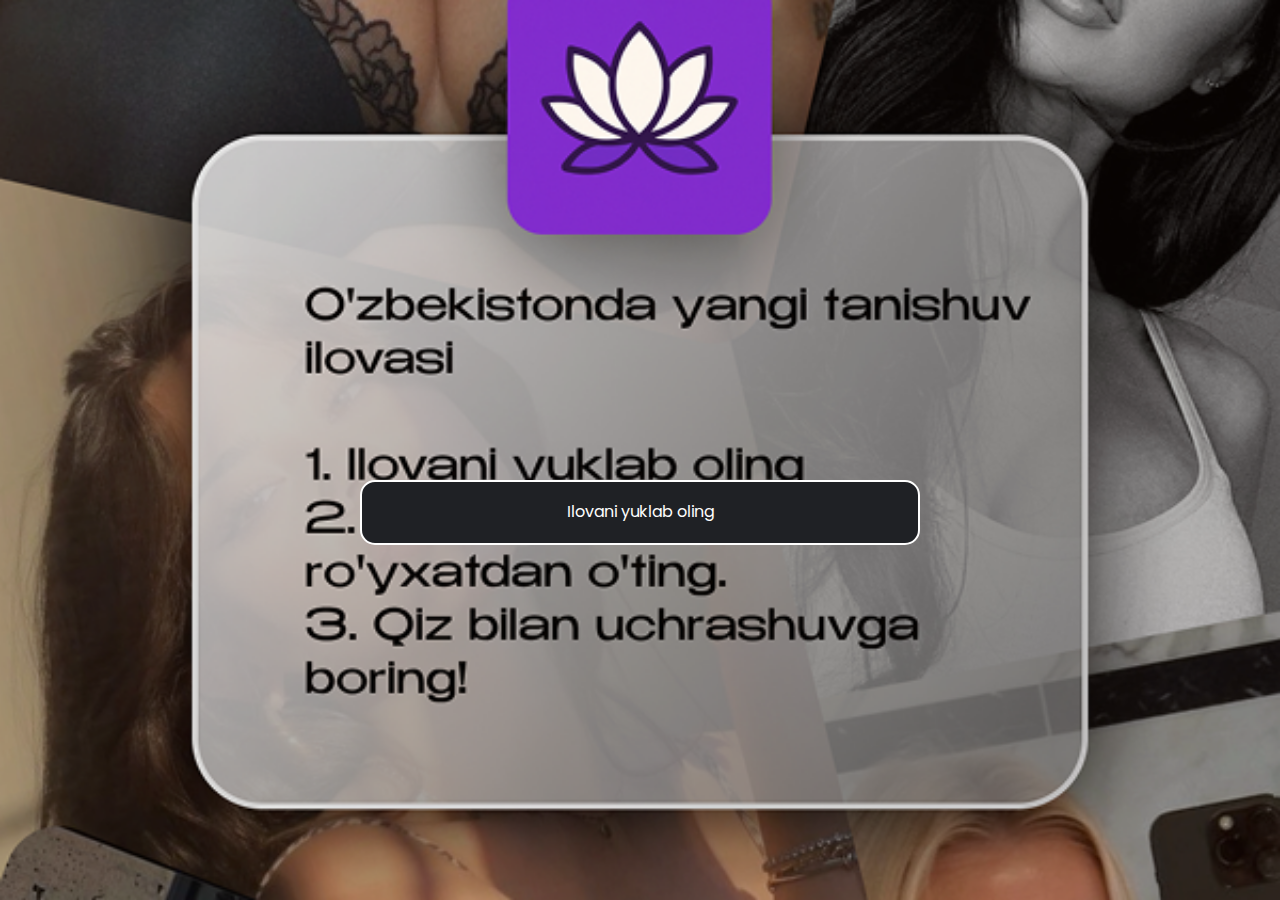
<file: index.html>
<!DOCTYPE html><html lang="en" data-scrapbook-source="https://beacons.ai/no_marketing" data-scrapbook-create="20250422134936005"><head>
<!-- Meta Pixel Code -->
<script>
!function(f,b,e,v,n,t,s)
{if(f.fbq)return;n=f.fbq=function(){n.callMethod?
n.callMethod.apply(n,arguments):n.queue.push(arguments)};
if(!f._fbq)f._fbq=n;n.push=n;n.loaded=!0;n.version='2.0';
n.queue=[];t=b.createElement(e);t.async=!0;
t.src=v;s=b.getElementsByTagName(e)[0];
s.parentNode.insertBefore(t,s)}(window, document,'script',
'https://connect.facebook.net/en_US/fbevents.js');
fbq('init', '3518824495080238');
fbq('track', 'PageView');
</script>
<noscript><img height="1" width="1" style="display:none"
src="https://www.facebook.com/tr?id=3518824495080238&ev=PageView&noscript=1"
/></noscript>
<!-- End Meta Pixel Code -->
  <meta name="emotion-insertion-point" content=""><style data-emotion="css" data-s="">.css-79b8a8 { width: 100%; margin-left: auto; box-sizing: border-box; margin-right: auto; padding-left: 8px; padding-right: 8px; }
@media (min-width: 600px) {
  .css-79b8a8 { padding-left: 12px; padding-right: 12px; }
}
@media (min-width: 600px) {
  .css-79b8a8 { max-width: 600px; }
}
.css-1d3bbye { box-sizing: border-box; display: flex; flex-flow: wrap; width: 100%; }
.css-1wxaqej { box-sizing: border-box; margin: 0px; flex-direction: row; }
.css-1f9cud9 { font-family: Poppins, Helvetica, sans-serif; font-weight: 500; line-height: 1.75; text-transform: uppercase; min-width: 64px; border: 0px; border-radius: 8px; color: var(--variant-containedColor); background-color: var(--variant-containedBg); box-shadow: rgba(0, 0, 0, 0.2) 0px 3px 1px -2px, rgba(0, 0, 0, 0.14) 0px 2px 2px 0px, rgba(0, 0, 0, 0.12) 0px 1px 5px 0px; --variant-textColor: #1976d2; --variant-outlinedColor: #1976d2; --variant-outlinedBorder: rgba(25, 118, 210, 0.5); --variant-containedColor: #fff; --variant-containedBg: #1976d2; padding: 8px 22px; font-size: 0.9375rem; width: 100%; transition: background-color 250ms cubic-bezier(0.4, 0, 0.2, 1), box-shadow 250ms cubic-bezier(0.4, 0, 0.2, 1), border-color 250ms cubic-bezier(0.4, 0, 0.2, 1); }
.css-1f9cud9:hover { text-decoration: none; }
.css-1f9cud9.Mui-disabled { color: rgba(0, 0, 0, 0.26); }
.css-1f9cud9:hover { box-shadow: rgba(0, 0, 0, 0.2) 0px 2px 4px -1px, rgba(0, 0, 0, 0.14) 0px 4px 5px 0px, rgba(0, 0, 0, 0.12) 0px 1px 10px 0px; }
@media (hover: none) {
  .css-1f9cud9:hover { box-shadow: rgba(0, 0, 0, 0.2) 0px 3px 1px -2px, rgba(0, 0, 0, 0.14) 0px 2px 2px 0px, rgba(0, 0, 0, 0.12) 0px 1px 5px 0px; }
}
.css-1f9cud9:active { box-shadow: rgba(0, 0, 0, 0.2) 0px 5px 5px -3px, rgba(0, 0, 0, 0.14) 0px 8px 10px 1px, rgba(0, 0, 0, 0.12) 0px 3px 14px 2px; }
.css-1f9cud9.Mui-focusVisible { box-shadow: rgba(0, 0, 0, 0.2) 0px 3px 5px -1px, rgba(0, 0, 0, 0.14) 0px 6px 10px 0px, rgba(0, 0, 0, 0.12) 0px 1px 18px 0px; }
.css-1f9cud9.Mui-disabled { color: rgba(0, 0, 0, 0.26); box-shadow: none; background-color: rgba(0, 0, 0, 0.12); }
@media (hover: hover) {
  .css-1f9cud9:hover { --variant-containedBg: #1565c0; --variant-textBg: rgba(25, 118, 210, 0.04); --variant-outlinedBorder: #1976d2; --variant-outlinedBg: rgba(25, 118, 210, 0.04); }
}
.css-1f9cud9.MuiButton-loading { color: transparent; }
.css-f9dlpb { display: inline-flex; -webkit-box-align: center; align-items: center; -webkit-box-pack: center; justify-content: center; position: relative; box-sizing: border-box; -webkit-tap-highlight-color: transparent; outline: 0px; margin: 0px; cursor: pointer; user-select: none; vertical-align: middle; appearance: none; text-decoration: none; font-family: Poppins, Helvetica, sans-serif; font-weight: 500; line-height: 1.75; text-transform: uppercase; min-width: 64px; border: 0px; border-radius: 8px; color: var(--variant-containedColor); background-color: var(--variant-containedBg); box-shadow: rgba(0, 0, 0, 0.2) 0px 3px 1px -2px, rgba(0, 0, 0, 0.14) 0px 2px 2px 0px, rgba(0, 0, 0, 0.12) 0px 1px 5px 0px; --variant-textColor: #1976d2; --variant-outlinedColor: #1976d2; --variant-outlinedBorder: rgba(25, 118, 210, 0.5); --variant-containedColor: #fff; --variant-containedBg: #1976d2; padding: 8px 22px; font-size: 0.9375rem; width: 100%; transition: background-color 250ms cubic-bezier(0.4, 0, 0.2, 1), box-shadow 250ms cubic-bezier(0.4, 0, 0.2, 1), border-color 250ms cubic-bezier(0.4, 0, 0.2, 1); }
.css-f9dlpb.Mui-disabled { pointer-events: none; cursor: default; }
@media print {
  .css-f9dlpb { -webkit-print-color-adjust: exact; }
}
.css-f9dlpb:hover { text-decoration: none; }
.css-f9dlpb.Mui-disabled { color: rgba(0, 0, 0, 0.26); }
.css-f9dlpb:hover { box-shadow: rgba(0, 0, 0, 0.2) 0px 2px 4px -1px, rgba(0, 0, 0, 0.14) 0px 4px 5px 0px, rgba(0, 0, 0, 0.12) 0px 1px 10px 0px; }
@media (hover: none) {
  .css-f9dlpb:hover { box-shadow: rgba(0, 0, 0, 0.2) 0px 3px 1px -2px, rgba(0, 0, 0, 0.14) 0px 2px 2px 0px, rgba(0, 0, 0, 0.12) 0px 1px 5px 0px; }
}
.css-f9dlpb:active { box-shadow: rgba(0, 0, 0, 0.2) 0px 5px 5px -3px, rgba(0, 0, 0, 0.14) 0px 8px 10px 1px, rgba(0, 0, 0, 0.12) 0px 3px 14px 2px; }
.css-f9dlpb.Mui-focusVisible { box-shadow: rgba(0, 0, 0, 0.2) 0px 3px 5px -1px, rgba(0, 0, 0, 0.14) 0px 6px 10px 0px, rgba(0, 0, 0, 0.12) 0px 1px 18px 0px; }
.css-f9dlpb.Mui-disabled { color: rgba(0, 0, 0, 0.26); box-shadow: none; background-color: rgba(0, 0, 0, 0.12); }
@media (hover: hover) {
  .css-f9dlpb:hover { --variant-containedBg: #1565c0; --variant-textBg: rgba(25, 118, 210, 0.04); --variant-outlinedBorder: #1976d2; --variant-outlinedBg: rgba(25, 118, 210, 0.04); }
}
.css-f9dlpb.MuiButton-loading { color: transparent; }
@media print {
  .css-depviu { position: absolute !important; }
}
.css-4mb1j7 { overflow: hidden; pointer-events: none; position: absolute; z-index: 0; inset: 0px; border-radius: inherit; }</style><meta charset="UTF-8"><meta name="viewport" content="width=device-width, initial-scale=1, maximum-scale=1, viewport-fit=contain, user-scalable=no"><link rel="stylesheet" href="c095367173eab0b0.css" data-precedence="next"><link rel="stylesheet" href="fca59e7c5ca010dc.css" data-precedence="next"><link rel="stylesheet" href="f1c1b11210d202b4.css" data-precedence="next"><link href="https://beacons.ai/splashscreens/iphone5_splash.png" media="(device-width: 320px) and (device-height: 568px) and (-webkit-device-pixel-ratio: 2)" rel="apple-touch-startup-image"><link href="https://beacons.ai/splashscreens/iphone6_splash.png" media="(device-width: 375px) and (device-height: 667px) and (-webkit-device-pixel-ratio: 2)" rel="apple-touch-startup-image"><link href="https://beacons.ai/splashscreens/iphoneplus_splash.png" media="(device-width: 621px) and (device-height: 1104px) and (-webkit-device-pixel-ratio: 3)" rel="apple-touch-startup-image"><link href="https://beacons.ai/splashscreens/iphonex_splash.png" media="(device-width: 375px) and (device-height: 812px) and (-webkit-device-pixel-ratio: 3)" rel="apple-touch-startup-image"><link href="https://beacons.ai/splashscreens/iphonexr_splash.png" media="(device-width: 414px) and (device-height: 896px) and (-webkit-device-pixel-ratio: 2)" rel="apple-touch-startup-image"><link href="https://beacons.ai/splashscreens/iphonexsmax_splash.png" media="(device-width: 414px) and (device-height: 896px) and (-webkit-device-pixel-ratio: 3)" rel="apple-touch-startup-image"><link href="https://beacons.ai/splashscreens/ipad_splash.png" media="(device-width: 768px) and (device-height: 1024px) and (-webkit-device-pixel-ratio: 2)" rel="apple-touch-startup-image"><link href="https://beacons.ai/splashscreens/ipadpro1_splash.png" media="(device-width: 834px) and (device-height: 1112px) and (-webkit-device-pixel-ratio: 2)" rel="apple-touch-startup-image"><link href="https://beacons.ai/splashscreens/ipadpro3_splash.png" media="(device-width: 834px) and (device-height: 1194px) and (-webkit-device-pixel-ratio: 2)" rel="apple-touch-startup-image"><link href="https://beacons.ai/splashscreens/ipadpro2_splash.png" media="(device-width: 1024px) and (device-height: 1366px) and (-webkit-device-pixel-ratio: 2)" rel="apple-touch-startup-image"><meta name="theme-color" content="#000000"><title>no_marketing - Link in Bio &amp; Creator Tools | Beacons</title><meta name="description" content="@no_marketing | Subscribe to my email list.Check out my links to (Join group chat on Telegram, Join group chat on Telegram, Join group chat on Telegram)."><link rel="manifest" href="https://beacons.ai/manifest.json" crossorigin="use-credentials"><meta name="robots" content="index, follow"><meta name="fb:app_id" content="3294868390539011"><link rel="canonical" href="https://beacons.ai/no_marketing"><meta name="apple-mobile-web-app-capable" content="yes"><meta name="apple-mobile-web-app-title" content="Beacons"><meta name="apple-mobile-web-app-status-bar-style" content="default"><meta property="og:title" content="no_marketing - Link in Bio &amp; Creator Tools | Beacons"><meta property="og:description" content="@no_marketing | Subscribe to my email list.Check out my links to (Join group chat on Telegram, Join group chat on Telegram, Join group chat on Telegram)."><meta property="og:url" content="https://beacons.ai/no_marketing"><meta property="og:site_name" content="Beacons"><meta property="og:image" content="https://cdn.beacons.ai/user_content/yhUM17IlHSU2ulPTpBWp7DPmgQ32/profile_no_marketing.png?t=1743757595999"><meta property="og:image:width" content="600"><meta property="og:image:height" content="600"><meta name="twitter:card" content="summary_large_image"><meta name="twitter:creator" content="no_marketing"><meta name="twitter:title" content="no_marketing - Link in Bio &amp; Creator Tools | Beacons"><meta name="twitter:description" content="@no_marketing | Subscribe to my email list.Check out my links to (Join group chat on Telegram, Join group chat on Telegram, Join group chat on Telegram)."><meta name="twitter:image" content="https://cdn.beacons.ai/user_content/yhUM17IlHSU2ulPTpBWp7DPmgQ32/profile_no_marketing.png?t=1743757595999"><link rel="shortcut icon" href="favicon.ico"><link rel="icon" href="favicon.ico"><link rel="apple-touch-icon" href="https://beacons.ai/favicon.ico"><style type="text/css">#_copy{align-items:center;background:#4494d5;border-radius:3px;color:#fff;cursor:pointer;display:flex;font-size:13px;height:30px;justify-content:center;position:absolute;width:60px;z-index:1000}#select-tooltip,#sfModal,.modal-backdrop,div[id^=reader-helper]{display:none!important}.modal-open{overflow:auto!important}._sf_adjust_body{padding-right:0!important}.enable_copy_btns_div{position:fixed;width:154px;left:10px;top:45%;background:#e7f1ff;border:2px solid #4595d5;font-weight:600;border-radius:2px;font-family:-apple-system,BlinkMacSystemFont,Segoe UI,PingFang SC,Hiragino Sans GB,Microsoft YaHei,Helvetica Neue,Helvetica,Arial,sans-serif,Apple Color Emoji,Segoe UI Emoji,Segoe UI Symbol;z-index:5000}.enable_copy_btns_logo{width:100%;background:#4595d5;text-align:center;font-size:12px;color:#e7f1ff;line-height:30px;height:30px}.enable_copy_btns_btn{display:block;width:128px;height:28px;background:#7f5711;border-radius:4px;color:#fff;font-size:12px;border:0;outline:0;margin:8px auto;font-weight:700;cursor:pointer;opacity:.9}.enable_copy_btns_btn:hover{opacity:.8}.enable_copy_btns_btn:active{opacity:1}</style><style id="enablecopy_user_select">*{user-select: text !important;-webkit-user-select: text !important;-webkit-touch-callout: text !important;}</style><link rel="stylesheet" type="text/css" href="2713c85d82d9cdb6.css"><link rel="stylesheet" type="text/css" href="6dea5569ecf8e338.css"><style>@keyframes react-spinners-PulseLoader-pulse { 
  0% { transform: scale(1); opacity: 1; }
  45% { transform: scale(0.1); opacity: 0.7; }
  80% { transform: scale(1); opacity: 1; }
}</style><link rel="stylesheet" type="text/css" href="defc17eb6e6e4f98.css"><style>@keyframes react-spinners-PulseLoader-pulse { 
  0% { transform: scale(1); opacity: 1; }
  45% { transform: scale(0.1); opacity: 0.7; }
  80% { transform: scale(1); opacity: 1; }
}</style><meta property="profile:username" content="no_marketing" data-react-helmet="true"><link href="css.css" rel="stylesheet"><link href="css-1.css" rel="stylesheet"><script data-scrapbook-elem="custom-elements-loader">(function (names) { if (!customElements) { return; } for (const name of names) { customElements.define(name, class CustomElement extends HTMLElement {}); } })(["beacons-tag","next-route-announcer"])</script></head><body inmaintabuse="1"><beacons-tag></beacons-tag><div id="root"><div id="__image__" style="display:none;opacity:0;position:fixed;visibility:hidden">[base64]</div><div><div class="h-full"><div class="h-full w-full"><div class="Profile h-full false"><div aria-label="profile background style"><div style="display: block; position: fixed; left: 0px; top: 0px; width: 100%; height: 100%; z-index: -10; background-position: center center; background-size: cover; background-image: url(&quot;mobile_background_no_marketing.png&quot;);"></div><div class="MuiContainer-root MuiContainer-maxWidthSm css-79b8a8" style="padding: 0px 20px 100px; min-height: 100vh;"><div role="region" aria-label="profile page" class="relative"><div class="py-4"><div class="py-4"><div class="py-4"><div class="py-4"></div><div class="py-4"><div class="py-4"><div class="py-4"><div class="py-4"></div><div class="py-4"></div></div><div class="py-4"></div></div><div class="py-4"></div></div><div class="py-4"></div></div><div class="py-4"></div></div><div class="py-4"></div></div><div class="MuiGrid-root MuiGrid-container css-1d3bbye"><div class="MuiGrid-root MuiGrid-item mb-4 w-full css-1wxaqej"></div><div class="MuiGrid-root MuiGrid-item Section false css-1wxaqej"><div data-testid="5cd1d1fa-d3d8-4158-b8b4-1edf23d8dc20"><div aria-label="links block link buttons" class="Links classic" style="grid-template-columns: repeat(1, minmax(0px, 1fr)); gap: 16px;"><center class=" RowLink relative"></center><center class=" RowLink relative"></center><center class=" RowLink relative"></center><center class=" RowLink relative"></center><center class=" RowLink relative"></center><center class=" RowLink relative"></center><center class=" RowLink relative"><a class="MuiButtonBase-root MuiButton-root MuiButton-contained MuiButton-containedPrimary MuiButton-sizeLarge MuiButton-containedSizeLarge MuiButton-colorPrimary MuiButton-fullWidth MuiButton-root MuiButton-contained MuiButton-containedPrimary MuiButton-sizeLarge MuiButton-containedSizeLarge MuiButton-colorPrimary MuiButton-fullWidth css-f9dlpb" tabindex="0" href="https://google.com/" aria-label="Ilovani yuklab oling" style="border-radius: 15px; background-color: rgb(31, 33, 37); color: rgb(254, 254, 254); font-family: Poppins, sans-serif; text-transform: none; box-shadow: none; font-size: 15px; min-height: 65px; padding: 8px; margin: 16px 0px; border: 2px solid rgb(254, 254, 254); display: flex; pointer-events: auto;"><div class="w-full min-w-0 whitespace-pre-wrap text-center"><div class="text-16">Ilovani yuklab oling</div><div class="text-sm-normal"></div></div><span class="MuiTouchRipple-root css-4mb1j7"></span></a></center></div></div></div></div><div class="mt-12"><div class="ProfileLogo flex justify-center"><a href="https://account.beacons.ai/signup?referral_type=footer_logo&amp;referring_user=no_marketing&amp;utm_source=bUnknown&amp;utm_medium=self_referral&amp;utm_campaign=no_marketing&amp;utm_content=linkinbio_footer_logo" aria-label="home" style="color: inherit;"></a></div></div></div></div><div id="turnstile-container" class="text-center hidden"><div data-scrapbook-shadowdom="<iframe src=&quot;index_1.html&quot; allow=&quot;cross-origin-isolated; fullscreen; autoplay&quot; sandbox=&quot;allow-same-origin allow-scripts allow-popups&quot; id=&quot;cf-chl-widget-zj0lh&quot; tabindex=&quot;-1&quot; title=&quot;Виджет с действием &amp;quot;challenge&amp;quot; Cloudflare&quot; aria-hidden=&quot;true&quot; style=&quot;border: none; overflow: hidden; width: 0px; height: 0px; position: absolute; visibility: hidden;&quot;></iframe>" data-scrapbook-shadowdom-mode="closed"><input type="hidden" name="cf-turnstile-response" id="cf-chl-widget-zj0lh_response" value="0.[base64].44eOB8sCNd8fkNcM0mH7rQ.6907be4da50b6ce84e2ed4e5af37b4eb6e636de30293ee0a18c666f4457e3275"></div></div></div></div></div></div></div></div>
<next-route-announcer style="position: absolute;" data-scrapbook-shadowdom="<div aria-live=&quot;assertive&quot; id=&quot;__next-route-announcer__&quot; role=&quot;alert&quot; style=&quot;position: absolute; border: 0px; height: 1px; margin: -1px; padding: 0px; width: 1px; clip: rect(0px, 0px, 0px, 0px); overflow: hidden; white-space: nowrap; overflow-wrap: normal;&quot;></div>"></next-route-announcer><script data-scrapbook-elem="basic-loader">(function () { var k1 = "data-scrapbook-shadowdom", k2 = "data-scrapbook-canvas", k3 = "data-scrapbook-input-indeterminate", k4 = "data-scrapbook-input-checked", k5 = "data-scrapbook-option-selected", k6 = "data-scrapbook-input-value", k7 = "data-scrapbook-textarea-value", k8 = "data-scrapbook-adoptedstylesheets", k9 = /^data-scrapbook-adoptedstylesheet-(\d+)$/, k10 = "data-scrapbook-shadowdom-mode", k11 = "data-scrapbook-shadowdom-clonable", k12 = "data-scrapbook-shadowdom-delegates-focus", k13 = "data-scrapbook-shadowdom-serializable", k14 = "data-scrapbook-shadowdom-slot-assignment", k15 = "data-scrapbook-slot-assigned", k16 = "data-scrapbook-slot-index", k17 = /^scrapbook-slot-index=(\d+)$/, k18 = '/scrapbook-slot-index', d = document, r = d.documentElement, $s = !!r.attachShadow, $as = !!d.adoptedStyleSheets, $c = !!window.HTMLCanvasElement, $sa = !!d.createElement('slot').assign, sle = [], sls = [], slt = function (r) { if ($sa) { var E = r.childNodes, i, e, s, m; for (i = 0; i < E.length; i++) { e = E[i]; if (e.nodeType === 8) { s = e.nodeValue; if (m = s.match(k17)) { s = e.nextSibling; if (s.nodeType === 3) { sls[m[1]] = s; } r.removeChild(e); i--; } else if (s === k18) { r.removeChild(e); i--; } } } } }, sl = function () { var i = sle.length, j, d, e; while (i--) { d = sle[i]; e = d.elem; d = d.value.split(','); j = d.length; while (j--) { d[j] = sls[parseInt(d[j], 10)]; } try { e.assign.apply(e, d); } catch (ex) { console.error(ex); } } }, asl = (function (r) { var l = [], E, i, e, m, c, j; if ($as) { E = r.attributes; i = E.length; while (i--) { e = E[i]; if (!(m = e.nodeName.match(k9))) { continue; } c = l[m[1]] = new CSSStyleSheet(); r.removeAttribute(m[0]); m = e.nodeValue.split('\n\n'); j = m.length; while (j--) { try { m[j] && c.insertRule(m[j]); } catch (ex) { console.error(ex); } } } } return l; })(r), as = function (d, e) { var l, i, I; if ($as && (l = e.getAttribute(k8)) !== null) { l = l.split(','); for (i = 0, I = l.length; i < I; i++) { d.adoptedStyleSheets.push(asl[l[i]]); } e.removeAttribute(k8); } }, fn = function (r) { var E = r.querySelectorAll ? r.querySelectorAll("*") : r.getElementsByTagName("*"), i = E.length, e, d, s, m; while (i--) { e = E[i]; s = e.shadowRoot; if ($s && (d = e.getAttribute(k1))) { if (!s) { try { s = e.attachShadow({ mode: (m = e.getAttribute(k10)) !== null ? m : 'open', clonable: e.hasAttribute(k11), delegatesFocus: e.hasAttribute(k12), serializable: e.hasAttribute(k13), slotAssignment: (m = e.getAttribute(k14)) !== null ? m : void 0, }); s.innerHTML = d; } catch (ex) { console.error(ex); } } e.removeAttribute(k1); e.removeAttribute(k10); e.removeAttribute(k11); e.removeAttribute(k12); e.removeAttribute(k13); e.removeAttribute(k14); } if ($c && (d = e.getAttribute(k2)) !== null) { (function () { var c = e, g = new Image(); g.onload = function () { c.getContext('2d').drawImage(g, 0, 0); }; g.src = d; })(); e.removeAttribute(k2); } if ((d = e.getAttribute(k3)) !== null) { e.indeterminate = true; e.removeAttribute(k3); } if ((d = e.getAttribute(k4)) !== null) { e.checked = d === 'true'; e.removeAttribute(k4); } if ((d = e.getAttribute(k5)) !== null) { e.selected = d === 'true'; e.removeAttribute(k5); } if ((d = e.getAttribute(k6)) !== null) { e.value = d; e.removeAttribute(k6); } if ((d = e.getAttribute(k7)) !== null) { e.value = d; e.removeAttribute(k7); } if ($sa && (d = e.getAttribute(k15)) !== null) { sle.push({elem: e, value: d}); e.removeAttribute(k15); } if ($sa && (d = e.getAttribute(k16)) !== null) { sls[d] = e; e.removeAttribute(k16); } if (s) { slt(e); as(s, e); fn(s); } } }; as(d, r); fn(d); sl(); })()</script></body></html>
</file>
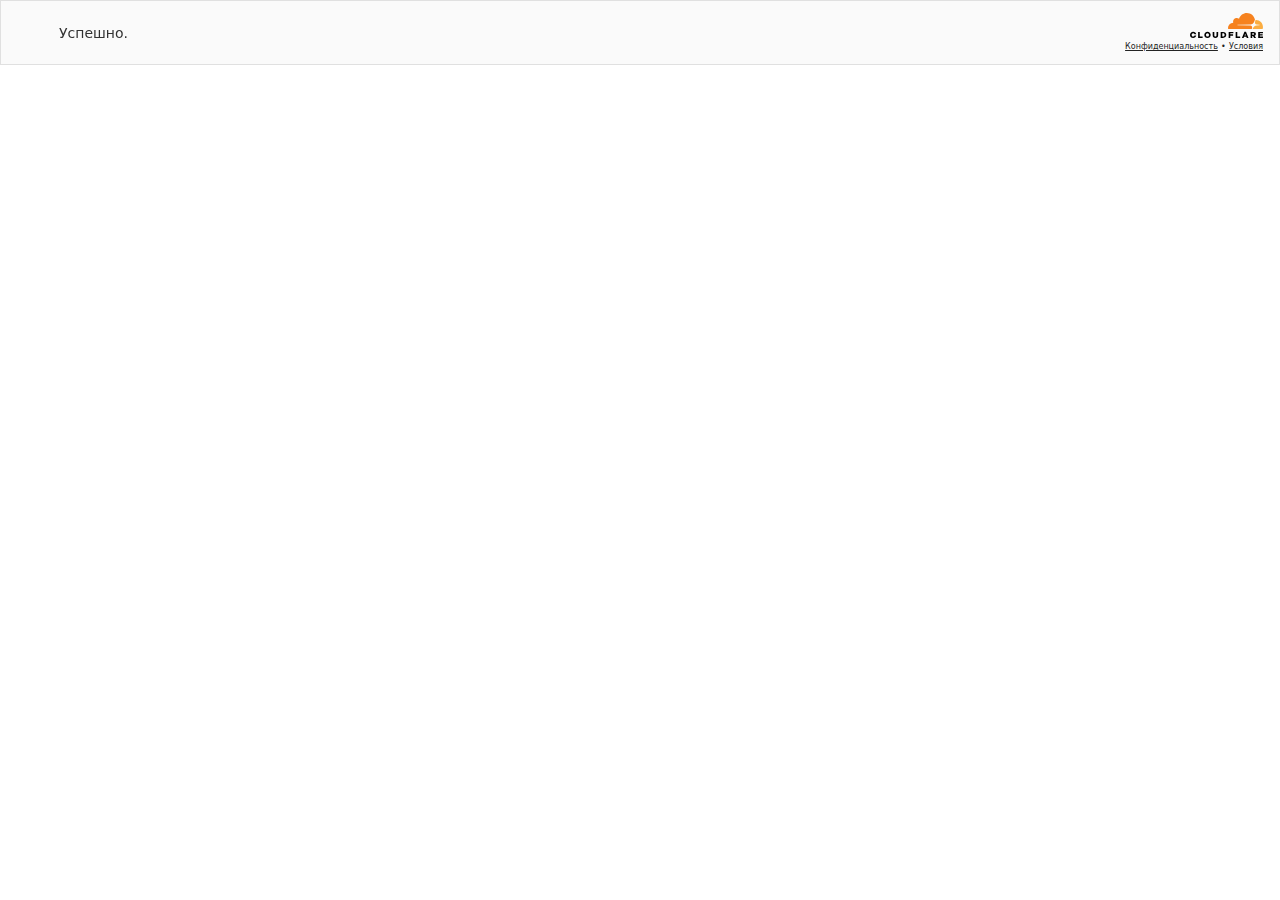
<file: index_1.html>
<!DOCTYPE html><html lang="en-US" dir="ltr" data-scrapbook-source="https://challenges.cloudflare.com/cdn-cgi/challenge-platform/h/g/turnstile/if/ov2/av0/rcv/zj0lh/0x4AAAAAAAFoj7GQylUP7p9Z/light/fbE/new/normal/auto/"><head><meta charset="UTF-8">
    <meta http-equiv="x-ua-compatible" content="IE=Edge,chrome=1">
    
    <meta name="robots" content="noindex, nofollow">
    <meta name="viewport" content="width=device-width, initial-scale=1, maximum-scale=1">
    
    <title>Checking your Browser…</title>
    <style id="FBXk5">@keyframes spin{to{transform:rotate(1turn)}}@keyframes stroke{to{stroke-dashoffset:0}}@keyframes scale{0%,to{transform:none}50%{transform:scaleX(1)}}@keyframes fill{to{transform:scale(1)}}@keyframes fillfail{to{box-shadow:inset 0 30px 0 0 #de1303}}@keyframes fillfail-offlabel{to{box-shadow:inset 0 0 0 30px #232323}}@keyframes fillfail-offlabel-dark{to{box-shadow:inset 0 0 0 30px #fff}}@keyframes scale-up-center{0%{transform:scale(.01)}to{transform:scale(1)}}@keyframes fade-in{0%{opacity:0}to{opacity:1}}@keyframes fireworks{0%{opacity:0;transform:scale(0)}50%{opacity:1;transform:scale(1.5)}to{opacity:0;transform:scale(2)}}@keyframes firework{0%{opacity:0;stroke-dashoffset:8}30%{opacity:1}to{stroke-dashoffset:-8}}@keyframes unspin{40%{stroke-width:1px;stroke-linecap:square;stroke-dashoffset:192}to{stroke-width:0}}.main-wrapper,body,html{height:100%;margin:0;overflow:hidden;padding:0;width:100%}.main-wrapper,body{background-color:#fff;color:#232323;font-family:-apple-system,system-ui,blinkmacsystemfont,Segoe UI,roboto,oxygen,ubuntu,Helvetica Neue,arial,sans-serif;font-size:14px;font-weight:400;-webkit-font-smoothing:antialiased;font-style:normal}h1{color:#232323;font-size:16px;font-weight:700;line-height:1.25;margin:16px 0}h1,p{text-align:center}p{font-size:20px;font-weight:400;margin:8px 0}#content{align-items:center;background-color:#fafafa;border:1px solid #e0e0e0;box-sizing:border-box;display:flex;gap:7px;height:65px;justify-content:space-between;user-select:none}#branding{display:inline-flex;flex-direction:column;margin:0 16px 0 0;text-align:right}#overrun-i,#verifying-i{animation:spin 5s linear infinite;display:flex;height:30px;width:30px}#fail-i{animation:scale-up-center .6s cubic-bezier(.55,.085,.68,.53) both;box-shadow:inset 0 0 0 #de1303}#fail-i,#success-i{border-radius:50%;display:flex;height:30px;width:30px;stroke-width:1px;fill:#f8f8f8;stroke:#f8f8f8;stroke-miterlimit:10}#success-i{animation:scale-up-center .3s cubic-bezier(.55,.085,.68,.53) both;stroke-width:6px}#success-i,#success-i .p1{box-shadow:inset 0 0 0 #038127}#success-i .p1{stroke-dasharray:242;stroke-dashoffset:242;animation:stroke .4s cubic-bezier(.65,0,.45,1) forwards;animation-delay:.3s}#success-pre-i{height:30px;width:30px}#success-pre-i line{stroke:#038127;animation:firework .3s ease-out 1;stroke-width:1;stroke-dasharray:32 32;stroke-dashoffset:-8}#success-text{animation:fade-in 1s forwards;opacity:0}.success-circle{stroke-dashoffset:0;stroke-width:2;stroke-miterlimit:10;stroke:#038127;fill:#038127}#expired-text,#overrun-text,#timeout-text{font-size:14px;font-weight:400;margin:0;text-align:inherit}#error-overrun{margin-top:2px}#error-overrun,#expired-refresh-link,#expired-text,#fr-overrun,#timeout-refresh-link,#timeout-text{display:inline-block}#fr-helper,#fr-overrun{margin-left:0;margin-right:.25em}#fr-helper-link,#fr-overrun-link{display:inline-block}.theme-dark #success-i,.theme-dark #success-i .p1{box-shadow:inset 0 0 0 #0aa937}.theme-dark .success-circle{stroke:#0aa937;fill:#0aa937}.theme-dark .expired-circle,.theme-dark .timeout-circle{stroke-dasharray:166;stroke-dashoffset:166;stroke-width:2;stroke-miterlimit:10;stroke:#999;fill:#999}.theme-dark #expired-i,.theme-dark #timeout-i{border-radius:50%;box-shadow:inset 0 0 0 #999;display:flex;height:30px;width:30px;stroke-width:1px;fill:#f8f8f8;stroke:#f8f8f8;stroke-miterlimit:10}.theme-dark #challenge-overlay{background-color:#222}.theme-dark #challenge-error-text,.theme-dark #challenge-overlay{color:#ffa299}.theme-dark #challenge-error-text a,.theme-dark #challenge-error-text a:link,.theme-dark #challenge-error-text a:visited,.theme-dark #challenge-overlay a,.theme-dark #challenge-overlay a:link,.theme-dark #challenge-overlay a:visited{color:#bbb}.theme-dark #challenge-error-text a:active,.theme-dark #challenge-error-text a:focus,.theme-dark #challenge-error-text a:hover,.theme-dark #challenge-overlay a:active,.theme-dark #challenge-overlay a:focus,.theme-dark #challenge-overlay a:hover{color:#949494}.theme-dark .cb-lb .cb-i{background-color:#222;border:2px solid #dadada}.theme-dark .cb-lb input:active~.cb-i,.theme-dark .cb-lb input:focus~.cb-i{border:2px solid #fbad41}.theme-dark .cb-lb input:checked~.cb-i{background-color:#6d6d6d}.theme-dark .cb-lb input:checked~.cb-i:after{border-color:#fbad41}.theme-dark h1{color:#fff}.theme-dark #challenge-error-title{color:#ffa299}.theme-dark #challenge-error-title a,.theme-dark #challenge-error-title a:link,.theme-dark #challenge-error-title a:visited{color:#bbb}.theme-dark #challenge-error-title a:active,.theme-dark #challenge-error-title a:focus,.theme-dark #challenge-error-title a:hover{color:#949494}.theme-dark #terms{color:#bbb}.theme-dark #terms a{color:#bbb;white-space:nowrap}.theme-dark #terms a:link,.theme-dark #terms a:visited{color:#bbb}.theme-dark #terms a:active,.theme-dark #terms a:focus,.theme-dark #terms a:hover{color:#949494}.theme-dark #content{background-color:#232323;border-color:#797979}.theme-dark #qr{fill:#f38020}.theme-dark .logo-text{fill:#fff}.theme-dark #fr-helper-loop>a,.theme-dark #fr-helper-loop>a:link,.theme-dark #fr-helper-loop>a:visited{color:#bbb}.theme-dark #fr-helper-loop>a:active,.theme-dark #fr-helper-loop>a:focus,.theme-dark #fr-helper-loop>a:hover{color:#949494}.theme-dark #expired-refresh-link,.theme-dark #expired-refresh-link:link,.theme-dark #expired-refresh-link:visited,.theme-dark #timeout-refresh-link,.theme-dark #timeout-refresh-link:link,.theme-dark #timeout-refresh-link:visited{color:#bbb}.theme-dark #expired-refresh-link:active,.theme-dark #expired-refresh-link:focus,.theme-dark #expired-refresh-link:hover,.theme-dark #timeout-refresh-link:active,.theme-dark #timeout-refresh-link:focus,.theme-dark #timeout-refresh-link:hover{color:#949494}.theme-dark .overlay{border-color:#ffa299;color:#ffa299}.theme-dark .error-message,.theme-dark .error-message a,.theme-dark .error-message a:link,.theme-dark .error-message a:visited{color:#ffa299}#challenge-overlay{background-color:#fafafa;color:#de1303;font-size:9px;line-height:10px;position:absolute;top:0;z-index:9999}#challenge-overlay a,#challenge-overlay a:link,#challenge-overlay a:visited{color:#232323}#challenge-overlay a:active,#challenge-overlay a:focus,#challenge-overlay a:hover{color:#166379}#logo{height:25px;margin-bottom:1px}.failure-circle{stroke-dasharray:166;stroke-dashoffset:166;stroke-width:2;stroke-miterlimit:10;stroke:#de1303;fill:#de1303;animation:stroke .6s cubic-bezier(.65,0,.45,1) forwards}.failure-cross{fill:#fff;transform-origin:bottom center}@keyframes fade-in.animation{0%{fill:#de1303;stroke:#de1303}to{fill:#fff;stroke:#fff}}.failure-cross{animation:fade-in.animation .1s cubic-bezier(1,1,0,1) .4s backwards}.cb-c{align-items:center;cursor:pointer;display:flex;margin-left:16px;text-align:left}.cb-lb{display:grid;place-items:center}.cb-lb input{cursor:pointer;grid-area:1/1;height:24px;margin:0;opacity:0;width:24px;z-index:9999}.cb-lb input:active~.cb-i,.cb-lb input:focus~.cb-i{border:2px solid #c44d0e}.cb-lb input:checked~.cb-i{background-color:#fff;border-radius:5px;opacity:1;transform:rotate(0deg) scale(1)}.cb-lb input:checked~.cb-i:after{border:solid #c44d0e;border-radius:0;border-width:0 4px 4px 0;height:12px;left:5px;top:0;transform:rotate(45deg) scale(1);width:6px}.cb-lb .cb-i{animation:scale-up-center .4s cubic-bezier(.55,.085,.68,.53) both;background:#fff;border:2px solid #6d6d6d;border-radius:3px;box-sizing:border-box;grid-area:1/1;height:24px;transition:all .1s ease-in;width:24px;z-index:9998}.cb-lb .cb-i:after{border-radius:5px;content:"";position:absolute}.cb-lb .cb-lb-t{grid-column:2;margin-left:8px}.size-compact{font-size:14px}.size-compact #content{align-items:flex-start;display:flex;flex-flow:column nowrap;gap:0;height:140px;padding:12px 0;place-content:space-between}.size-compact .link-spacer{margin-left:3px;margin-right:3px}.size-compact .cb-c{margin:0 12px;text-align:left}.size-compact .cb-container{margin:0 12px}.size-compact #logo{height:25px;margin-bottom:0}.size-compact #branding{align-self:flex-end;flex-flow:row-reverse wrap;margin:0 12px;padding-right:0;place-content:center flex-start;text-align:right}.size-compact #terms{text-align:right}.size-compact #qr{text-align:center}.size-compact #challenge-error-title{margin-top:3px;width:auto}.size-compact #fail{align-items:center;display:flex;flex-flow:row nowrap;line-height:13px;place-content:center space-evenly;visibility:visible}.size-compact #expired-text,.size-compact #overrun-text,.size-compact #timeout-text{display:block}.size-compact #expired-refresh-link,.size-compact #timeout-refresh-link,.size-compact .error-message a{margin:0}.size-compact .error-message span{display:block}.size-compact .error-message.ltr{text-align:end}.size-compact .error-message.ltr #fr-overrun{margin-left:0;margin-right:0}.cb-lb-t{align-items:center;display:flex;flex-flow:row-reverse nowrap;place-content:center flex-end}.rtl{direction:rtl}.rtl .cb-lb-t{margin-left:0;margin-right:8px;padding:0}.rtl #expired-i,.rtl #fail-i,.rtl #overrun-i,.rtl #success-i,.rtl #timeout-i,.rtl #verifying-i{left:255px}.rtl #fr-helper,.rtl #fr-overrun{margin-left:.25em;margin-right:0}.rtl #branding{margin:0 0 0 16px;width:90px}.rtl #branding,.rtl.size-compact #branding{padding-left:0;padding-right:0;text-align:left}.rtl.size-compact #branding{align-self:flex-start;justify-content:flex-end;margin:0 12px 0 0}.rtl.size-compact #terms{text-align:right}.rtl.size-compact #cf-stage{padding-right:48px}.rtl.size-compact .cb-c,.rtl.size-compact .cb-container{margin:0 12px}.rtl .cb-lb{text-align:right}.rtl .cb-lb input{right:18px}.rtl .cb-lb input:checked~.cb-i:after{right:6px}.rtl .cb-lb .cb-i{right:18px}.rtl .cb-c{margin-left:0;margin-right:15px;text-align:right}.rtl .cb-container{margin-left:0;margin-right:16px}#terms{color:#232323;display:inline-flex;font-size:8px;font-style:normal;justify-content:flex-end;line-height:10px}#terms .link-spacer{margin:0 .2rem}#terms a{display:inline-block}#terms a,#terms a:link,#terms a:visited{color:#232323;font-size:8px;font-style:normal;font-weight:400;line-height:10px;text-decoration:underline}#terms a:active,#terms a:focus,#terms a:hover{color:#166379;text-decoration:underline}#challenge-error-title{color:#de1303;font-size:11px;height:55px;margin:5px 0;position:absolute;top:0;width:200px}#challenge-error-title a{color:#232323}#challenge-error-title a:active,#challenge-error-title a:focus,#challenge-error-title a:hover{color:#166379;text-decoration:underline}#challenge-error-title a:link,#challenge-error-title a:visited{color:#232323}#challenge-error-title .i-wrapper{display:none}.unspun .circle{animation:unspin .7s cubic-bezier(.65,0,.45,1) forwards}.circle{stroke-width:3px;stroke-linecap:round;stroke:#038127;stroke-dasharray:0,100,0;stroke-dashoffset:200;stroke-miterlimit:1;stroke-linejoin:round}.main-wrapper{border-spacing:0}.p1{fill:none;stroke:#fff}.offlabel.size-compact #content{place-content:center center}.offlabel.size-compact .cb-lb .cb-i,.offlabel.size-compact .cb-lb input{top:58px}.expired-circle,.timeout-circle{stroke-dasharray:166;stroke-dashoffset:166;stroke-width:2;stroke-miterlimit:10;stroke:#797979;fill:#797979}#expired-i,#timeout-i{border-radius:50%;box-shadow:inset 0 0 0 #797979;display:flex;height:30px;width:30px;stroke-width:1px;fill:#f8f8f8;stroke:#f8f8f8;stroke-miterlimit:10;animation:scale .3s ease-in-out .9s both}.cb-container{align-items:center;display:grid;gap:12px;grid-template-columns:30px auto;margin-left:16px}.logo-text{fill:#000}#qr{fill:#232323}#qr svg{height:40px;width:40px}.main-wrapper.theme-dark,body.theme-dark{background-color:#232323;color:#fff}#fr-helper-loop>a,#fr-helper-loop>a:link,#fr-helper-loop>a:visited{color:#232323;display:block}#fr-helper-loop>a:active,#fr-helper-loop>a:focus,#fr-helper-loop>a:hover{color:#166379}.error-message{color:#de1303;font-size:9px;font-weight:500}.error-message a:link,.error-message a:visited{color:#de1303}.error-message a:active,.error-message a:focus,.error-message a:hover{color:#166379}.error-message.ltr{direction:ltr}.error-message.ltr #fr-overrun{margin-left:0;margin-right:.25em}#expired-refresh-link,#expired-refresh-link:link,#expired-refresh-link:visited,#timeout-refresh-link,#timeout-refresh-link:link,#timeout-refresh-link:visited{color:#232323}#expired-refresh-link:active,#expired-refresh-link:focus,#expired-refresh-link:hover,#timeout-refresh-link:active,#timeout-refresh-link:focus,#timeout-refresh-link:hover{color:#166379}html.rtl{direction:rtl}.lang-bg-bg.size-compact #branding,.lang-de-de.size-compact #branding,.lang-el-gr.size-compact #branding,.lang-hi-in.size-compact #branding,.lang-ko-kr.size-compact #branding,.lang-sv-se.size-compact #branding,.lang-vi-vn.size-compact #branding,.lang-zh-cn.size-compact #branding,.lang-zh-tw.size-compact #branding,.lang-zh.size-compact #branding{flex-direction:column}@media (max-width:350px){.lang-ja-jp #terms,.lang-lt-lt #terms,.lang-pl-pl #terms,.lang-ro-ro #terms,.lang-ru-ru #terms,.lang-sk-sk #terms,.lang-tl-ph #terms,.lang-uk-ua #terms,.lang-vi-vn #terms{display:flex;flex-direction:column}.lang-ja-jp #terms .link-spacer,.lang-lt-lt #terms .link-spacer,.lang-pl-pl #terms .link-spacer,.lang-ro-ro #terms .link-spacer,.lang-ru-ru #terms .link-spacer,.lang-sk-sk #terms .link-spacer,.lang-tl-ph #terms .link-spacer,.lang-uk-ua #terms .link-spacer,.lang-vi-vn #terms .link-spacer{display:none}}.lang-ja-jp.size-compact #terms,.lang-pl-pl.size-compact #terms,.lang-tl-ph.size-compact #terms,.lang-uk-ua.size-compact #terms,.lang-vi-vn.size-compact #terms{display:inline-flex;flex-direction:row}.lang-ja-jp.size-compact #terms .link-spacer,.lang-pl-pl.size-compact #terms .link-spacer,.lang-tl-ph.size-compact #terms .link-spacer,.lang-uk-ua.size-compact #terms .link-spacer,.lang-vi-vn.size-compact #terms .link-spacer{display:block}.lang-bg-bg.size-compact #verifying-text,.lang-el-gr.size-compact #verifying-text{font-size:12px}.lang-bg-bg.size-compact #challenge-error-text,.lang-bg-bg.size-compact #challenge-overlay,.lang-el-gr.size-compact #challenge-error-text,.lang-el-gr.size-compact #challenge-overlay{font-size:9px;line-height:10px}.lang-bg-bg.size-compact #challenge-error,.lang-el-gr.size-compact #challenge-error{margin:0 10px}.lang-bg-bg.size-compact #branding,.lang-el-gr.size-compact #branding{margin:0 10px 0 0}.lang-de-de.size-compact #challenge-error-text,.lang-de-de.size-compact #challenge-overlay,.lang-vi-vn.size-compact #challenge-error-text,.lang-vi-vn.size-compact #challenge-overlay{font-size:9px;line-height:10px}.lang-de-de.size-compact #challenge-error,.lang-vi-vn.size-compact #challenge-error{margin:0 10px}.lang-de-de.size-compact #branding,.lang-vi-vn.size-compact #branding{margin:0 10px 0 0}.lang-de-de #expiry-msg #expired-refresh-link,.lang-de-de #expiry-msg #timeout-refresh-link,.lang-de-de #timeout-msg #expired-refresh-link,.lang-de-de #timeout-msg #timeout-refresh-link,.lang-fi-fi #expiry-msg #expired-refresh-link,.lang-fi-fi #expiry-msg #timeout-refresh-link,.lang-fi-fi #timeout-msg #expired-refresh-link,.lang-fi-fi #timeout-msg #timeout-refresh-link,.lang-fr-fr #expiry-msg #expired-refresh-link,.lang-fr-fr #expiry-msg #timeout-refresh-link,.lang-fr-fr #timeout-msg #expired-refresh-link,.lang-fr-fr #timeout-msg #timeout-refresh-link,.lang-hu-hu #expiry-msg #expired-refresh-link,.lang-hu-hu #expiry-msg #timeout-refresh-link,.lang-hu-hu #timeout-msg #expired-refresh-link,.lang-hu-hu #timeout-msg #timeout-refresh-link,.lang-lt-lt #expiry-msg #expired-refresh-link,.lang-lt-lt #expiry-msg #timeout-refresh-link,.lang-lt-lt #timeout-msg #expired-refresh-link,.lang-lt-lt #timeout-msg #timeout-refresh-link,.lang-ms-my #expiry-msg #expired-refresh-link,.lang-ms-my #expiry-msg #timeout-refresh-link,.lang-ms-my #timeout-msg #expired-refresh-link,.lang-ms-my #timeout-msg #timeout-refresh-link,.lang-ro-ro #expiry-msg #expired-refresh-link,.lang-ro-ro #expiry-msg #timeout-refresh-link,.lang-ro-ro #timeout-msg #expired-refresh-link,.lang-ro-ro #timeout-msg #timeout-refresh-link,.lang-uk-ua #expiry-msg #expired-refresh-link,.lang-uk-ua #expiry-msg #timeout-refresh-link,.lang-uk-ua #timeout-msg #expired-refresh-link,.lang-uk-ua #timeout-msg #timeout-refresh-link{margin-left:0}.lang-hr-hr.size-compact #verifying-text,.lang-ms-my.size-compact #verifying-text,.lang-pl-pl.size-compact #verifying-text{font-size:12px}@media (max-width:350px){.lang-es-es #success-text{font-size:12px}}.lang-pl-pl.size-compact #fail{gap:6px}.lang-pl-pl.size-compact #fail-text,.lang-pl-pl.size-compact #timeout-refresh-link,.lang-pl-pl.size-compact #timeout-text{font-size:12px}.lang-pl-pl.size-compact #terms{display:inline-flex}.lang-pl-pl.size-compact #terms .link-spacer{display:block}.lang-ja-jp #expired-text,.lang-ja-jp #timeout-text,.lang-pl-pl #expired-text,.lang-pl-pl #timeout-text,.lang-ro-ro #expired-text,.lang-ro-ro #timeout-text,.lang-tl-ph #expired-text,.lang-tl-ph #timeout-text,.lang-tr-tr #expired-text,.lang-tr-tr #timeout-text,.lang-uk-ua #expired-text,.lang-uk-ua #timeout-text{display:block}.lang-fi-fi.size-compact #expired,.lang-fi-fi.size-compact #timeout{gap:6px}@media (max-width:350px){.lang-de-de #terms{display:flex;flex-direction:column}.lang-de-de #terms .link-spacer{display:none}.lang-de-de #expired-text,.lang-de-de #expiry-msg,.lang-de-de #timeout-msg,.lang-de-de #timeout-text{font-size:12px}}.lang-de-de.size-compact #timeout{gap:6px;margin-left:4px}.lang-de-de.size-compact #timeout-refresh-link,.lang-de-de.size-compact #timeout-text{font-size:11px}.lang-de-de.size-compact .cb-lb-t{font-size:12px}.lang-ja-jp #branding{display:flex;flex-direction:column;margin:0 16px 0 0;padding-top:5px;text-align:right}.lang-ja-jp .cb-lb-t{font-size:11px}.lang-ja-jp.size-compact #challenge-error-text,.lang-ja-jp.size-compact #challenge-overlay{line-height:10px}@media (max-width:350px){.lang-ru-ru #terms{display:flex;flex-direction:column}.lang-ru-ru #terms .link-spacer{display:none}}.lang-ru-ru.size-compact #verifying-text{font-size:10px}.lang-ru-ru.size-compact .cb-lb .cb-i,.lang-ru-ru.size-compact .cb-lb input{left:11px}.lang-ru-ru.size-compact #challenge-error-text,.lang-ru-ru.size-compact #challenge-overlay{font-size:8px;line-height:10px}.lang-ru-ru #challenge-error{margin:8px 4px}.lang-bg-bg.size-compact #verifying-text{font-size:12px}.overlay{background-color:#fff;border:1px solid #de1303;color:#de1303;font-family:consolas,Liberation Mono,courier,monospace;font-size:8px;height:auto;left:5px;line-height:8px;opacity:.9;padding:2px;position:absolute;top:5px;z-index:2147483647}.lang-it-it.size-compact #challenge-error-text,.lang-it-it.size-compact #challenge-overlay{font-size:9px;line-height:10px}.lang-id-id.size-compact #challenge-error-text,.lang-id-id.size-compact #challenge-overlay{line-height:10px}@media (prefers-color-scheme:dark){.main-wrapper.theme-auto,body.theme-auto{background-color:#232323;color:#fff}.theme-auto #success-i,.theme-auto #success-i .p1{box-shadow:inset 0 0 0 #0aa937}.theme-auto .success-circle{stroke:#0aa937;fill:#0aa937}.theme-auto .expired-circle,.theme-auto .timeout-circle{stroke-dasharray:166;stroke-dashoffset:166;stroke-width:2;stroke-miterlimit:10;stroke:#999;fill:#999}.theme-auto #expired-i,.theme-auto #timeout-i{border-radius:50%;box-shadow:inset 0 0 0 #999;display:flex;height:30px;width:30px;stroke-width:1px;fill:#f8f8f8;stroke:#f8f8f8;stroke-miterlimit:10}.theme-auto #challenge-overlay{background-color:#222}.theme-auto #challenge-error-text,.theme-auto #challenge-overlay{color:#ffa299}.theme-auto #challenge-error-text a,.theme-auto #challenge-error-text a:link,.theme-auto #challenge-error-text a:visited,.theme-auto #challenge-overlay a,.theme-auto #challenge-overlay a:link,.theme-auto #challenge-overlay a:visited{color:#bbb}.theme-auto #challenge-error-text a:active,.theme-auto #challenge-error-text a:focus,.theme-auto #challenge-error-text a:hover,.theme-auto #challenge-overlay a:active,.theme-auto #challenge-overlay a:focus,.theme-auto #challenge-overlay a:hover{color:#949494}.theme-auto .cb-lb .cb-i{background-color:#222;border:2px solid #dadada}.theme-auto .cb-lb input:active~.cb-i,.theme-auto .cb-lb input:focus~.cb-i{border:2px solid #fbad41}.theme-auto .cb-lb input:checked~.cb-i{background-color:#6d6d6d}.theme-auto .cb-lb input:checked~.cb-i:after{border-color:#fbad41}.theme-auto h1{color:#fff}.theme-auto #challenge-error-title{color:#ffa299}.theme-auto #challenge-error-title a,.theme-auto #challenge-error-title a:link,.theme-auto #challenge-error-title a:visited{color:#bbb}.theme-auto #challenge-error-title a:active,.theme-auto #challenge-error-title a:focus,.theme-auto #challenge-error-title a:hover{color:#949494}.theme-auto #terms{color:#bbb}.theme-auto #terms a{color:#bbb;white-space:nowrap}.theme-auto #terms a:link,.theme-auto #terms a:visited{color:#bbb}.theme-auto #terms a:active,.theme-auto #terms a:focus,.theme-auto #terms a:hover{color:#949494}.theme-auto #content{background-color:#232323;border-color:#797979}.theme-auto #qr{fill:#f38020}.theme-auto .logo-text{fill:#fff}.theme-auto #fr-helper-loop>a,.theme-auto #fr-helper-loop>a:link,.theme-auto #fr-helper-loop>a:visited{color:#bbb}.theme-auto #fr-helper-loop>a:active,.theme-auto #fr-helper-loop>a:focus,.theme-auto #fr-helper-loop>a:hover{color:#949494}.theme-auto #expired-refresh-link,.theme-auto #expired-refresh-link:link,.theme-auto #expired-refresh-link:visited,.theme-auto #timeout-refresh-link,.theme-auto #timeout-refresh-link:link,.theme-auto #timeout-refresh-link:visited{color:#bbb}.theme-auto #expired-refresh-link:active,.theme-auto #expired-refresh-link:focus,.theme-auto #expired-refresh-link:hover,.theme-auto #timeout-refresh-link:active,.theme-auto #timeout-refresh-link:focus,.theme-auto #timeout-refresh-link:hover{color:#949494}.theme-auto .overlay{border-color:#ffa299;color:#ffa299}.theme-auto .error-message,.theme-auto .error-message a,.theme-auto .error-message a:link,.theme-auto .error-message a:visited{color:#ffa299}}.PuOxW0{display:grid!important}</style>
    <style>.WtPB3{background-image:url(""); background-position: -1px -1px; background-repeat:no-repeat;}</style>
    <link rel="shortcut icon" href="favicon-1.ico"></head>
<body data-scrapbook-shadowdom="<style>@keyframes spin{to{transform:rotate(1turn)}}@keyframes stroke{to{stroke-dashoffset:0}}@keyframes scale{0%,to{transform:none}50%{transform:scaleX(1)}}@keyframes fill{to{transform:scale(1)}}@keyframes fillfail{to{box-shadow:inset 0 30px 0 0 #de1303}}@keyframes fillfail-offlabel{to{box-shadow:inset 0 0 0 30px #232323}}@keyframes fillfail-offlabel-dark{to{box-shadow:inset 0 0 0 30px #fff}}@keyframes scale-up-center{0%{transform:scale(.01)}to{transform:scale(1)}}@keyframes fade-in{0%{opacity:0}to{opacity:1}}@keyframes fireworks{0%{opacity:0;transform:scale(0)}50%{opacity:1;transform:scale(1.5)}to{opacity:0;transform:scale(2)}}@keyframes firework{0%{opacity:0;stroke-dashoffset:8}30%{opacity:1}to{stroke-dashoffset:-8}}@keyframes unspin{40%{stroke-width:1px;stroke-linecap:square;stroke-dashoffset:192}to{stroke-width:0}}.main-wrapper,body,html{height:100%;margin:0;overflow:hidden;padding:0;width:100%}.main-wrapper,body{background-color:#fff;color:#232323;font-family:-apple-system,system-ui,blinkmacsystemfont,Segoe UI,roboto,oxygen,ubuntu,Helvetica Neue,arial,sans-serif;font-size:14px;font-weight:400;-webkit-font-smoothing:antialiased;font-style:normal}h1{color:#232323;font-size:16px;font-weight:700;line-height:1.25;margin:16px 0}h1,p{text-align:center}p{font-size:20px;font-weight:400;margin:8px 0}#content{align-items:center;background-color:#fafafa;border:1px solid #e0e0e0;box-sizing:border-box;display:flex;gap:7px;height:65px;justify-content:space-between;user-select:none}#branding{display:inline-flex;flex-direction:column;margin:0 16px 0 0;text-align:right}#overrun-i,#verifying-i{animation:spin 5s linear infinite;display:flex;height:30px;width:30px}#fail-i{animation:scale-up-center .6s cubic-bezier(.55,.085,.68,.53) both;box-shadow:inset 0 0 0 #de1303}#fail-i,#success-i{border-radius:50%;display:flex;height:30px;width:30px;stroke-width:1px;fill:#f8f8f8;stroke:#f8f8f8;stroke-miterlimit:10}#success-i{animation:scale-up-center .3s cubic-bezier(.55,.085,.68,.53) both;stroke-width:6px}#success-i,#success-i .p1{box-shadow:inset 0 0 0 #038127}#success-i .p1{stroke-dasharray:242;stroke-dashoffset:242;animation:stroke .4s cubic-bezier(.65,0,.45,1) forwards;animation-delay:.3s}#success-pre-i{height:30px;width:30px}#success-pre-i line{stroke:#038127;animation:firework .3s ease-out 1;stroke-width:1;stroke-dasharray:32 32;stroke-dashoffset:-8}#success-text{animation:fade-in 1s forwards;opacity:0}.success-circle{stroke-dashoffset:0;stroke-width:2;stroke-miterlimit:10;stroke:#038127;fill:#038127}#expired-text,#overrun-text,#timeout-text{font-size:14px;font-weight:400;margin:0;text-align:inherit}#error-overrun{margin-top:2px}#error-overrun,#expired-refresh-link,#expired-text,#fr-overrun,#timeout-refresh-link,#timeout-text{display:inline-block}#fr-helper,#fr-overrun{margin-left:0;margin-right:.25em}#fr-helper-link,#fr-overrun-link{display:inline-block}.theme-dark #success-i,.theme-dark #success-i .p1{box-shadow:inset 0 0 0 #0aa937}.theme-dark .success-circle{stroke:#0aa937;fill:#0aa937}.theme-dark .expired-circle,.theme-dark .timeout-circle{stroke-dasharray:166;stroke-dashoffset:166;stroke-width:2;stroke-miterlimit:10;stroke:#999;fill:#999}.theme-dark #expired-i,.theme-dark #timeout-i{border-radius:50%;box-shadow:inset 0 0 0 #999;display:flex;height:30px;width:30px;stroke-width:1px;fill:#f8f8f8;stroke:#f8f8f8;stroke-miterlimit:10}.theme-dark #challenge-overlay{background-color:#222}.theme-dark #challenge-error-text,.theme-dark #challenge-overlay{color:#ffa299}.theme-dark #challenge-error-text a,.theme-dark #challenge-error-text a:link,.theme-dark #challenge-error-text a:visited,.theme-dark #challenge-overlay a,.theme-dark #challenge-overlay a:link,.theme-dark #challenge-overlay a:visited{color:#bbb}.theme-dark #challenge-error-text a:active,.theme-dark #challenge-error-text a:focus,.theme-dark #challenge-error-text a:hover,.theme-dark #challenge-overlay a:active,.theme-dark #challenge-overlay a:focus,.theme-dark #challenge-overlay a:hover{color:#949494}.theme-dark .cb-lb .cb-i{background-color:#222;border:2px solid #dadada}.theme-dark .cb-lb input:active~.cb-i,.theme-dark .cb-lb input:focus~.cb-i{border:2px solid #fbad41}.theme-dark .cb-lb input:checked~.cb-i{background-color:#6d6d6d}.theme-dark .cb-lb input:checked~.cb-i:after{border-color:#fbad41}.theme-dark h1{color:#fff}.theme-dark #challenge-error-title{color:#ffa299}.theme-dark #challenge-error-title a,.theme-dark #challenge-error-title a:link,.theme-dark #challenge-error-title a:visited{color:#bbb}.theme-dark #challenge-error-title a:active,.theme-dark #challenge-error-title a:focus,.theme-dark #challenge-error-title a:hover{color:#949494}.theme-dark #terms{color:#bbb}.theme-dark #terms a{color:#bbb;white-space:nowrap}.theme-dark #terms a:link,.theme-dark #terms a:visited{color:#bbb}.theme-dark #terms a:active,.theme-dark #terms a:focus,.theme-dark #terms a:hover{color:#949494}.theme-dark #content{background-color:#232323;border-color:#797979}.theme-dark #qr{fill:#f38020}.theme-dark .logo-text{fill:#fff}.theme-dark #fr-helper-loop>a,.theme-dark #fr-helper-loop>a:link,.theme-dark #fr-helper-loop>a:visited{color:#bbb}.theme-dark #fr-helper-loop>a:active,.theme-dark #fr-helper-loop>a:focus,.theme-dark #fr-helper-loop>a:hover{color:#949494}.theme-dark #expired-refresh-link,.theme-dark #expired-refresh-link:link,.theme-dark #expired-refresh-link:visited,.theme-dark #timeout-refresh-link,.theme-dark #timeout-refresh-link:link,.theme-dark #timeout-refresh-link:visited{color:#bbb}.theme-dark #expired-refresh-link:active,.theme-dark #expired-refresh-link:focus,.theme-dark #expired-refresh-link:hover,.theme-dark #timeout-refresh-link:active,.theme-dark #timeout-refresh-link:focus,.theme-dark #timeout-refresh-link:hover{color:#949494}.theme-dark .overlay{border-color:#ffa299;color:#ffa299}.theme-dark .error-message,.theme-dark .error-message a,.theme-dark .error-message a:link,.theme-dark .error-message a:visited{color:#ffa299}#challenge-overlay{background-color:#fafafa;color:#de1303;font-size:9px;line-height:10px;position:absolute;top:0;z-index:9999}#challenge-overlay a,#challenge-overlay a:link,#challenge-overlay a:visited{color:#232323}#challenge-overlay a:active,#challenge-overlay a:focus,#challenge-overlay a:hover{color:#166379}#logo{height:25px;margin-bottom:1px}.failure-circle{stroke-dasharray:166;stroke-dashoffset:166;stroke-width:2;stroke-miterlimit:10;stroke:#de1303;fill:#de1303;animation:stroke .6s cubic-bezier(.65,0,.45,1) forwards}.failure-cross{fill:#fff;transform-origin:bottom center}@keyframes fade-in.animation{0%{fill:#de1303;stroke:#de1303}to{fill:#fff;stroke:#fff}}.failure-cross{animation:fade-in.animation .1s cubic-bezier(1,1,0,1) .4s backwards}.cb-c{align-items:center;cursor:pointer;display:flex;margin-left:16px;text-align:left}.cb-lb{display:grid;place-items:center}.cb-lb input{cursor:pointer;grid-area:1/1;height:24px;margin:0;opacity:0;width:24px;z-index:9999}.cb-lb input:active~.cb-i,.cb-lb input:focus~.cb-i{border:2px solid #c44d0e}.cb-lb input:checked~.cb-i{background-color:#fff;border-radius:5px;opacity:1;transform:rotate(0deg) scale(1)}.cb-lb input:checked~.cb-i:after{border:solid #c44d0e;border-radius:0;border-width:0 4px 4px 0;height:12px;left:5px;top:0;transform:rotate(45deg) scale(1);width:6px}.cb-lb .cb-i{animation:scale-up-center .4s cubic-bezier(.55,.085,.68,.53) both;background:#fff;border:2px solid #6d6d6d;border-radius:3px;box-sizing:border-box;grid-area:1/1;height:24px;transition:all .1s ease-in;width:24px;z-index:9998}.cb-lb .cb-i:after{border-radius:5px;content:&quot;&quot;;position:absolute}.cb-lb .cb-lb-t{grid-column:2;margin-left:8px}.size-compact{font-size:14px}.size-compact #content{align-items:flex-start;display:flex;flex-flow:column nowrap;gap:0;height:140px;padding:12px 0;place-content:space-between}.size-compact .link-spacer{margin-left:3px;margin-right:3px}.size-compact .cb-c{margin:0 12px;text-align:left}.size-compact .cb-container{margin:0 12px}.size-compact #logo{height:25px;margin-bottom:0}.size-compact #branding{align-self:flex-end;flex-flow:row-reverse wrap;margin:0 12px;padding-right:0;place-content:center flex-start;text-align:right}.size-compact #terms{text-align:right}.size-compact #qr{text-align:center}.size-compact #challenge-error-title{margin-top:3px;width:auto}.size-compact #fail{align-items:center;display:flex;flex-flow:row nowrap;line-height:13px;place-content:center space-evenly;visibility:visible}.size-compact #expired-text,.size-compact #overrun-text,.size-compact #timeout-text{display:block}.size-compact #expired-refresh-link,.size-compact #timeout-refresh-link,.size-compact .error-message a{margin:0}.size-compact .error-message span{display:block}.size-compact .error-message.ltr{text-align:end}.size-compact .error-message.ltr #fr-overrun{margin-left:0;margin-right:0}.cb-lb-t{align-items:center;display:flex;flex-flow:row-reverse nowrap;place-content:center flex-end}.rtl{direction:rtl}.rtl .cb-lb-t{margin-left:0;margin-right:8px;padding:0}.rtl #expired-i,.rtl #fail-i,.rtl #overrun-i,.rtl #success-i,.rtl #timeout-i,.rtl #verifying-i{left:255px}.rtl #fr-helper,.rtl #fr-overrun{margin-left:.25em;margin-right:0}.rtl #branding{margin:0 0 0 16px;width:90px}.rtl #branding,.rtl.size-compact #branding{padding-left:0;padding-right:0;text-align:left}.rtl.size-compact #branding{align-self:flex-start;justify-content:flex-end;margin:0 12px 0 0}.rtl.size-compact #terms{text-align:right}.rtl.size-compact #cf-stage{padding-right:48px}.rtl.size-compact .cb-c,.rtl.size-compact .cb-container{margin:0 12px}.rtl .cb-lb{text-align:right}.rtl .cb-lb input{right:18px}.rtl .cb-lb input:checked~.cb-i:after{right:6px}.rtl .cb-lb .cb-i{right:18px}.rtl .cb-c{margin-left:0;margin-right:15px;text-align:right}.rtl .cb-container{margin-left:0;margin-right:16px}#terms{color:#232323;display:inline-flex;font-size:8px;font-style:normal;justify-content:flex-end;line-height:10px}#terms .link-spacer{margin:0 .2rem}#terms a{display:inline-block}#terms a,#terms a:link,#terms a:visited{color:#232323;font-size:8px;font-style:normal;font-weight:400;line-height:10px;text-decoration:underline}#terms a:active,#terms a:focus,#terms a:hover{color:#166379;text-decoration:underline}#challenge-error-title{color:#de1303;font-size:11px;height:55px;margin:5px 0;position:absolute;top:0;width:200px}#challenge-error-title a{color:#232323}#challenge-error-title a:active,#challenge-error-title a:focus,#challenge-error-title a:hover{color:#166379;text-decoration:underline}#challenge-error-title a:link,#challenge-error-title a:visited{color:#232323}#challenge-error-title .i-wrapper{display:none}.unspun .circle{animation:unspin .7s cubic-bezier(.65,0,.45,1) forwards}.circle{stroke-width:3px;stroke-linecap:round;stroke:#038127;stroke-dasharray:0,100,0;stroke-dashoffset:200;stroke-miterlimit:1;stroke-linejoin:round}.main-wrapper{border-spacing:0}.p1{fill:none;stroke:#fff}.offlabel.size-compact #content{place-content:center center}.offlabel.size-compact .cb-lb .cb-i,.offlabel.size-compact .cb-lb input{top:58px}.expired-circle,.timeout-circle{stroke-dasharray:166;stroke-dashoffset:166;stroke-width:2;stroke-miterlimit:10;stroke:#797979;fill:#797979}#expired-i,#timeout-i{border-radius:50%;box-shadow:inset 0 0 0 #797979;display:flex;height:30px;width:30px;stroke-width:1px;fill:#f8f8f8;stroke:#f8f8f8;stroke-miterlimit:10;animation:scale .3s ease-in-out .9s both}.cb-container{align-items:center;display:grid;gap:12px;grid-template-columns:30px auto;margin-left:16px}.logo-text{fill:#000}#qr{fill:#232323}#qr svg{height:40px;width:40px}.main-wrapper.theme-dark,body.theme-dark{background-color:#232323;color:#fff}#fr-helper-loop>a,#fr-helper-loop>a:link,#fr-helper-loop>a:visited{color:#232323;display:block}#fr-helper-loop>a:active,#fr-helper-loop>a:focus,#fr-helper-loop>a:hover{color:#166379}.error-message{color:#de1303;font-size:9px;font-weight:500}.error-message a:link,.error-message a:visited{color:#de1303}.error-message a:active,.error-message a:focus,.error-message a:hover{color:#166379}.error-message.ltr{direction:ltr}.error-message.ltr #fr-overrun{margin-left:0;margin-right:.25em}#expired-refresh-link,#expired-refresh-link:link,#expired-refresh-link:visited,#timeout-refresh-link,#timeout-refresh-link:link,#timeout-refresh-link:visited{color:#232323}#expired-refresh-link:active,#expired-refresh-link:focus,#expired-refresh-link:hover,#timeout-refresh-link:active,#timeout-refresh-link:focus,#timeout-refresh-link:hover{color:#166379}html.rtl{direction:rtl}.lang-bg-bg.size-compact #branding,.lang-de-de.size-compact #branding,.lang-el-gr.size-compact #branding,.lang-hi-in.size-compact #branding,.lang-ko-kr.size-compact #branding,.lang-sv-se.size-compact #branding,.lang-vi-vn.size-compact #branding,.lang-zh-cn.size-compact #branding,.lang-zh-tw.size-compact #branding,.lang-zh.size-compact #branding{flex-direction:column}@media (max-width:350px){.lang-ja-jp #terms,.lang-lt-lt #terms,.lang-pl-pl #terms,.lang-ro-ro #terms,.lang-ru-ru #terms,.lang-sk-sk #terms,.lang-tl-ph #terms,.lang-uk-ua #terms,.lang-vi-vn #terms{display:flex;flex-direction:column}.lang-ja-jp #terms .link-spacer,.lang-lt-lt #terms .link-spacer,.lang-pl-pl #terms .link-spacer,.lang-ro-ro #terms .link-spacer,.lang-ru-ru #terms .link-spacer,.lang-sk-sk #terms .link-spacer,.lang-tl-ph #terms .link-spacer,.lang-uk-ua #terms .link-spacer,.lang-vi-vn #terms .link-spacer{display:none}}.lang-ja-jp.size-compact #terms,.lang-pl-pl.size-compact #terms,.lang-tl-ph.size-compact #terms,.lang-uk-ua.size-compact #terms,.lang-vi-vn.size-compact #terms{display:inline-flex;flex-direction:row}.lang-ja-jp.size-compact #terms .link-spacer,.lang-pl-pl.size-compact #terms .link-spacer,.lang-tl-ph.size-compact #terms .link-spacer,.lang-uk-ua.size-compact #terms .link-spacer,.lang-vi-vn.size-compact #terms .link-spacer{display:block}.lang-bg-bg.size-compact #verifying-text,.lang-el-gr.size-compact #verifying-text{font-size:12px}.lang-bg-bg.size-compact #challenge-error-text,.lang-bg-bg.size-compact #challenge-overlay,.lang-el-gr.size-compact #challenge-error-text,.lang-el-gr.size-compact #challenge-overlay{font-size:9px;line-height:10px}.lang-bg-bg.size-compact #challenge-error,.lang-el-gr.size-compact #challenge-error{margin:0 10px}.lang-bg-bg.size-compact #branding,.lang-el-gr.size-compact #branding{margin:0 10px 0 0}.lang-de-de.size-compact #challenge-error-text,.lang-de-de.size-compact #challenge-overlay,.lang-vi-vn.size-compact #challenge-error-text,.lang-vi-vn.size-compact #challenge-overlay{font-size:9px;line-height:10px}.lang-de-de.size-compact #challenge-error,.lang-vi-vn.size-compact #challenge-error{margin:0 10px}.lang-de-de.size-compact #branding,.lang-vi-vn.size-compact #branding{margin:0 10px 0 0}.lang-de-de #expiry-msg #expired-refresh-link,.lang-de-de #expiry-msg #timeout-refresh-link,.lang-de-de #timeout-msg #expired-refresh-link,.lang-de-de #timeout-msg #timeout-refresh-link,.lang-fi-fi #expiry-msg #expired-refresh-link,.lang-fi-fi #expiry-msg #timeout-refresh-link,.lang-fi-fi #timeout-msg #expired-refresh-link,.lang-fi-fi #timeout-msg #timeout-refresh-link,.lang-fr-fr #expiry-msg #expired-refresh-link,.lang-fr-fr #expiry-msg #timeout-refresh-link,.lang-fr-fr #timeout-msg #expired-refresh-link,.lang-fr-fr #timeout-msg #timeout-refresh-link,.lang-hu-hu #expiry-msg #expired-refresh-link,.lang-hu-hu #expiry-msg #timeout-refresh-link,.lang-hu-hu #timeout-msg #expired-refresh-link,.lang-hu-hu #timeout-msg #timeout-refresh-link,.lang-lt-lt #expiry-msg #expired-refresh-link,.lang-lt-lt #expiry-msg #timeout-refresh-link,.lang-lt-lt #timeout-msg #expired-refresh-link,.lang-lt-lt #timeout-msg #timeout-refresh-link,.lang-ms-my #expiry-msg #expired-refresh-link,.lang-ms-my #expiry-msg #timeout-refresh-link,.lang-ms-my #timeout-msg #expired-refresh-link,.lang-ms-my #timeout-msg #timeout-refresh-link,.lang-ro-ro #expiry-msg #expired-refresh-link,.lang-ro-ro #expiry-msg #timeout-refresh-link,.lang-ro-ro #timeout-msg #expired-refresh-link,.lang-ro-ro #timeout-msg #timeout-refresh-link,.lang-uk-ua #expiry-msg #expired-refresh-link,.lang-uk-ua #expiry-msg #timeout-refresh-link,.lang-uk-ua #timeout-msg #expired-refresh-link,.lang-uk-ua #timeout-msg #timeout-refresh-link{margin-left:0}.lang-hr-hr.size-compact #verifying-text,.lang-ms-my.size-compact #verifying-text,.lang-pl-pl.size-compact #verifying-text{font-size:12px}@media (max-width:350px){.lang-es-es #success-text{font-size:12px}}.lang-pl-pl.size-compact #fail{gap:6px}.lang-pl-pl.size-compact #fail-text,.lang-pl-pl.size-compact #timeout-refresh-link,.lang-pl-pl.size-compact #timeout-text{font-size:12px}.lang-pl-pl.size-compact #terms{display:inline-flex}.lang-pl-pl.size-compact #terms .link-spacer{display:block}.lang-ja-jp #expired-text,.lang-ja-jp #timeout-text,.lang-pl-pl #expired-text,.lang-pl-pl #timeout-text,.lang-ro-ro #expired-text,.lang-ro-ro #timeout-text,.lang-tl-ph #expired-text,.lang-tl-ph #timeout-text,.lang-tr-tr #expired-text,.lang-tr-tr #timeout-text,.lang-uk-ua #expired-text,.lang-uk-ua #timeout-text{display:block}.lang-fi-fi.size-compact #expired,.lang-fi-fi.size-compact #timeout{gap:6px}@media (max-width:350px){.lang-de-de #terms{display:flex;flex-direction:column}.lang-de-de #terms .link-spacer{display:none}.lang-de-de #expired-text,.lang-de-de #expiry-msg,.lang-de-de #timeout-msg,.lang-de-de #timeout-text{font-size:12px}}.lang-de-de.size-compact #timeout{gap:6px;margin-left:4px}.lang-de-de.size-compact #timeout-refresh-link,.lang-de-de.size-compact #timeout-text{font-size:11px}.lang-de-de.size-compact .cb-lb-t{font-size:12px}.lang-ja-jp #branding{display:flex;flex-direction:column;margin:0 16px 0 0;padding-top:5px;text-align:right}.lang-ja-jp .cb-lb-t{font-size:11px}.lang-ja-jp.size-compact #challenge-error-text,.lang-ja-jp.size-compact #challenge-overlay{line-height:10px}@media (max-width:350px){.lang-ru-ru #terms{display:flex;flex-direction:column}.lang-ru-ru #terms .link-spacer{display:none}}.lang-ru-ru.size-compact #verifying-text{font-size:10px}.lang-ru-ru.size-compact .cb-lb .cb-i,.lang-ru-ru.size-compact .cb-lb input{left:11px}.lang-ru-ru.size-compact #challenge-error-text,.lang-ru-ru.size-compact #challenge-overlay{font-size:8px;line-height:10px}.lang-ru-ru #challenge-error{margin:8px 4px}.lang-bg-bg.size-compact #verifying-text{font-size:12px}.overlay{background-color:#fff;border:1px solid #de1303;color:#de1303;font-family:consolas,Liberation Mono,courier,monospace;font-size:8px;height:auto;left:5px;line-height:8px;opacity:.9;padding:2px;position:absolute;top:5px;z-index:2147483647}.lang-it-it.size-compact #challenge-error-text,.lang-it-it.size-compact #challenge-overlay{font-size:9px;line-height:10px}.lang-id-id.size-compact #challenge-error-text,.lang-id-id.size-compact #challenge-overlay{line-height:10px}@media (prefers-color-scheme:dark){.main-wrapper.theme-auto,body.theme-auto{background-color:#232323;color:#fff}.theme-auto #success-i,.theme-auto #success-i .p1{box-shadow:inset 0 0 0 #0aa937}.theme-auto .success-circle{stroke:#0aa937;fill:#0aa937}.theme-auto .expired-circle,.theme-auto .timeout-circle{stroke-dasharray:166;stroke-dashoffset:166;stroke-width:2;stroke-miterlimit:10;stroke:#999;fill:#999}.theme-auto #expired-i,.theme-auto #timeout-i{border-radius:50%;box-shadow:inset 0 0 0 #999;display:flex;height:30px;width:30px;stroke-width:1px;fill:#f8f8f8;stroke:#f8f8f8;stroke-miterlimit:10}.theme-auto #challenge-overlay{background-color:#222}.theme-auto #challenge-error-text,.theme-auto #challenge-overlay{color:#ffa299}.theme-auto #challenge-error-text a,.theme-auto #challenge-error-text a:link,.theme-auto #challenge-error-text a:visited,.theme-auto #challenge-overlay a,.theme-auto #challenge-overlay a:link,.theme-auto #challenge-overlay a:visited{color:#bbb}.theme-auto #challenge-error-text a:active,.theme-auto #challenge-error-text a:focus,.theme-auto #challenge-error-text a:hover,.theme-auto #challenge-overlay a:active,.theme-auto #challenge-overlay a:focus,.theme-auto #challenge-overlay a:hover{color:#949494}.theme-auto .cb-lb .cb-i{background-color:#222;border:2px solid #dadada}.theme-auto .cb-lb input:active~.cb-i,.theme-auto .cb-lb input:focus~.cb-i{border:2px solid #fbad41}.theme-auto .cb-lb input:checked~.cb-i{background-color:#6d6d6d}.theme-auto .cb-lb input:checked~.cb-i:after{border-color:#fbad41}.theme-auto h1{color:#fff}.theme-auto #challenge-error-title{color:#ffa299}.theme-auto #challenge-error-title a,.theme-auto #challenge-error-title a:link,.theme-auto #challenge-error-title a:visited{color:#bbb}.theme-auto #challenge-error-title a:active,.theme-auto #challenge-error-title a:focus,.theme-auto #challenge-error-title a:hover{color:#949494}.theme-auto #terms{color:#bbb}.theme-auto #terms a{color:#bbb;white-space:nowrap}.theme-auto #terms a:link,.theme-auto #terms a:visited{color:#bbb}.theme-auto #terms a:active,.theme-auto #terms a:focus,.theme-auto #terms a:hover{color:#949494}.theme-auto #content{background-color:#232323;border-color:#797979}.theme-auto #qr{fill:#f38020}.theme-auto .logo-text{fill:#fff}.theme-auto #fr-helper-loop>a,.theme-auto #fr-helper-loop>a:link,.theme-auto #fr-helper-loop>a:visited{color:#bbb}.theme-auto #fr-helper-loop>a:active,.theme-auto #fr-helper-loop>a:focus,.theme-auto #fr-helper-loop>a:hover{color:#949494}.theme-auto #expired-refresh-link,.theme-auto #expired-refresh-link:link,.theme-auto #expired-refresh-link:visited,.theme-auto #timeout-refresh-link,.theme-auto #timeout-refresh-link:link,.theme-auto #timeout-refresh-link:visited{color:#bbb}.theme-auto #expired-refresh-link:active,.theme-auto #expired-refresh-link:focus,.theme-auto #expired-refresh-link:hover,.theme-auto #timeout-refresh-link:active,.theme-auto #timeout-refresh-link:focus,.theme-auto #timeout-refresh-link:hover{color:#949494}.theme-auto .overlay{border-color:#ffa299;color:#ffa299}.theme-auto .error-message,.theme-auto .error-message a,.theme-auto .error-message a:link,.theme-auto .error-message a:visited{color:#ffa299}}.PuOxW0{display:grid!important}</style><div class=&quot;main-wrapper .WtPB3 theme-light size-normal lang-ru-ru&quot;><div id=&quot;content&quot; aria-live=&quot;polite&quot; aria-atomic=&quot;true&quot; style=&quot;display: flex;&quot;><div id=&quot;ppIS7&quot; style=&quot;display: none;&quot;></div><div id=&quot;verifying&quot; class=&quot;cb-container&quot; style=&quot;display: none; visibility: hidden;&quot;><div class=&quot;verifying-container&quot;><svg id=&quot;verifying-i&quot; viewBox=&quot;0 0 30 30&quot; fill=&quot;none&quot; xmlns=&quot;http://www.w3.org/2000/svg&quot; aria-hidden=&quot;true&quot; class=&quot;unspun&quot;><line x1=&quot;15&quot; x2=&quot;15&quot; y1=&quot;1.5&quot; y2=&quot;5.5&quot; class=&quot;circle&quot;></line><line x1=&quot;24.5459&quot; x2=&quot;24.5459&quot; y1=&quot;5.45405&quot; y2=&quot;10.45405&quot; transform=&quot;rotate(45 24.5459 5.45405)&quot; class=&quot;circle&quot;></line><line x1=&quot;28.5&quot; x2=&quot;28.5&quot; y1=&quot;15&quot; y2=&quot;20&quot; transform=&quot;rotate(90 28.5 15)&quot; class=&quot;circle&quot;></line><line x1=&quot;24.5459&quot; x2=&quot;24.5459&quot; y1=&quot;24.546&quot; y2=&quot;29.546&quot; transform=&quot;rotate(135 24.5459 24.546)&quot; class=&quot;circle&quot;></line><line x1=&quot;15&quot; x2=&quot;15&quot; y1=&quot;28.5&quot; y2=&quot;33.5&quot; transform=&quot;rotate(180 15 28.5)&quot; class=&quot;circle&quot;></line><line x1=&quot;5.4541&quot; x2=&quot;5.4541&quot; y1=&quot;24.5459&quot; y2=&quot;29.5459&quot; transform=&quot;rotate(-135 5.4541 24.5459)&quot; class=&quot;circle&quot;></line><line x1=&quot;1.5&quot; x2=&quot;1.5&quot; y1=&quot;15&quot; y2=&quot;20&quot; transform=&quot;rotate(-90 1.5 15)&quot; class=&quot;circle&quot;></line><line x1=&quot;5.45408&quot; x2=&quot;5.45408&quot; y1=&quot;5.45404&quot; y2=&quot;10.45404&quot; transform=&quot;rotate(-45 5.45408 5.45404)&quot; class=&quot;circle&quot;></line></svg></div><div id=&quot;verifying-msg&quot;><span id=&quot;verifying-text&quot;>Идет проверка...</span><br><div id=&quot;error-overrun&quot; class=&quot;error-message&quot; style=&quot;display: none;&quot;><span id=&quot;fr-overrun&quot;>Stuck here?</span><a href=&quot;#refresh&quot; id=&quot;fr-overrun-link&quot;>Send Feedback</a></div></div></div><div id=&quot;success&quot; class=&quot;cb-container&quot; role=&quot;alert&quot; style=&quot;display: grid; visibility: visible;&quot;><svg id=&quot;success-pre-i&quot; viewBox=&quot;0 0 30 30&quot;><g><line x1=&quot;15&quot; x2=&quot;15&quot; y1=&quot;7.5&quot; y2=&quot;0&quot;></line><line x1=&quot;20.303&quot; x2=&quot;23.787&quot; y1=&quot;9.697&quot; y2=&quot;5.303&quot;></line><line x1=&quot;22.5&quot; x2=&quot;30&quot; y1=&quot;15&quot; y2=&quot;15&quot;></line><line x1=&quot;20.303&quot; x2=&quot;23.787&quot; y1=&quot;20.303&quot; y2=&quot;24.697&quot;></line><line x1=&quot;15&quot; x2=&quot;15&quot; y1=&quot;22.5&quot; y2=&quot;30&quot;></line><line x1=&quot;9.697&quot; x2=&quot;5.303&quot; y1=&quot;20.303&quot; y2=&quot;23.787&quot;></line><line x1=&quot;7.5&quot; x2=&quot;0&quot; y1=&quot;15&quot; y2=&quot;15&quot;></line><line x1=&quot;9.697&quot; x2=&quot;5.303&quot; y1=&quot;9.697&quot; y2=&quot;5.303&quot;></line></g></svg><svg id=&quot;success-i&quot; viewBox=&quot;0 0 52 52&quot; aria-hidden=&quot;true&quot; style=&quot;display: none;&quot;><circle class=&quot;success-circle&quot; cx=&quot;26&quot; cy=&quot;26&quot; r=&quot;25&quot;></circle><path class=&quot;p1&quot; d=&quot;m13,26l9.37,9l17.63,-18&quot;></path></svg><span id=&quot;success-text&quot;>Успешно.</span></div><div id=&quot;fail&quot; class=&quot;cb-container&quot; role=&quot;alert&quot; style=&quot;display: none;&quot;><svg id=&quot;fail-i&quot; viewBox=&quot;0 0 30 30&quot; aria-hidden=&quot;true&quot; fill=&quot;none&quot;><circle class=&quot;failure-circle&quot; cx=&quot;15&quot; cy=&quot;15&quot; r=&quot;15&quot; fill=&quot;none&quot;></circle><path class=&quot;failure-cross&quot; d=&quot;M15.9288 16.2308H13.4273L13.073 7H16.2832L15.9288 16.2308ZM14.6781 19.1636C15.1853 19.1636 15.5918 19.3129 15.8976 19.6117C16.2103 19.9105 16.3666 20.2927 16.3666 20.7583C16.3666 21.2169 16.2103 21.5956 15.8976 21.8944C15.5918 22.1932 15.1853 22.3425 14.6781 22.3425C14.1778 22.3425 13.7713 22.1932 13.4586 21.8944C13.1529 21.5956 13 21.2169 13 20.7583C13 20.2997 13.1529 19.921 13.4586 19.6222C13.7713 19.3164 14.1778 19.1636 14.6781 19.1636Z&quot;></path></svg><div id=&quot;failure-msg&quot;><span id=&quot;fail-text&quot;>Сбой</span><div id=&quot;having-trouble-message&quot; class=&quot;error-message&quot;><span id=&quot;fr-helper&quot;>Проблемы?</span><a href=&quot;#refresh&quot; id=&quot;fr-helper-link&quot;>Send Feedback</a></div></div></div><div id=&quot;expired&quot; class=&quot;cb-container&quot; role=&quot;alert&quot; style=&quot;display: none;&quot;><svg id=&quot;expired-i&quot; viewBox=&quot;0 0 30 30&quot; aria-hidden=&quot;true&quot;><circle class=&quot;expired-circle&quot; cx=&quot;15&quot; cy=&quot;15&quot; r=&quot;15&quot;></circle><path class=&quot;expired-p1&quot; d=&quot;M15.3125 6H13V16.7184L19.2438 23.2108L20.9088 21.6094L15.3125 15.7877V6Z&quot;></path></svg><div id=&quot;expiry-msg&quot;><p id=&quot;expired-text&quot;>Сессия устарела<span id=&quot;full-stop-expired-text&quot;>. </span><a href=&quot;#refresh&quot; id=&quot;expired-refresh-link&quot;>Обновить</a></p></div></div><div id=&quot;timeout&quot; class=&quot;cb-container&quot; role=&quot;alert&quot; style=&quot;display: none;&quot;><svg id=&quot;timeout-i&quot; viewBox=&quot;0 0 30 30&quot; aria-hidden=&quot;true&quot;><circle class=&quot;timeout-circle&quot; cx=&quot;15&quot; cy=&quot;15&quot; r=&quot;15&quot;></circle><path class=&quot;timeout-p1&quot; d=&quot;M15.3125 6H13V16.7184L19.2438 23.2108L20.9088 21.6094L15.3125 15.7877V6Z&quot;></path></svg><div id=&quot;timeout-msg&quot;><p id=&quot;timeout-text&quot;>Время истекло<span id=&quot;full-stop-timeout-text&quot;>. </span><a href=&quot;#refresh&quot; id=&quot;timeout-refresh-link&quot;>Обновить</a></p></div></div><div id=&quot;challenge-error&quot; class=&quot;cb-container error-message-wrapper&quot; role=&quot;alert&quot; style=&quot;display: none;&quot;><span id=&quot;challenge-error-text&quot; class=&quot;error-message&quot;></span></div><div id=&quot;branding&quot;><a class=&quot;cf-link&quot; target=&quot;_blank&quot; href=&quot;https://www.cloudflare.com/products/turnstile/?utm_source=turnstile&amp;amp;utm_campaign=widget&quot; rel=&quot;noopener noreferrer&quot;><svg role=&quot;img&quot; aria-label=&quot;Cloudflare&quot; id=&quot;logo&quot; viewBox=&quot;0 0 73 25&quot; fill=&quot;none&quot; xmlns=&quot;http://www.w3.org/2000/svg&quot;><path d=&quot;M61.8848 15.7841L62.0632 15.1578C62.2758 14.4126 62.1967 13.7239 61.8401 13.2178C61.5118 12.7517 60.9649 12.4773 60.3007 12.4453L47.7201 12.2836C47.6811 12.2829 47.6428 12.2728 47.6083 12.2542C47.5738 12.2356 47.5442 12.209 47.5217 12.1766C47.4996 12.1431 47.4856 12.1049 47.4807 12.0649C47.4758 12.025 47.4801 11.9844 47.4933 11.9465C47.5149 11.8839 47.5541 11.8291 47.6061 11.7888C47.658 11.7486 47.7204 11.7247 47.7856 11.72L60.4827 11.5566C61.9889 11.4864 63.6196 10.2462 64.1905 8.73372L64.9146 6.81361C64.9443 6.73242 64.951 6.64444 64.9341 6.55957C64.112 2.80652 60.8115 0 56.8652 0C53.2293 0 50.1421 2.38158 49.0347 5.69186C48.2864 5.12186 47.3535 4.85982 46.4228 4.95823C44.6785 5.13401 43.276 6.55928 43.1034 8.32979C43.059 8.77189 43.0915 9.21845 43.1992 9.64918C40.3497 9.73347 38.0645 12.1027 38.0645 15.0151C38.0649 15.2751 38.0838 15.5347 38.1212 15.7919C38.1294 15.8513 38.1584 15.9057 38.2029 15.9452C38.2474 15.9847 38.3044 16.0067 38.3635 16.0071L61.5894 16.0099C61.5916 16.0101 61.5938 16.0101 61.596 16.0099C61.6616 16.0088 61.7252 15.9862 61.7772 15.9455C61.8293 15.9049 61.867 15.8483 61.8848 15.7841Z&quot; fill=&quot;#F6821F&quot;></path><path d=&quot;M66.0758 6.95285C65.9592 6.95285 65.843 6.95582 65.7274 6.96177C65.7087 6.96312 65.6904 6.96719 65.6729 6.97385C65.6426 6.98437 65.6152 7.00219 65.5931 7.02579C65.5711 7.04939 65.555 7.07806 65.5462 7.10936L65.0515 8.84333C64.8389 9.58847 64.918 10.2766 65.2749 10.7827C65.6029 11.2494 66.1498 11.5233 66.814 11.5552L69.4959 11.7186C69.5336 11.7199 69.5705 11.73 69.6037 11.7483C69.6369 11.7666 69.6654 11.7925 69.687 11.8239C69.7092 11.8576 69.7234 11.896 69.7283 11.9363C69.7332 11.9765 69.7288 12.0173 69.7153 12.0555C69.6937 12.118 69.6546 12.1727 69.6028 12.2129C69.5509 12.2531 69.4887 12.2771 69.4236 12.2819L66.6371 12.4453C65.1241 12.5161 63.4937 13.7558 62.9233 15.2682L62.722 15.8022C62.7136 15.8245 62.7105 15.8486 62.713 15.8724C62.7155 15.8961 62.7236 15.9189 62.7365 15.9389C62.7495 15.9589 62.7669 15.9755 62.7874 15.9873C62.8079 15.9991 62.8309 16.0058 62.8544 16.0068C62.8569 16.0068 62.8592 16.0068 62.8618 16.0068H72.4502C72.506 16.0073 72.5604 15.9893 72.6051 15.9554C72.6498 15.9216 72.6823 15.8739 72.6977 15.8195C72.8677 15.2043 72.9535 14.5684 72.9529 13.9296C72.9517 10.0767 69.8732 6.95285 66.0758 6.95285Z&quot; fill=&quot;#FBAD41&quot;></path><path d=&quot;M8.11963 18.8904H9.75541V23.4254H12.6139V24.8798H8.11963V18.8904Z&quot; class=&quot;logo-text&quot;></path><path d=&quot;M14.3081 21.9023V21.8853C14.3081 20.1655 15.674 18.7704 17.4952 18.7704C19.3164 18.7704 20.6653 20.1482 20.6653 21.8681V21.8853C20.6653 23.6052 19.2991 24.9994 17.4785 24.9994C15.6578 24.9994 14.3081 23.6222 14.3081 21.9023ZM18.9958 21.9023V21.8853C18.9958 21.0222 18.3806 20.2679 17.4785 20.2679C16.5846 20.2679 15.9858 21.0038 15.9858 21.8681V21.8853C15.9858 22.7484 16.6013 23.5025 17.4952 23.5025C18.3973 23.5025 18.9958 22.7666 18.9958 21.9023Z&quot; class=&quot;logo-text&quot;></path><path d=&quot;M22.6674 22.253V18.8901H24.3284V22.2191C24.3284 23.0822 24.7584 23.4939 25.4159 23.4939C26.0733 23.4939 26.5034 23.1003 26.5034 22.2617V18.8901H28.1647V22.2093C28.1647 24.1432 27.0772 24.9899 25.3991 24.9899C23.7211 24.9899 22.6674 24.1268 22.6674 22.2522&quot; class=&quot;logo-text&quot;></path><path d=&quot;M30.668 18.8907H32.9445C35.0526 18.8907 36.275 20.1226 36.275 21.8508V21.8684C36.275 23.5963 35.0355 24.88 32.911 24.88H30.668V18.8907ZM32.97 23.4076C33.9483 23.4076 34.597 22.8609 34.597 21.8928V21.8759C34.597 20.9178 33.9483 20.3614 32.97 20.3614H32.3038V23.4082L32.97 23.4076Z&quot; class=&quot;logo-text&quot;></path><path d=&quot;M38.6525 18.8904H43.3738V20.3453H40.2883V21.3632H43.079V22.7407H40.2883V24.8798H38.6525V18.8904Z&quot; class=&quot;logo-text&quot;></path><path d=&quot;M45.65 18.8904H47.2858V23.4254H50.1443V24.8798H45.65V18.8904Z&quot; class=&quot;logo-text&quot;></path><path d=&quot;M54.4187 18.8475H55.9949L58.5079 24.8797H56.7541L56.3238 23.8101H54.047L53.6257 24.8797H51.9058L54.4187 18.8475ZM55.8518 22.5183L55.1941 20.8154L54.5278 22.5183H55.8518Z&quot; class=&quot;logo-text&quot;></path><path d=&quot;M60.6149 18.8901H63.4056C64.3083 18.8901 64.9317 19.13 65.328 19.5406C65.6742 19.883 65.8511 20.3462 65.8511 20.9357V20.9526C65.8511 21.8678 65.3691 22.4754 64.6369 22.7919L66.045 24.88H64.1558L62.9671 23.0658H62.2507V24.88H60.6149V18.8901ZM63.3299 21.7654C63.8864 21.7654 64.2071 21.4915 64.2071 21.0551V21.0381C64.2071 20.5674 63.8697 20.328 63.3211 20.328H62.2507V21.7665L63.3299 21.7654Z&quot; class=&quot;logo-text&quot;></path><path d=&quot;M68.2112 18.8904H72.9578V20.3024H69.8302V21.209H72.6632V22.5183H69.8302V23.4683H73V24.8798H68.2112V18.8904Z&quot; class=&quot;logo-text&quot;></path><path d=&quot;M4.53824 22.6043C4.30918 23.13 3.82723 23.5022 3.18681 23.5022C2.29265 23.5022 1.67746 22.7493 1.67746 21.8851V21.8678C1.67746 21.0047 2.27593 20.2676 3.1698 20.2676C3.84367 20.2676 4.35681 20.6882 4.5734 21.2605H6.29764C6.02151 19.8349 4.78716 18.7707 3.18681 18.7707C1.36533 18.7707 0 20.1666 0 21.8851V21.9021C0 23.6219 1.3486 25 3.1698 25C4.72762 25 5.94525 23.9764 6.26645 22.6046L4.53824 22.6043Z&quot; class=&quot;logo-text&quot;></path></svg></a><div id=&quot;terms&quot;><a id=&quot;privacy-link&quot; target=&quot;_blank&quot; rel=&quot;noopener noreferrer&quot; href=&quot;https://www.cloudflare.com/privacypolicy/&quot;>Конфиденциальность</a><span class=&quot;link-spacer&quot;> • </span><a id=&quot;terms-link&quot; target=&quot;_blank&quot; rel=&quot;noopener noreferrer&quot; href=&quot;https://www.cloudflare.com/ru-ru/website-terms/&quot;>Условия</a></div></div></div></div><iframe width=&quot;0&quot; height=&quot;0&quot; src=&quot;urn:scrapbook:download:error:blob:&quot; style=&quot;position: absolute; top: 0px; left: 0px; border: none; visibility: hidden; display: none;&quot;></iframe><div><div class=&quot;PuOxW0&quot;><div class=&quot;PuOxW0&quot;><div class=&quot;PuOxW0&quot;><div class=&quot;PuOxW0&quot;><div class=&quot;PuOxW0&quot;><div class=&quot;PuOxW0&quot;><div class=&quot;PuOxW0&quot;><div class=&quot;PuOxW0&quot;><div class=&quot;PuOxW0&quot;><div class=&quot;PuOxW0&quot;><div class=&quot;PuOxW0&quot;><div class=&quot;PuOxW0&quot;><div class=&quot;PuOxW0&quot;><div class=&quot;PuOxW0&quot;><div class=&quot;PuOxW0&quot;><div class=&quot;PuOxW0&quot;><div class=&quot;PuOxW0&quot;><div class=&quot;PuOxW0&quot;></div></div></div></div></div></div></div></div></div></div></div></div></div></div></div></div></div></div></div><div><div style=&quot;height: 100vh; width: 100vw; position: absolute; left: -10000px; visibility: hidden;&quot;><iframe src=&quot;index_2.html&quot;></iframe></div></div>" data-scrapbook-shadowdom-mode="closed">
<script data-scrapbook-elem="basic-loader">(function () { var k1 = "data-scrapbook-shadowdom", k2 = "data-scrapbook-canvas", k3 = "data-scrapbook-input-indeterminate", k4 = "data-scrapbook-input-checked", k5 = "data-scrapbook-option-selected", k6 = "data-scrapbook-input-value", k7 = "data-scrapbook-textarea-value", k8 = "data-scrapbook-adoptedstylesheets", k9 = /^data-scrapbook-adoptedstylesheet-(\d+)$/, k10 = "data-scrapbook-shadowdom-mode", k11 = "data-scrapbook-shadowdom-clonable", k12 = "data-scrapbook-shadowdom-delegates-focus", k13 = "data-scrapbook-shadowdom-serializable", k14 = "data-scrapbook-shadowdom-slot-assignment", k15 = "data-scrapbook-slot-assigned", k16 = "data-scrapbook-slot-index", k17 = /^scrapbook-slot-index=(\d+)$/, k18 = '/scrapbook-slot-index', d = document, r = d.documentElement, $s = !!r.attachShadow, $as = !!d.adoptedStyleSheets, $c = !!window.HTMLCanvasElement, $sa = !!d.createElement('slot').assign, sle = [], sls = [], slt = function (r) { if ($sa) { var E = r.childNodes, i, e, s, m; for (i = 0; i < E.length; i++) { e = E[i]; if (e.nodeType === 8) { s = e.nodeValue; if (m = s.match(k17)) { s = e.nextSibling; if (s.nodeType === 3) { sls[m[1]] = s; } r.removeChild(e); i--; } else if (s === k18) { r.removeChild(e); i--; } } } } }, sl = function () { var i = sle.length, j, d, e; while (i--) { d = sle[i]; e = d.elem; d = d.value.split(','); j = d.length; while (j--) { d[j] = sls[parseInt(d[j], 10)]; } try { e.assign.apply(e, d); } catch (ex) { console.error(ex); } } }, asl = (function (r) { var l = [], E, i, e, m, c, j; if ($as) { E = r.attributes; i = E.length; while (i--) { e = E[i]; if (!(m = e.nodeName.match(k9))) { continue; } c = l[m[1]] = new CSSStyleSheet(); r.removeAttribute(m[0]); m = e.nodeValue.split('\n\n'); j = m.length; while (j--) { try { m[j] && c.insertRule(m[j]); } catch (ex) { console.error(ex); } } } } return l; })(r), as = function (d, e) { var l, i, I; if ($as && (l = e.getAttribute(k8)) !== null) { l = l.split(','); for (i = 0, I = l.length; i < I; i++) { d.adoptedStyleSheets.push(asl[l[i]]); } e.removeAttribute(k8); } }, fn = function (r) { var E = r.querySelectorAll ? r.querySelectorAll("*") : r.getElementsByTagName("*"), i = E.length, e, d, s, m; while (i--) { e = E[i]; s = e.shadowRoot; if ($s && (d = e.getAttribute(k1))) { if (!s) { try { s = e.attachShadow({ mode: (m = e.getAttribute(k10)) !== null ? m : 'open', clonable: e.hasAttribute(k11), delegatesFocus: e.hasAttribute(k12), serializable: e.hasAttribute(k13), slotAssignment: (m = e.getAttribute(k14)) !== null ? m : void 0, }); s.innerHTML = d; } catch (ex) { console.error(ex); } } e.removeAttribute(k1); e.removeAttribute(k10); e.removeAttribute(k11); e.removeAttribute(k12); e.removeAttribute(k13); e.removeAttribute(k14); } if ($c && (d = e.getAttribute(k2)) !== null) { (function () { var c = e, g = new Image(); g.onload = function () { c.getContext('2d').drawImage(g, 0, 0); }; g.src = d; })(); e.removeAttribute(k2); } if ((d = e.getAttribute(k3)) !== null) { e.indeterminate = true; e.removeAttribute(k3); } if ((d = e.getAttribute(k4)) !== null) { e.checked = d === 'true'; e.removeAttribute(k4); } if ((d = e.getAttribute(k5)) !== null) { e.selected = d === 'true'; e.removeAttribute(k5); } if ((d = e.getAttribute(k6)) !== null) { e.value = d; e.removeAttribute(k6); } if ((d = e.getAttribute(k7)) !== null) { e.value = d; e.removeAttribute(k7); } if ($sa && (d = e.getAttribute(k15)) !== null) { sle.push({elem: e, value: d}); e.removeAttribute(k15); } if ($sa && (d = e.getAttribute(k16)) !== null) { sls[d] = e; e.removeAttribute(k16); } if (s) { slt(e); as(s, e); fn(s); } } }; as(d, r); fn(d); sl(); })()</script></body></html>
</file>
<file: c095367173eab0b0.css>
*,:after,:before{--tw-border-spacing-x:0;--tw-border-spacing-y:0;--tw-translate-x:0;--tw-translate-y:0;--tw-rotate:0;--tw-skew-x:0;--tw-skew-y:0;--tw-scale-x:1;--tw-scale-y:1;--tw-pan-x: ;--tw-pan-y: ;--tw-pinch-zoom: ;--tw-scroll-snap-strictness:proximity;--tw-gradient-from-position: ;--tw-gradient-via-position: ;--tw-gradient-to-position: ;--tw-ordinal: ;--tw-slashed-zero: ;--tw-numeric-figure: ;--tw-numeric-spacing: ;--tw-numeric-fraction: ;--tw-ring-inset: ;--tw-ring-offset-width:0px;--tw-ring-offset-color:#fff;--tw-ring-color:rgba(40,72,240,.5);--tw-ring-offset-shadow:0 0 #0000;--tw-ring-shadow:0 0 #0000;--tw-shadow:0 0 #0000;--tw-shadow-colored:0 0 #0000;--tw-blur: ;--tw-brightness: ;--tw-contrast: ;--tw-grayscale: ;--tw-hue-rotate: ;--tw-invert: ;--tw-saturate: ;--tw-sepia: ;--tw-drop-shadow: ;--tw-backdrop-blur: ;--tw-backdrop-brightness: ;--tw-backdrop-contrast: ;--tw-backdrop-grayscale: ;--tw-backdrop-hue-rotate: ;--tw-backdrop-invert: ;--tw-backdrop-opacity: ;--tw-backdrop-saturate: ;--tw-backdrop-sepia: ;--tw-contain-size: ;--tw-contain-layout: ;--tw-contain-paint: ;--tw-contain-style: }::backdrop{--tw-border-spacing-x:0;--tw-border-spacing-y:0;--tw-translate-x:0;--tw-translate-y:0;--tw-rotate:0;--tw-skew-x:0;--tw-skew-y:0;--tw-scale-x:1;--tw-scale-y:1;--tw-pan-x: ;--tw-pan-y: ;--tw-pinch-zoom: ;--tw-scroll-snap-strictness:proximity;--tw-gradient-from-position: ;--tw-gradient-via-position: ;--tw-gradient-to-position: ;--tw-ordinal: ;--tw-slashed-zero: ;--tw-numeric-figure: ;--tw-numeric-spacing: ;--tw-numeric-fraction: ;--tw-ring-inset: ;--tw-ring-offset-width:0px;--tw-ring-offset-color:#fff;--tw-ring-color:rgba(40,72,240,.5);--tw-ring-offset-shadow:0 0 #0000;--tw-ring-shadow:0 0 #0000;--tw-shadow:0 0 #0000;--tw-shadow-colored:0 0 #0000;--tw-blur: ;--tw-brightness: ;--tw-contrast: ;--tw-grayscale: ;--tw-hue-rotate: ;--tw-invert: ;--tw-saturate: ;--tw-sepia: ;--tw-drop-shadow: ;--tw-backdrop-blur: ;--tw-backdrop-brightness: ;--tw-backdrop-contrast: ;--tw-backdrop-grayscale: ;--tw-backdrop-hue-rotate: ;--tw-backdrop-invert: ;--tw-backdrop-opacity: ;--tw-backdrop-saturate: ;--tw-backdrop-sepia: ;--tw-contain-size: ;--tw-contain-layout: ;--tw-contain-paint: ;--tw-contain-style: }.\!display-lg,.display-lg{font-size:40px}.\!display-lg,.display-lg,.display-md{font-weight:700;line-height:1.1;letter-spacing:-.42px}.display-md{font-size:36px}.title-xl-strong{font-size:28px;font-weight:600;line-height:1.1;letter-spacing:-.42px}.\!title-xl-medium,.title-xl-medium{font-size:28px;font-weight:500;line-height:1.1;letter-spacing:-.42px}.\!title-lg-strong,.title-lg-strong{font-size:22px;font-weight:600;line-height:1.1;letter-spacing:-.42px}.title-lg-medium{font-size:22px;font-weight:500;line-height:1.1;letter-spacing:-.42px}.title-md-strong{font-weight:600}.title-md-medium,.title-md-strong{font-size:18px;line-height:1.1;letter-spacing:-.42px}.title-md-medium{font-weight:500}.title-sm-strong{font-weight:600}.title-sm-medium,.title-sm-strong{font-size:16px;line-height:1.1;letter-spacing:-.42px}.title-sm-medium{font-weight:500}.title-xs-strong{font-weight:600}.title-xs-medium,.title-xs-strong{font-size:14px;line-height:1.1;letter-spacing:-.42px}.title-xs-medium{font-weight:500}.text-xl-strong{font-weight:600}.text-xl-medium,.text-xl-strong{font-size:18px;line-height:1.4;letter-spacing:-.42px}.text-xl-medium{font-weight:500}.text-xl-normal{font-size:18px;font-weight:400;line-height:1.4;letter-spacing:-.42px}.text-lg-strong{font-weight:600}.text-lg-medium,.text-lg-strong{font-size:16px;line-height:1.4;letter-spacing:-.42px}.text-lg-medium{font-weight:500}.text-lg-normal{font-size:16px;font-weight:400;line-height:1.4;letter-spacing:-.42px}.\!text-md-strong,.text-md-strong{font-weight:600}.\!text-md-strong,.text-md-medium,.text-md-strong{font-size:14px;line-height:1.4;letter-spacing:-.42px}.text-md-medium{font-weight:500}.\!text-md-normal,.text-md-normal{font-size:14px;font-weight:400;line-height:1.4;letter-spacing:-.42px}.text-sm-strong{font-weight:600}.text-sm-medium,.text-sm-strong{font-size:12px;line-height:1.4;letter-spacing:-.42px}.text-sm-medium{font-weight:500}.text-sm-normal{font-size:12px;font-weight:400;line-height:1.4;letter-spacing:-.42px}.label-strong{font-weight:600}.label-medium,.label-strong{font-size:12px;text-transform:uppercase;line-height:1.1;letter-spacing:.7px}.label-medium{font-weight:500}.detail-strong{font-weight:600}.detail-medium,.detail-strong{font-size:10px;text-transform:uppercase;line-height:1.1;letter-spacing:.7px}.detail-medium{font-weight:500}:root{--background:0 0% 100%;--foreground:0 0% 3.9%;--card:0 0% 100%;--card-foreground:0 0% 3.9%;--popover:0 0% 100%;--popover-foreground:0 0% 3.9%;--primary:0 0% 9%;--primary-foreground:0 0% 98%;--secondary:0 0% 96.1%;--secondary-foreground:0 0% 9%;--muted:0 0% 96.1%;--muted-foreground:0 0% 45.1%;--accent:0 0% 96.1%;--accent-foreground:0 0% 9%;--destructive:0 84.2% 60.2%;--destructive-foreground:0 0% 98%;--border:0 0% 89.8%;--input:0 0% 89.8%;--ring:0 0% 3.9%;--chart-1:12 76% 61%;--chart-2:173 58% 39%;--chart-3:197 37% 24%;--chart-4:43 74% 66%;--chart-5:27 87% 67%;--radius:0.4rem}.dark{--background:0 0% 3.9%;--foreground:0 0% 98%;--card:0 0% 3.9%;--card-foreground:0 0% 98%;--popover:0 0% 3.9%;--popover-foreground:0 0% 98%;--primary:0 0% 98%;--primary-foreground:0 0% 9%;--secondary:0 0% 14.9%;--secondary-foreground:0 0% 98%;--muted:0 0% 14.9%;--muted-foreground:0 0% 63.9%;--accent:0 0% 14.9%;--accent-foreground:0 0% 98%;--destructive:0 62.8% 30.6%;--destructive-foreground:0 0% 98%;--border:0 0% 14.9%;--input:0 0% 14.9%;--ring:0 0% 83.1%;--chart-1:220 70% 50%;--chart-2:160 60% 45%;--chart-3:30 80% 55%;--chart-4:280 65% 60%;--chart-5:340 75% 55%}*{border-color:hsl(var(--border))}body{background-color:hsl(var(--background));color:hsl(var(--foreground))}.container{width:100%}@media (min-width:450px){.container{max-width:450px}}.pointer-events-none{pointer-events:none}.pointer-events-auto{pointer-events:auto}.\!visible{visibility:visible!important}.visible{visibility:visible}.\!invisible{visibility:hidden!important}.invisible{visibility:hidden}.collapse{visibility:collapse}.static{position:static}.fixed{position:fixed}.\!absolute{position:absolute!important}.absolute{position:absolute}.relative{position:relative}.sticky{position:sticky}.inset-0{inset:0}.inset-1\.5{inset:.375rem}.inset-2{inset:.5rem}.inset-2\.5{inset:.625rem}.inset-\[11px\]{inset:11px}.inset-x-0{left:0;right:0}.inset-y-0{top:0;bottom:0}.-bottom-0{bottom:0}.-bottom-1{bottom:-.25rem}.-bottom-10{bottom:-2.5rem}.-bottom-2{bottom:-.5rem}.-bottom-3{bottom:-.75rem}.-bottom-4{bottom:-1rem}.-left-10{left:-2.5rem}.-left-2{left:-.5rem}.-left-3{left:-.75rem}.-left-8{left:-2rem}.-right-1{right:-.25rem}.-right-2{right:-.5rem}.-right-3{right:-.75rem}.-right-4{right:-1rem}.-right-5{right:-1.25rem}.-right-6{right:-1.5rem}.-right-\[13px\]{right:-13px}.-top-0\.5{top:-.125rem}.-top-1{top:-.25rem}.-top-12{top:-3rem}.-top-16{top:-4rem}.-top-2{top:-.5rem}.-top-3{top:-.75rem}.-top-4{top:-1rem}.-top-5{top:-1.25rem}.-top-\[12px\]{top:-12px}.-top-\[170px\]{top:-170px}.-top-\[3px\]{top:-3px}.-top-\[500px\]{top:-500px}.bottom-0{bottom:0}.bottom-1{bottom:.25rem}.bottom-1\/2{bottom:50%}.bottom-10{bottom:2.5rem}.bottom-12{bottom:3rem}.bottom-16{bottom:4rem}.bottom-2{bottom:.5rem}.bottom-20{bottom:5rem}.bottom-3{bottom:.75rem}.bottom-32{bottom:8rem}.bottom-36{bottom:9rem}.bottom-4{bottom:1rem}.bottom-6{bottom:1.5rem}.bottom-7{bottom:1.75rem}.bottom-8{bottom:2rem}.bottom-9{bottom:2.25rem}.bottom-\[2px\]{bottom:2px}.bottom-\[8px\]{bottom:8px}.bottom-\[calc\(50\%-20px\)\]{bottom:calc(50% - 20px)}.bottom-full{bottom:100%}.left-0{left:0}.left-1{left:.25rem}.left-1\/2{left:50%}.left-10{left:2.5rem}.left-11{left:2.75rem}.left-2{left:.5rem}.left-20{left:5rem}.left-3{left:.75rem}.left-4{left:1rem}.left-5{left:1.25rem}.left-6{left:1.5rem}.left-7{left:1.75rem}.left-8{left:2rem}.left-\[-4px\]{left:-4px}.left-\[-50px\]{left:-50px}.left-\[-90px\]{left:-90px}.left-\[12\%\]{left:12%}.left-\[15\%\]{left:15%}.left-\[16\%\]{left:16%}.left-\[30\%\]{left:30%}.left-\[41\%\]{left:41%}.left-\[48\%\]{left:48%}.left-auto{left:auto}.left-full{left:100%}.right-0{right:0}.right-1{right:.25rem}.right-1\/2{right:50%}.right-1\/4{right:25%}.right-10{right:2.5rem}.right-12{right:3rem}.right-16{right:4rem}.right-2{right:.5rem}.right-20{right:5rem}.right-3{right:.75rem}.right-4{right:1rem}.right-5{right:1.25rem}.right-6{right:1.5rem}.right-8{right:2rem}.right-\[-10px\]{right:-10px}.right-\[-20px\]{right:-20px}.right-\[-25px\]{right:-25px}.right-\[-2px\]{right:-2px}.right-\[-5px\]{right:-5px}.right-\[-7px\]{right:-7px}.right-\[5\%\]{right:5%}.right-\[59\%\]{right:59%}.right-\[88px\]{right:88px}.right-auto{right:auto}.right-px{right:1px}.top-0{top:0}.top-1{top:.25rem}.top-1\/2{top:50%}.top-10{top:2.5rem}.top-12{top:3rem}.top-14{top:3.5rem}.top-16{top:4rem}.top-2{top:.5rem}.top-3{top:.75rem}.top-4{top:1rem}.top-5{top:1.25rem}.top-6{top:1.5rem}.top-8{top:2rem}.top-9{top:2.25rem}.top-\[-30px\]{top:-30px}.top-\[-4px\]{top:-4px}.top-\[-7px\]{top:-7px}.top-\[10\%\]{top:10%}.top-\[15px\]{top:15px}.top-\[25\%\]{top:25%}.top-\[40\%\]{top:40%}.top-\[80px\]{top:80px}.top-full{top:100%}.top-px{top:1px}.isolate{isolation:isolate}.\!z-0{z-index:0!important}.\!z-30{z-index:30!important}.\!z-50{z-index:50!important}.-z-0{z-index:0}.-z-10{z-index:-10}.-z-20{z-index:-20}.z-0{z-index:0}.z-10{z-index:10}.z-20{z-index:20}.z-30{z-index:30}.z-40{z-index:40}.z-50{z-index:50}.z-\[1000\]{z-index:1000}.z-\[1300\]{z-index:1300}.z-\[15\]{z-index:15}.z-\[1\]{z-index:1}.z-\[2500\]{z-index:2500}.z-\[2\]{z-index:2}.z-\[3\]{z-index:3}.z-\[5\]{z-index:5}.z-\[60\]{z-index:60}.z-\[9999\]{z-index:9999}.z-\[999\]{z-index:999}.-order-1{order:-1}.order-1{order:1}.order-2{order:2}.col-span-1{grid-column:span 1/span 1}.col-span-2{grid-column:span 2/span 2}.col-span-3{grid-column:span 3/span 3}.col-span-4{grid-column:span 4/span 4}.col-span-5{grid-column:span 5/span 5}.col-span-6{grid-column:span 6/span 6}.col-span-full{grid-column:1/-1}.row-span-2{grid-row:span 2/span 2}.float-right{float:right}.-m-1{margin:-4px}.-m-2{margin:-8px}.-m-3{margin:-12px}.-m-4{margin:-16px}.-m-\[100px\]{margin:-100px}.m-0{margin:0}.m-1{margin:4px}.m-2{margin:8px}.m-3{margin:12px}.m-4{margin:16px}.m-5{margin:20px}.m-6{margin:24px}.m-9{margin:36px}.m-\[-12px\]{margin:-12px}.m-auto{margin:auto}.\!-my-3{margin-top:-12px!important;margin-bottom:-12px!important}.\!mx-0\.5{margin-left:2px!important;margin-right:2px!important}.\!my-3{margin-top:12px!important;margin-bottom:12px!important}.-mx-0\.5{margin-left:-2px;margin-right:-2px}.-mx-1{margin-left:-4px;margin-right:-4px}.-mx-2{margin-left:-8px;margin-right:-8px}.-mx-3{margin-left:-12px;margin-right:-12px}.-mx-4{margin-left:-16px;margin-right:-16px}.-mx-5{margin-left:-20px;margin-right:-20px}.-mx-6{margin-left:-24px;margin-right:-24px}.-mx-\[16px\]{margin-left:-16px;margin-right:-16px}.-mx-\[1rem\]{margin-left:-1rem;margin-right:-1rem}.-mx-px{margin-left:-1px;margin-right:-1px}.-my-2{margin-top:-8px;margin-bottom:-8px}.-my-4{margin-top:-16px;margin-bottom:-16px}.-my-6{margin-top:-24px;margin-bottom:-24px}.-my-\[120px\]{margin-top:-120px;margin-bottom:-120px}.-my-px{margin-top:-1px;margin-bottom:-1px}.mx-0{margin-left:0;margin-right:0}.mx-0\.5{margin-left:2px;margin-right:2px}.mx-1{margin-left:4px;margin-right:4px}.mx-2{margin-left:8px;margin-right:8px}.mx-3{margin-left:12px;margin-right:12px}.mx-4{margin-left:16px;margin-right:16px}.mx-6{margin-left:24px;margin-right:24px}.mx-9{margin-left:36px;margin-right:36px}.mx-\[-16px\]{margin-left:-16px;margin-right:-16px}.mx-\[5\%\]{margin-left:5%;margin-right:5%}.mx-auto{margin-left:auto;margin-right:auto}.my-0{margin-top:0;margin-bottom:0}.my-0\.5{margin-top:2px;margin-bottom:2px}.my-1{margin-top:4px;margin-bottom:4px}.my-12{margin-top:48px;margin-bottom:48px}.my-16{margin-top:64px;margin-bottom:64px}.my-2{margin-top:8px;margin-bottom:8px}.my-3{margin-top:12px;margin-bottom:12px}.my-4{margin-top:16px;margin-bottom:16px}.my-5{margin-top:20px;margin-bottom:20px}.my-6{margin-top:24px;margin-bottom:24px}.my-9{margin-top:36px;margin-bottom:36px}.my-\[32px\]{margin-top:32px;margin-bottom:32px}.my-auto{margin-top:auto;margin-bottom:auto}.\!mb-0\.5{margin-bottom:2px!important}.\!mb-\[127px\]{margin-bottom:127px!important}.\!ml-2{margin-left:8px!important}.\!mr-\[-1px\]{margin-right:-1px!important}.\!mt-0{margin-top:0!important}.\!mt-1{margin-top:4px!important}.\!mt-16{margin-top:64px!important}.\!mt-2{margin-top:8px!important}.\!mt-3{margin-top:12px!important}.\!mt-4{margin-top:16px!important}.\!mt-9{margin-top:36px!important}.\!mt-\[56px\]{margin-top:56px!important}.\!mt-\[75px\]{margin-top:75px!important}.-mb-1{margin-bottom:-4px}.-mb-12{margin-bottom:-48px}.-mb-2{margin-bottom:-8px}.-mb-4{margin-bottom:-16px}.-mb-6{margin-bottom:-24px}.-mb-9{margin-bottom:-36px}.-mb-px{margin-bottom:-1px}.-ml-0\.5{margin-left:-2px}.-ml-1{margin-left:-4px}.-ml-2{margin-left:-8px}.-ml-3{margin-left:-12px}.-ml-4{margin-left:-16px}.-ml-6{margin-left:-24px}.-ml-\[100\%\]{margin-left:-100%}.-ml-\[101\%\]{margin-left:-101%}.-ml-\[102\%\]{margin-left:-102%}.-ml-\[145px\]{margin-left:-145px}.-ml-\[151\%\]{margin-left:-151%}.-ml-\[252\%\]{margin-left:-252%}.-ml-\[400\%\]{margin-left:-400%}.-ml-\[52\%\]{margin-left:-52%}.-ml-\[53\%\]{margin-left:-53%}.-ml-\[53px\]{margin-left:-53px}.-ml-\[5px\]{margin-left:-5px}.-ml-\[67px\]{margin-left:-67px}.-mr-1{margin-right:-4px}.-mr-2{margin-right:-8px}.-mr-4{margin-right:-16px}.-mr-6{margin-right:-24px}.-mr-\[5px\]{margin-right:-5px}.-mt-0\.5{margin-top:-2px}.-mt-1{margin-top:-4px}.-mt-12{margin-top:-48px}.-mt-2{margin-top:-8px}.-mt-3{margin-top:-12px}.-mt-4{margin-top:-16px}.-mt-5{margin-top:-20px}.-mt-6{margin-top:-24px}.-mt-9{margin-top:-36px}.-mt-\[10px\]{margin-top:-10px}.-mt-\[112\%\]{margin-top:-112%}.-mt-\[16rem\]{margin-top:-16rem}.-mt-\[181\%\]{margin-top:-181%}.-mt-\[187\%\]{margin-top:-187%}.-mt-\[199\%\]{margin-top:-199%}.-mt-\[203\%\]{margin-top:-203%}.-mt-\[2px\]{margin-top:-2px}.-mt-\[40px\]{margin-top:-40px}.-mt-\[418\%\]{margin-top:-418%}.-mt-\[55px\]{margin-top:-55px}.-mt-\[57px\]{margin-top:-57px}.-mt-\[5px\]{margin-top:-5px}.-mt-\[70px\]{margin-top:-70px}.-mt-\[72px\]{margin-top:-72px}.-mt-\[76\%\]{margin-top:-76%}.-mt-\[85\%\]{margin-top:-85%}.mb-0{margin-bottom:0}.mb-0\.5{margin-bottom:2px}.mb-1{margin-bottom:4px}.mb-12{margin-bottom:48px}.mb-16{margin-bottom:64px}.mb-2{margin-bottom:8px}.mb-3{margin-bottom:12px}.mb-4{margin-bottom:16px}.mb-5{margin-bottom:20px}.mb-6{margin-bottom:24px}.mb-9{margin-bottom:36px}.mb-\[120px\]{margin-bottom:120px}.mb-\[140px\]{margin-bottom:140px}.mb-\[200px\]{margin-bottom:200px}.mb-\[80px\]{margin-bottom:80px}.mb-\[90px\]{margin-bottom:90px}.mb-\[96px\]{margin-bottom:96px}.ml-0{margin-left:0}.ml-0\.5{margin-left:2px}.ml-1{margin-left:4px}.ml-16{margin-left:64px}.ml-2{margin-left:8px}.ml-3{margin-left:12px}.ml-4{margin-left:16px}.ml-6{margin-left:24px}.ml-9{margin-left:36px}.ml-\[-10px\]{margin-left:-10px}.ml-\[-1px\]{margin-left:-1px}.ml-\[-5px\]{margin-left:-5px}.ml-\[12\%\]{margin-left:12%}.ml-\[300px\]{margin-left:300px}.ml-\[3px\]{margin-left:3px}.ml-\[50\%\]{margin-left:50%}.ml-auto{margin-left:auto}.mr-0{margin-right:0}.mr-0\.5{margin-right:2px}.mr-1{margin-right:4px}.mr-12{margin-right:48px}.mr-2{margin-right:8px}.mr-3{margin-right:12px}.mr-4{margin-right:16px}.mr-5{margin-right:20px}.mr-6{margin-right:24px}.mr-9{margin-right:36px}.mr-\[1px\]{margin-right:1px}.mr-\[364px\]{margin-right:364px}.mr-\[40px\]{margin-right:40px}.mr-auto{margin-right:auto}.mt-0{margin-top:0}.mt-0\.5{margin-top:2px}.mt-1{margin-top:4px}.mt-12{margin-top:48px}.mt-16{margin-top:64px}.mt-2{margin-top:8px}.mt-3{margin-top:12px}.mt-4{margin-top:16px}.mt-5{margin-top:20px}.mt-6{margin-top:24px}.mt-9{margin-top:36px}.mt-\[-10px\]{margin-top:-10px}.mt-\[-20px\]{margin-top:-20px}.mt-\[-6px\]{margin-top:-6px}.mt-\[1\.5px\]{margin-top:1.5px}.mt-\[100px\]{margin-top:100px}.mt-\[120px\]{margin-top:120px}.mt-\[140px\]{margin-top:140px}.mt-\[16px\]{margin-top:16px}.mt-\[1px\]{margin-top:1px}.mt-\[2\%\]{margin-top:2%}.mt-\[30\%\]{margin-top:30%}.mt-\[32px\]{margin-top:32px}.mt-\[3px\]{margin-top:3px}.mt-\[40px\]{margin-top:40px}.mt-\[5\%\]{margin-top:5%}.mt-\[56px\]{margin-top:56px}.mt-\[60px\]{margin-top:60px}.mt-\[80px\]{margin-top:80px}.mt-auto{margin-top:auto}.\!box-border{box-sizing:border-box!important}.box-border{box-sizing:border-box}.box-content{box-sizing:content-box}.line-clamp-1{-webkit-line-clamp:1}.line-clamp-1,.line-clamp-2{overflow:hidden;display:-webkit-box;-webkit-box-orient:vertical}.line-clamp-2{-webkit-line-clamp:2}.line-clamp-3{-webkit-line-clamp:3}.line-clamp-3,.line-clamp-4{overflow:hidden;display:-webkit-box;-webkit-box-orient:vertical}.line-clamp-4{-webkit-line-clamp:4}.line-clamp-5{-webkit-line-clamp:5}.line-clamp-5,.line-clamp-6{overflow:hidden;display:-webkit-box;-webkit-box-orient:vertical}.line-clamp-6{-webkit-line-clamp:6}.\!block{display:block!important}.block{display:block}.inline-block{display:inline-block}.inline{display:inline}.flex{display:flex}.inline-flex{display:inline-flex}.table{display:table}.\!grid{display:grid!important}.grid{display:grid}.\!contents{display:contents!important}.contents{display:contents}.list-item{display:list-item}.hidden{display:none}.aspect-\[1\.2\]{aspect-ratio:1.2}.aspect-\[1\/2\]{aspect-ratio:1/2}.aspect-\[16\/9\]{aspect-ratio:16/9}.aspect-\[162\/233\]{aspect-ratio:162/233}.aspect-\[167\/240\]{aspect-ratio:167/240}.aspect-\[174\/250\]{aspect-ratio:174/250}.aspect-\[2\/3\]{aspect-ratio:2/3}.aspect-\[21\/9\]{aspect-ratio:21/9}.aspect-\[233\/380\]{aspect-ratio:233/380}.aspect-\[2\]{aspect-ratio:2}.aspect-\[3\/1\]{aspect-ratio:3/1}.aspect-\[3\/2\]{aspect-ratio:3/2}.aspect-\[3\/4\]{aspect-ratio:3/4}.aspect-\[5\/7\]{aspect-ratio:5/7}.aspect-\[5\/8\]{aspect-ratio:5/8}.aspect-\[8\/5\]{aspect-ratio:8/5}.aspect-\[9\/16\]{aspect-ratio:9/16}.aspect-auto{aspect-ratio:auto}.aspect-square{aspect-ratio:1/1}.aspect-video{aspect-ratio:16/9}.\!size-6{width:1.5rem!important;height:1.5rem!important}.size-1{width:.25rem;height:.25rem}.size-10{width:2.5rem;height:2.5rem}.size-11{width:2.75rem;height:2.75rem}.size-12{width:3rem;height:3rem}.size-14{width:3.5rem;height:3.5rem}.size-16{width:4rem;height:4rem}.size-2{width:.5rem;height:.5rem}.size-2\/3{width:66.666667%;height:66.666667%}.size-20{width:5rem;height:5rem}.size-24{width:6rem;height:6rem}.size-28{width:7rem;height:7rem}.size-3{width:.75rem;height:.75rem}.size-3\/5{width:60%;height:60%}.size-32{width:8rem;height:8rem}.size-36{width:9rem;height:9rem}.size-4{width:1rem;height:1rem}.size-40{width:10rem;height:10rem}.size-5{width:1.25rem;height:1.25rem}.size-5\/6{width:83.333333%;height:83.333333%}.size-52{width:13rem;height:13rem}.size-56{width:14rem;height:14rem}.size-6{width:1.5rem;height:1.5rem}.size-7{width:1.75rem;height:1.75rem}.size-72{width:18rem;height:18rem}.size-8{width:2rem;height:2rem}.size-9{width:2.25rem;height:2.25rem}.size-\[100px\]{width:100px;height:100px}.size-\[22px\]{width:22px;height:22px}.size-\[30px\]{width:30px;height:30px}.size-\[34px\]{width:34px;height:34px}.size-full{width:100%;height:100%}.\!h-10{height:2.5rem!important}.\!h-12{height:3rem!important}.\!h-14{height:3.5rem!important}.\!h-16{height:4rem!important}.\!h-2\/3{height:66.666667%!important}.\!h-3{height:.75rem!important}.\!h-4{height:1rem!important}.\!h-5{height:1.25rem!important}.\!h-6{height:1.5rem!important}.\!h-7{height:1.75rem!important}.\!h-\[140px\]{height:140px!important}.\!h-\[432px\]{height:432px!important}.\!h-\[487px\]{height:487px!important}.\!h-\[55\%\]{height:55%!important}.\!h-\[6px\]{height:6px!important}.\!h-\[87\%\]{height:87%!important}.\!h-auto{height:auto!important}.\!h-full{height:100%!important}.\!h-max{height:-moz-max-content!important;height:max-content!important}.h-0{height:0}.h-0\.5{height:.125rem}.h-1{height:.25rem}.h-1\.5{height:.375rem}.h-1\/2{height:50%}.h-1\/5{height:20%}.h-1\/6{height:16.666667%}.h-10{height:2.5rem}.h-11{height:2.75rem}.h-12{height:3rem}.h-14{height:3.5rem}.h-16{height:4rem}.h-2{height:.5rem}.h-2\.5{height:.625rem}.h-20{height:5rem}.h-24{height:6rem}.h-28{height:7rem}.h-3{height:.75rem}.h-32{height:8rem}.h-36{height:9rem}.h-4{height:1rem}.h-40{height:10rem}.h-44{height:11rem}.h-48{height:12rem}.h-5{height:1.25rem}.h-5\/6{height:83.333333%}.h-52{height:13rem}.h-56{height:14rem}.h-6{height:1.5rem}.h-60{height:15rem}.h-64{height:16rem}.h-7{height:1.75rem}.h-72{height:18rem}.h-8{height:2rem}.h-80{height:20rem}.h-9{height:2.25rem}.h-96{height:24rem}.h-\[10\%\]{height:10%}.h-\[1000px\]{height:1000px}.h-\[100px\]{height:100px}.h-\[100vh\]{height:100vh}.h-\[104px\]{height:104px}.h-\[10px\]{height:10px}.h-\[120\%\]{height:120%}.h-\[120px\]{height:120px}.h-\[124px\]{height:124px}.h-\[128px\]{height:128px}.h-\[12px\]{height:12px}.h-\[135\%\]{height:135%}.h-\[140px\]{height:140px}.h-\[14px\]{height:14px}.h-\[150px\]{height:150px}.h-\[155px\]{height:155px}.h-\[160px\]{height:160px}.h-\[163px\]{height:163px}.h-\[166px\]{height:166px}.h-\[16px\]{height:16px}.h-\[178\%\]{height:178%}.h-\[180px\]{height:180px}.h-\[18px\]{height:18px}.h-\[1px\]{height:1px}.h-\[200\%\]{height:200%}.h-\[200px\]{height:200px}.h-\[205px\]{height:205px}.h-\[208px\]{height:208px}.h-\[20px\]{height:20px}.h-\[224px\]{height:224px}.h-\[22px\]{height:22px}.h-\[230px\]{height:230px}.h-\[233px\]{height:233px}.h-\[240px\]{height:240px}.h-\[24px\]{height:24px}.h-\[250px\]{height:250px}.h-\[280px\]{height:280px}.h-\[285px\]{height:285px}.h-\[28px\]{height:28px}.h-\[2px\]{height:2px}.h-\[300px\]{height:300px}.h-\[30px\]{height:30px}.h-\[310px\]{height:310px}.h-\[325px\]{height:325px}.h-\[32px\]{height:32px}.h-\[330px\]{height:330px}.h-\[340px\]{height:340px}.h-\[351px\]{height:351px}.h-\[360px\]{height:360px}.h-\[362px\]{height:362px}.h-\[36px\]{height:36px}.h-\[377px\]{height:377px}.h-\[37px\]{height:37px}.h-\[380px\]{height:380px}.h-\[400\%\]{height:400%}.h-\[400px\]{height:400px}.h-\[40px\]{height:40px}.h-\[440px\]{height:440px}.h-\[450px\]{height:450px}.h-\[480px\]{height:480px}.h-\[48px\]{height:48px}.h-\[490px\]{height:490px}.h-\[500px\]{height:500px}.h-\[50px\]{height:50px}.h-\[50vh\]{height:50vh}.h-\[53px\]{height:53px}.h-\[550px\]{height:550px}.h-\[560px\]{height:560px}.h-\[600\%\]{height:600%}.h-\[600px\]{height:600px}.h-\[60px\]{height:60px}.h-\[62px\]{height:62px}.h-\[63px\]{height:63px}.h-\[650px\]{height:650px}.h-\[65px\]{height:65px}.h-\[65vh\]{height:65vh}.h-\[68px\]{height:68px}.h-\[6px\]{height:6px}.h-\[700px\]{height:700px}.h-\[70px\]{height:70px}.h-\[70vh\]{height:70vh}.h-\[72px\]{height:72px}.h-\[75px\]{height:75px}.h-\[791px\]{height:791px}.h-\[7px\]{height:7px}.h-\[800\%\]{height:800%}.h-\[80px\]{height:80px}.h-\[80vh\]{height:80vh}.h-\[84px\]{height:84px}.h-\[85vh\]{height:85vh}.h-\[860px\]{height:860px}.h-\[90\%\]{height:90%}.h-\[90vh\]{height:90vh}.h-\[98\%\]{height:98%}.h-\[calc\(100\%-20px\)\]{height:calc(100% - 20px)}.h-\[calc\(100\%_-_80px\)\]{height:calc(100% - 80px)}.h-\[calc\(100vh-12rem\)\]{height:calc(100vh - 12rem)}.h-\[calc\(100vh-153px\)\]{height:calc(100vh - 153px)}.h-\[calc\(100vh-160px\)\]{height:calc(100vh - 160px)}.h-\[calc\(100vh-185px\)\]{height:calc(100vh - 185px)}.h-\[calc\(100vh-275px\)\]{height:calc(100vh - 275px)}.h-\[calc\(100vh-44px\)\]{height:calc(100vh - 44px)}.h-\[calc\(100vh-48px\)\]{height:calc(100vh - 48px)}.h-\[calc\(100vh-56px\)\]{height:calc(100vh - 56px)}.h-\[calc\(100vh-72px\)\]{height:calc(100vh - 72px)}.h-\[calc\(100vh_-_100px\)\]{height:calc(100vh - 100px)}.h-\[calc\(100vh_-_160px\)\]{height:calc(100vh - 160px)}.h-\[calc\(100vh_-_2rem\)\]{height:calc(100vh - 2rem)}.h-auto{height:auto}.h-fit{height:-moz-fit-content;height:fit-content}.h-full{height:100%}.h-max{height:-moz-max-content;height:max-content}.h-min{height:-moz-min-content;height:min-content}.h-px{height:1px}.h-screen{height:100vh}.\!max-h-\[70\%\]{max-height:70%!important}.\!max-h-\[calc\(100vh_-_360px\)\]{max-height:calc(100vh - 360px)!important}.max-h-12{max-height:3rem}.max-h-16{max-height:4rem}.max-h-20{max-height:5rem}.max-h-28{max-height:7rem}.max-h-32{max-height:8rem}.max-h-40{max-height:10rem}.max-h-52{max-height:13rem}.max-h-6{max-height:1.5rem}.max-h-60{max-height:15rem}.max-h-64{max-height:16rem}.max-h-72{max-height:18rem}.max-h-8{max-height:2rem}.max-h-80{max-height:20rem}.max-h-96{max-height:24rem}.max-h-\[210px\]{max-height:210px}.max-h-\[300px\]{max-height:300px}.max-h-\[350px\]{max-height:350px}.max-h-\[400px\]{max-height:400px}.max-h-\[405px\]{max-height:405px}.max-h-\[406px\]{max-height:406px}.max-h-\[418px\]{max-height:418px}.max-h-\[44px\]{max-height:44px}.max-h-\[470px\]{max-height:470px}.max-h-\[480px\]{max-height:480px}.max-h-\[500px\]{max-height:500px}.max-h-\[53\%\]{max-height:53%}.max-h-\[600px\]{max-height:600px}.max-h-\[60vh\]{max-height:60vh}.max-h-\[700px\]{max-height:700px}.max-h-\[70vh\]{max-height:70vh}.max-h-\[75px\]{max-height:75px}.max-h-\[75vh\]{max-height:75vh}.max-h-\[800px\]{max-height:800px}.max-h-\[80px\]{max-height:80px}.max-h-\[900px\]{max-height:900px}.max-h-\[calc\(100\%_-_165px\)\]{max-height:calc(100% - 165px)}.max-h-\[calc\(100vh-140px\)\]{max-height:calc(100vh - 140px)}.max-h-\[calc\(100vh_-_160px\)\]{max-height:calc(100vh - 160px)}.max-h-\[calc\(100vh_-_200px\)\]{max-height:calc(100vh - 200px)}.max-h-full{max-height:100%}.max-h-screen{max-height:100vh}.\!min-h-0{min-height:0!important}.\!min-h-\[200px\]{min-height:200px!important}.min-h-0{min-height:0}.min-h-10{min-height:2.5rem}.min-h-12{min-height:3rem}.min-h-16{min-height:4rem}.min-h-20{min-height:5rem}.min-h-28{min-height:7rem}.min-h-32{min-height:8rem}.min-h-36{min-height:9rem}.min-h-48{min-height:12rem}.min-h-56{min-height:14rem}.min-h-64{min-height:16rem}.min-h-72{min-height:18rem}.min-h-8{min-height:2rem}.min-h-96{min-height:24rem}.min-h-\[100px\]{min-height:100px}.min-h-\[1px\]{min-height:1px}.min-h-\[220px\]{min-height:220px}.min-h-\[224px\]{min-height:224px}.min-h-\[225px\]{min-height:225px}.min-h-\[3\.25rem\]{min-height:3.25rem}.min-h-\[300px\]{min-height:300px}.min-h-\[400px\]{min-height:400px}.min-h-\[40px\]{min-height:40px}.min-h-\[500px\]{min-height:500px}.min-h-\[600px\]{min-height:600px}.min-h-\[95vh\]{min-height:95vh}.min-h-full{min-height:100%}.min-h-screen{min-height:100vh}.\!w-10{width:2.5rem!important}.\!w-16{width:4rem!important}.\!w-2{width:.5rem!important}.\!w-20{width:5rem!important}.\!w-3{width:.75rem!important}.\!w-48{width:12rem!important}.\!w-5{width:1.25rem!important}.\!w-6{width:1.5rem!important}.\!w-7{width:1.75rem!important}.\!w-\[100px\]{width:100px!important}.\!w-\[120px\]{width:120px!important}.\!w-\[192px\]{width:192px!important}.\!w-\[300px\]{width:300px!important}.\!w-\[50\%\]{width:50%!important}.\!w-\[6px\]{width:6px!important}.\!w-auto{width:auto!important}.\!w-full{width:100%!important}.\!w-max{width:-moz-max-content!important;width:max-content!important}.w-0{width:0}.w-0\.5{width:.125rem}.w-1\.5{width:.375rem}.w-1\/2{width:50%}.w-1\/3{width:33.333333%}.w-1\/4{width:25%}.w-1\/5{width:20%}.w-10{width:2.5rem}.w-10\/12{width:83.333333%}.w-11{width:2.75rem}.w-12{width:3rem}.w-14{width:3.5rem}.w-16{width:4rem}.w-2{width:.5rem}.w-2\.5{width:.625rem}.w-2\/3{width:66.666667%}.w-2\/5{width:40%}.w-20{width:5rem}.w-24{width:6rem}.w-28{width:7rem}.w-3{width:.75rem}.w-3\/4{width:75%}.w-3\/5{width:60%}.w-32{width:8rem}.w-36{width:9rem}.w-4{width:1rem}.w-4\/5{width:80%}.w-40{width:10rem}.w-44{width:11rem}.w-48{width:12rem}.w-5{width:1.25rem}.w-5\/12{width:41.666667%}.w-5\/6{width:83.333333%}.w-52{width:13rem}.w-56{width:14rem}.w-6{width:1.5rem}.w-60{width:15rem}.w-64{width:16rem}.w-7{width:1.75rem}.w-7\/12{width:58.333333%}.w-72{width:18rem}.w-8{width:2rem}.w-80{width:20rem}.w-9{width:2.25rem}.w-96{width:24rem}.w-\[100px\]{width:100px}.w-\[1030px\]{width:1030px}.w-\[104px\]{width:104px}.w-\[105px\]{width:105px}.w-\[111\.11\%\]{width:111.11%}.w-\[120px\]{width:120px}.w-\[124px\]{width:124px}.w-\[128px\]{width:128px}.w-\[140px\]{width:140px}.w-\[14rem\]{width:14rem}.w-\[150px\]{width:150px}.w-\[160px\]{width:160px}.w-\[165px\]{width:165px}.w-\[169px\]{width:169px}.w-\[16px\]{width:16px}.w-\[178\%\]{width:178%}.w-\[180px\]{width:180px}.w-\[187px\]{width:187px}.w-\[190px\]{width:190px}.w-\[192px\]{width:192px}.w-\[193px\]{width:193px}.w-\[1px\]{width:1px}.w-\[200\%\]{width:200%}.w-\[200px\]{width:200px}.w-\[20px\]{width:20px}.w-\[210px\]{width:210px}.w-\[220px\]{width:220px}.w-\[230px\]{width:230px}.w-\[24px\]{width:24px}.w-\[250px\]{width:250px}.w-\[252px\]{width:252px}.w-\[260px\]{width:260px}.w-\[265px\]{width:265px}.w-\[280px\]{width:280px}.w-\[285px\]{width:285px}.w-\[288px\]{width:288px}.w-\[2px\]{width:2px}.w-\[300\%\]{width:300%}.w-\[300px\]{width:300px}.w-\[30px\]{width:30px}.w-\[319px\]{width:319px}.w-\[320px\]{width:320px}.w-\[328px\]{width:328px}.w-\[330px\]{width:330px}.w-\[340px\]{width:340px}.w-\[344px\]{width:344px}.w-\[345px\]{width:345px}.w-\[350px\]{width:350px}.w-\[358px\]{width:358px}.w-\[360px\]{width:360px}.w-\[375px\]{width:375px}.w-\[384px\]{width:384px}.w-\[400\%\]{width:400%}.w-\[400px\]{width:400px}.w-\[40vw\]{width:40vw}.w-\[420px\]{width:420px}.w-\[425px\]{width:425px}.w-\[44px\]{width:44px}.w-\[45\%\]{width:45%}.w-\[5\.5rem\]{width:5.5rem}.w-\[50\%\]{width:50%}.w-\[50px\]{width:50px}.w-\[50vw\]{width:50vw}.w-\[512px\]{width:512px}.w-\[53px\]{width:53px}.w-\[550px\]{width:550px}.w-\[60\%\]{width:60%}.w-\[600\%\]{width:600%}.w-\[600px\]{width:600px}.w-\[60px\]{width:60px}.w-\[60vw\]{width:60vw}.w-\[612px\]{width:612px}.w-\[65\%\]{width:65%}.w-\[65px\]{width:65px}.w-\[68px\]{width:68px}.w-\[6px\]{width:6px}.w-\[6rem\]{width:6rem}.w-\[70\%\]{width:70%}.w-\[70px\]{width:70px}.w-\[7px\]{width:7px}.w-\[80\%\]{width:80%}.w-\[80px\]{width:80px}.w-\[80vh\]{width:80vh}.w-\[80vw\]{width:80vw}.w-\[84px\]{width:84px}.w-\[90\%\]{width:90%}.w-\[90vw\]{width:90vw}.w-\[95\%\]{width:95%}.w-\[98\%\]{width:98%}.w-\[calc\(100\%\+40px\)\]{width:calc(100% + 40px)}.w-\[calc\(100\%-20px\)\]{width:calc(100% - 20px)}.w-\[calc\(100\%-40px\)\]{width:calc(100% - 40px)}.w-\[calc\(100\%-80px\)\]{width:calc(100% - 80px)}.w-\[calc\(100\%_-_32px\)\]{width:calc(100% - 32px)}.w-\[calc\(100vw-4rem\)\]{width:calc(100vw - 4rem)}.w-\[calc\(80\%_-_16px\)\]{width:calc(80% - 16px)}.w-auto{width:auto}.w-fit{width:-moz-fit-content;width:fit-content}.w-full{width:100%}.w-max{width:-moz-max-content;width:max-content}.w-min{width:-moz-min-content;width:min-content}.w-px{width:1px}.w-screen{width:100vw}.\!min-w-\[100px\]{min-width:100px!important}.min-w-0{min-width:0}.min-w-12{min-width:3rem}.min-w-16{min-width:4rem}.min-w-20{min-width:5rem}.min-w-28{min-width:7rem}.min-w-32{min-width:8rem}.min-w-40{min-width:10rem}.min-w-48{min-width:12rem}.min-w-52{min-width:13rem}.min-w-64{min-width:16rem}.min-w-72{min-width:18rem}.min-w-8{min-width:2rem}.min-w-\[1050px\]{min-width:1050px}.min-w-\[128px\]{min-width:128px}.min-w-\[1300px\]{min-width:1300px}.min-w-\[130px\]{min-width:130px}.min-w-\[16px\]{min-width:16px}.min-w-\[16rem\]{min-width:16rem}.min-w-\[170px\]{min-width:170px}.min-w-\[187px\]{min-width:187px}.min-w-\[206px\]{min-width:206px}.min-w-\[220px\]{min-width:220px}.min-w-\[250px\]{min-width:250px}.min-w-\[280px\]{min-width:280px}.min-w-\[300px\]{min-width:300px}.min-w-\[345px\]{min-width:345px}.min-w-\[350px\]{min-width:350px}.min-w-\[354px\]{min-width:354px}.min-w-\[360px\]{min-width:360px}.min-w-\[36px\]{min-width:36px}.min-w-\[40\%\]{min-width:40%}.min-w-\[400px\]{min-width:400px}.min-w-\[425px\]{min-width:425px}.min-w-\[475px\]{min-width:475px}.min-w-\[568px\]{min-width:568px}.min-w-\[56px\]{min-width:56px}.min-w-\[60px\]{min-width:60px}.min-w-\[72px\]{min-width:72px}.min-w-\[750px\]{min-width:750px}.min-w-\[800px\]{min-width:800px}.min-w-\[90\%\]{min-width:90%}.min-w-\[900px\]{min-width:900px}.min-w-fit{min-width:-moz-fit-content;min-width:fit-content}.min-w-full{min-width:100%}.min-w-max{min-width:-moz-max-content;min-width:max-content}.\!max-w-\[220px\]{max-width:220px!important}.max-w-16{max-width:4rem}.max-w-20{max-width:5rem}.max-w-28{max-width:7rem}.max-w-2xl{max-width:42rem}.max-w-32{max-width:8rem}.max-w-36{max-width:9rem}.max-w-3xl{max-width:48rem}.max-w-40{max-width:10rem}.max-w-44{max-width:11rem}.max-w-48{max-width:12rem}.max-w-4xl{max-width:56rem}.max-w-52{max-width:13rem}.max-w-56{max-width:14rem}.max-w-5xl{max-width:64rem}.max-w-60{max-width:15rem}.max-w-64{max-width:16rem}.max-w-6xl{max-width:72rem}.max-w-72{max-width:18rem}.max-w-7xl{max-width:80rem}.max-w-80{max-width:20rem}.max-w-96{max-width:24rem}.max-w-\[1000px\]{max-width:1000px}.max-w-\[100px\]{max-width:100px}.max-w-\[100vw\]{max-width:100vw}.max-w-\[1040px\]{max-width:1040px}.max-w-\[1050px\]{max-width:1050px}.max-w-\[1080px\]{max-width:1080px}.max-w-\[1138px\]{max-width:1138px}.max-w-\[120px\]{max-width:120px}.max-w-\[1240px\]{max-width:1240px}.max-w-\[1250px\]{max-width:1250px}.max-w-\[1300px\]{max-width:1300px}.max-w-\[1400px\]{max-width:1400px}.max-w-\[150px\]{max-width:150px}.max-w-\[160px\]{max-width:160px}.max-w-\[168px\]{max-width:168px}.max-w-\[180px\]{max-width:180px}.max-w-\[190px\]{max-width:190px}.max-w-\[200px\]{max-width:200px}.max-w-\[20vw\]{max-width:20vw}.max-w-\[220px\]{max-width:220px}.max-w-\[230px\]{max-width:230px}.max-w-\[250px\]{max-width:250px}.max-w-\[252px\]{max-width:252px}.max-w-\[260px\]{max-width:260px}.max-w-\[270px\]{max-width:270px}.max-w-\[275px\]{max-width:275px}.max-w-\[30\%\]{max-width:30%}.max-w-\[300px\]{max-width:300px}.max-w-\[328px\]{max-width:328px}.max-w-\[350px\]{max-width:350px}.max-w-\[360px\]{max-width:360px}.max-w-\[380px\]{max-width:380px}.max-w-\[400px\]{max-width:400px}.max-w-\[408px\]{max-width:408px}.max-w-\[40ch\]{max-width:40ch}.max-w-\[420px\]{max-width:420px}.max-w-\[445px\]{max-width:445px}.max-w-\[450px\]{max-width:450px}.max-w-\[480px\]{max-width:480px}.max-w-\[50\%\]{max-width:50%}.max-w-\[500px\]{max-width:500px}.max-w-\[548px\]{max-width:548px}.max-w-\[600px\]{max-width:600px}.max-w-\[648px\]{max-width:648px}.max-w-\[670px\]{max-width:670px}.max-w-\[682px\]{max-width:682px}.max-w-\[700px\]{max-width:700px}.max-w-\[720px\]{max-width:720px}.max-w-\[72px\]{max-width:72px}.max-w-\[730px\]{max-width:730px}.max-w-\[736px\]{max-width:736px}.max-w-\[75\%\]{max-width:75%}.max-w-\[750px\]{max-width:750px}.max-w-\[75vw\]{max-width:75vw}.max-w-\[770px\]{max-width:770px}.max-w-\[80\%\]{max-width:80%}.max-w-\[800px\]{max-width:800px}.max-w-\[90\%\]{max-width:90%}.max-w-\[950px\]{max-width:950px}.max-w-\[96px\]{max-width:96px}.max-w-\[calc\(100\%_-_32px\)\]{max-width:calc(100% - 32px)}.max-w-\[calc\(100vw-32px\)\]{max-width:calc(100vw - 32px)}.max-w-\[calc\(100vw-4rem\)\]{max-width:calc(100vw - 4rem)}.max-w-fit{max-width:-moz-fit-content;max-width:fit-content}.max-w-full{max-width:100%}.max-w-lg{max-width:32rem}.max-w-md{max-width:28rem}.max-w-none{max-width:none}.max-w-sm{max-width:24rem}.max-w-xl{max-width:36rem}.max-w-xs{max-width:20rem}.flex-1{flex:1 1 0%}.flex-\[1_1_auto\]{flex:1 1 auto}.flex-\[2\]{flex:2}.flex-\[3\]{flex:3}.flex-auto{flex:1 1 auto}.flex-none{flex:none}.flex-shrink{flex-shrink:1}.flex-shrink-0{flex-shrink:0}.shrink{flex-shrink:1}.shrink-0{flex-shrink:0}.flex-grow{flex-grow:1}.flex-grow-0{flex-grow:0}.grow{flex-grow:1}.grow-0{flex-grow:0}.grow-\[999\]{flex-grow:999}.basis-0{flex-basis:0px}.basis-1\/2{flex-basis:50%}.basis-48{flex-basis:12rem}.basis-64{flex-basis:16rem}.basis-80{flex-basis:20rem}.basis-96{flex-basis:24rem}.basis-\[65\%\]{flex-basis:65%}.basis-auto{flex-basis:auto}.border-collapse{border-collapse:collapse}.border-separate{border-collapse:separate}.border-spacing-0{--tw-border-spacing-x:0px;--tw-border-spacing-y:0px;border-spacing:var(--tw-border-spacing-x) var(--tw-border-spacing-y)}.origin-bottom{transform-origin:bottom}.origin-bottom-left{transform-origin:bottom left}.origin-top-left{transform-origin:top left}.-translate-x-1{--tw-translate-x:-0.25rem}.-translate-x-1,.-translate-x-1\/2{transform:translate(var(--tw-translate-x),var(--tw-translate-y)) rotate(var(--tw-rotate)) skewX(var(--tw-skew-x)) skewY(var(--tw-skew-y)) scaleX(var(--tw-scale-x)) scaleY(var(--tw-scale-y))}.-translate-x-1\/2{--tw-translate-x:-50%}.-translate-y-1\/2{--tw-translate-y:-50%}.-translate-y-1\/2,.-translate-y-2{transform:translate(var(--tw-translate-x),var(--tw-translate-y)) rotate(var(--tw-rotate)) skewX(var(--tw-skew-x)) skewY(var(--tw-skew-y)) scaleX(var(--tw-scale-x)) scaleY(var(--tw-scale-y))}.-translate-y-2{--tw-translate-y:-0.5rem}.translate-x-1{--tw-translate-x:0.25rem}.translate-x-1,.translate-x-1\/2{transform:translate(var(--tw-translate-x),var(--tw-translate-y)) rotate(var(--tw-rotate)) skewX(var(--tw-skew-x)) skewY(var(--tw-skew-y)) scaleX(var(--tw-scale-x)) scaleY(var(--tw-scale-y))}.translate-x-1\/2{--tw-translate-x:50%}.translate-x-\[-50\%\]{--tw-translate-x:-50%}.translate-x-\[-50\%\],.translate-y-1{transform:translate(var(--tw-translate-x),var(--tw-translate-y)) rotate(var(--tw-rotate)) skewX(var(--tw-skew-x)) skewY(var(--tw-skew-y)) scaleX(var(--tw-scale-x)) scaleY(var(--tw-scale-y))}.translate-y-1{--tw-translate-y:0.25rem}.translate-y-1\/2{--tw-translate-y:50%}.-rotate-12,.translate-y-1\/2{transform:translate(var(--tw-translate-x),var(--tw-translate-y)) rotate(var(--tw-rotate)) skewX(var(--tw-skew-x)) skewY(var(--tw-skew-y)) scaleX(var(--tw-scale-x)) scaleY(var(--tw-scale-y))}.-rotate-12{--tw-rotate:-12deg}.-rotate-45{--tw-rotate:-45deg}.-rotate-45,.-rotate-90{transform:translate(var(--tw-translate-x),var(--tw-translate-y)) rotate(var(--tw-rotate)) skewX(var(--tw-skew-x)) skewY(var(--tw-skew-y)) scaleX(var(--tw-scale-x)) scaleY(var(--tw-scale-y))}.-rotate-90{--tw-rotate:-90deg}.-rotate-\[17deg\]{--tw-rotate:-17deg}.-rotate-\[17deg\],.-rotate-\[33deg\]{transform:translate(var(--tw-translate-x),var(--tw-translate-y)) rotate(var(--tw-rotate)) skewX(var(--tw-skew-x)) skewY(var(--tw-skew-y)) scaleX(var(--tw-scale-x)) scaleY(var(--tw-scale-y))}.-rotate-\[33deg\]{--tw-rotate:-33deg}.-rotate-\[5deg\]{--tw-rotate:-5deg}.-rotate-\[5deg\],.-rotate-\[7deg\]{transform:translate(var(--tw-translate-x),var(--tw-translate-y)) rotate(var(--tw-rotate)) skewX(var(--tw-skew-x)) skewY(var(--tw-skew-y)) scaleX(var(--tw-scale-x)) scaleY(var(--tw-scale-y))}.-rotate-\[7deg\]{--tw-rotate:-7deg}.-rotate-\[8deg\]{--tw-rotate:-8deg}.-rotate-\[8deg\],.rotate-0{transform:translate(var(--tw-translate-x),var(--tw-translate-y)) rotate(var(--tw-rotate)) skewX(var(--tw-skew-x)) skewY(var(--tw-skew-y)) scaleX(var(--tw-scale-x)) scaleY(var(--tw-scale-y))}.rotate-0{--tw-rotate:0deg}.rotate-1{--tw-rotate:1deg}.rotate-1,.rotate-12{transform:translate(var(--tw-translate-x),var(--tw-translate-y)) rotate(var(--tw-rotate)) skewX(var(--tw-skew-x)) skewY(var(--tw-skew-y)) scaleX(var(--tw-scale-x)) scaleY(var(--tw-scale-y))}.rotate-12{--tw-rotate:12deg}.rotate-180{--tw-rotate:180deg}.rotate-180,.rotate-3{transform:translate(var(--tw-translate-x),var(--tw-translate-y)) rotate(var(--tw-rotate)) skewX(var(--tw-skew-x)) skewY(var(--tw-skew-y)) scaleX(var(--tw-scale-x)) scaleY(var(--tw-scale-y))}.rotate-3{--tw-rotate:3deg}.rotate-90{--tw-rotate:90deg}.rotate-90,.rotate-\[-14deg\]{transform:translate(var(--tw-translate-x),var(--tw-translate-y)) rotate(var(--tw-rotate)) skewX(var(--tw-skew-x)) skewY(var(--tw-skew-y)) scaleX(var(--tw-scale-x)) scaleY(var(--tw-scale-y))}.rotate-\[-14deg\]{--tw-rotate:-14deg}.rotate-\[-4deg\]{--tw-rotate:-4deg}.rotate-\[-4deg\],.rotate-\[14deg\]{transform:translate(var(--tw-translate-x),var(--tw-translate-y)) rotate(var(--tw-rotate)) skewX(var(--tw-skew-x)) skewY(var(--tw-skew-y)) scaleX(var(--tw-scale-x)) scaleY(var(--tw-scale-y))}.rotate-\[14deg\]{--tw-rotate:14deg}.rotate-\[5deg\]{--tw-rotate:5deg}.rotate-\[5deg\],.rotate-\[8deg\]{transform:translate(var(--tw-translate-x),var(--tw-translate-y)) rotate(var(--tw-rotate)) skewX(var(--tw-skew-x)) skewY(var(--tw-skew-y)) scaleX(var(--tw-scale-x)) scaleY(var(--tw-scale-y))}.rotate-\[8deg\]{--tw-rotate:8deg}.scale-50{--tw-scale-x:.5;--tw-scale-y:.5}.scale-50,.scale-75{transform:translate(var(--tw-translate-x),var(--tw-translate-y)) rotate(var(--tw-rotate)) skewX(var(--tw-skew-x)) skewY(var(--tw-skew-y)) scaleX(var(--tw-scale-x)) scaleY(var(--tw-scale-y))}.scale-75{--tw-scale-x:.75;--tw-scale-y:.75}.scale-90{--tw-scale-x:.9;--tw-scale-y:.9}.scale-90,.scale-\[\.56\]{transform:translate(var(--tw-translate-x),var(--tw-translate-y)) rotate(var(--tw-rotate)) skewX(var(--tw-skew-x)) skewY(var(--tw-skew-y)) scaleX(var(--tw-scale-x)) scaleY(var(--tw-scale-y))}.scale-\[\.56\]{--tw-scale-x:.56;--tw-scale-y:.56}.scale-\[\.6\]{--tw-scale-x:.6;--tw-scale-y:.6}.scale-\[0\.10\],.scale-\[\.6\]{transform:translate(var(--tw-translate-x),var(--tw-translate-y)) rotate(var(--tw-rotate)) skewX(var(--tw-skew-x)) skewY(var(--tw-skew-y)) scaleX(var(--tw-scale-x)) scaleY(var(--tw-scale-y))}.scale-\[0\.10\]{--tw-scale-x:0.10;--tw-scale-y:0.10}.scale-\[0\.22\]{--tw-scale-x:0.22;--tw-scale-y:0.22}.scale-\[0\.22\],.scale-\[0\.38\]{transform:translate(var(--tw-translate-x),var(--tw-translate-y)) rotate(var(--tw-rotate)) skewX(var(--tw-skew-x)) skewY(var(--tw-skew-y)) scaleX(var(--tw-scale-x)) scaleY(var(--tw-scale-y))}.scale-\[0\.38\]{--tw-scale-x:0.38;--tw-scale-y:0.38}.scale-\[0\.48\]{--tw-scale-x:0.48;--tw-scale-y:0.48}.scale-\[0\.48\],.scale-\[0\.50\]{transform:translate(var(--tw-translate-x),var(--tw-translate-y)) rotate(var(--tw-rotate)) skewX(var(--tw-skew-x)) skewY(var(--tw-skew-y)) scaleX(var(--tw-scale-x)) scaleY(var(--tw-scale-y))}.scale-\[0\.50\]{--tw-scale-x:0.50;--tw-scale-y:0.50}.scale-\[0\.56\]{--tw-scale-x:0.56;--tw-scale-y:0.56}.scale-\[0\.56\],.scale-\[0\.5\]{transform:translate(var(--tw-translate-x),var(--tw-translate-y)) rotate(var(--tw-rotate)) skewX(var(--tw-skew-x)) skewY(var(--tw-skew-y)) scaleX(var(--tw-scale-x)) scaleY(var(--tw-scale-y))}.scale-\[0\.5\]{--tw-scale-x:0.5;--tw-scale-y:0.5}.scale-\[0\.67\]{--tw-scale-x:0.67;--tw-scale-y:0.67}.scale-\[0\.67\],.scale-\[0\.72\]{transform:translate(var(--tw-translate-x),var(--tw-translate-y)) rotate(var(--tw-rotate)) skewX(var(--tw-skew-x)) skewY(var(--tw-skew-y)) scaleX(var(--tw-scale-x)) scaleY(var(--tw-scale-y))}.scale-\[0\.72\]{--tw-scale-x:0.72;--tw-scale-y:0.72}.scale-\[0\.8\]{--tw-scale-x:0.8;--tw-scale-y:0.8}.scale-\[0\.8\],.scale-\[0\.9\]{transform:translate(var(--tw-translate-x),var(--tw-translate-y)) rotate(var(--tw-rotate)) skewX(var(--tw-skew-x)) skewY(var(--tw-skew-y)) scaleX(var(--tw-scale-x)) scaleY(var(--tw-scale-y))}.scale-\[0\.9\]{--tw-scale-x:0.9;--tw-scale-y:0.9}.scale-\[1\.05\]{--tw-scale-x:1.05;--tw-scale-y:1.05}.scale-\[1\.05\],.scale-\[1\]{transform:translate(var(--tw-translate-x),var(--tw-translate-y)) rotate(var(--tw-rotate)) skewX(var(--tw-skew-x)) skewY(var(--tw-skew-y)) scaleX(var(--tw-scale-x)) scaleY(var(--tw-scale-y))}.scale-\[1\]{--tw-scale-x:1;--tw-scale-y:1}.\!scale-x-\[-1\]{--tw-scale-x:-1!important;transform:translate(var(--tw-translate-x),var(--tw-translate-y)) rotate(var(--tw-rotate)) skewX(var(--tw-skew-x)) skewY(var(--tw-skew-y)) scaleX(var(--tw-scale-x)) scaleY(var(--tw-scale-y))!important}.transform{transform:translate(var(--tw-translate-x),var(--tw-translate-y)) rotate(var(--tw-rotate)) skewX(var(--tw-skew-x)) skewY(var(--tw-skew-y)) scaleX(var(--tw-scale-x)) scaleY(var(--tw-scale-y))}.transform-none{transform:none}.animate-\[pulse_2s_cubic-bezier\(0\.4\2c 0\2c 0\.6\2c 1\)_3\]{animation:pulse 2s cubic-bezier(.4,0,.6,1) 3}@keyframes bounce{0%,to{transform:translateY(-25%);animation-timing-function:cubic-bezier(.8,0,1,1)}50%{transform:none;animation-timing-function:cubic-bezier(0,0,.2,1)}}.animate-bounce{animation:bounce 1s infinite}@keyframes ping{75%,to{transform:scale(2);opacity:0}}.animate-ping{animation:ping 1s cubic-bezier(0,0,.2,1) infinite}@keyframes pulse{50%{opacity:.5}}.animate-pulse{animation:pulse 2s cubic-bezier(.4,0,.6,1) infinite}.\!cursor-default{cursor:default!important}.\!cursor-not-allowed{cursor:not-allowed!important}.cursor-default{cursor:default}.cursor-grab{cursor:grab}.cursor-grabbing{cursor:grabbing}.cursor-not-allowed{cursor:not-allowed}.cursor-pointer{cursor:pointer}.cursor-text{cursor:text}.touch-none{touch-action:none}.select-none{-webkit-user-select:none;-moz-user-select:none;user-select:none}.resize{resize:both}.snap-x{scroll-snap-type:x var(--tw-scroll-snap-strictness)}.snap-mandatory{--tw-scroll-snap-strictness:mandatory}.snap-center{scroll-snap-align:center}.scroll-m-10{scroll-margin:2.5rem}.scroll-m-20{scroll-margin:5rem}.scroll-m-8{scroll-margin:2rem}.scroll-m-9{scroll-margin:2.25rem}.scroll-mb-4{scroll-margin-bottom:1rem}.scroll-mt-16{scroll-margin-top:4rem}.list-disc{list-style-type:disc}.auto-rows-fr{grid-auto-rows:minmax(0,1fr)}.\!grid-cols-2{grid-template-columns:repeat(2,minmax(0,1fr))!important}.grid-cols-1{grid-template-columns:repeat(1,minmax(0,1fr))}.grid-cols-2{grid-template-columns:repeat(2,minmax(0,1fr))}.grid-cols-3{grid-template-columns:repeat(3,minmax(0,1fr))}.grid-cols-4{grid-template-columns:repeat(4,minmax(0,1fr))}.grid-cols-5{grid-template-columns:repeat(5,minmax(0,1fr))}.grid-cols-6{grid-template-columns:repeat(6,minmax(0,1fr))}.grid-cols-7{grid-template-columns:repeat(7,minmax(0,1fr))}.grid-cols-\[minmax\(0\2c 1fr\)_minmax\(0\2c 1fr\)\]{grid-template-columns:minmax(0,1fr) minmax(0,1fr)}.grid-cols-\[minmax\(0\2c 1fr\)_minmax\(0\2c 2fr\)\]{grid-template-columns:minmax(0,1fr) minmax(0,2fr)}.grid-cols-\[minmax\(0\2c 1fr\)_minmax\(0\2c 3fr\)\]{grid-template-columns:minmax(0,1fr) minmax(0,3fr)}.grid-cols-\[repeat\(auto-fill\2c minmax\(130px\2c 1fr\)\)\]{grid-template-columns:repeat(auto-fill,minmax(130px,1fr))}.grid-cols-\[repeat\(auto-fill\2c minmax\(140px\2c 1fr\)\)\]{grid-template-columns:repeat(auto-fill,minmax(140px,1fr))}.grid-cols-\[repeat\(auto-fill\2c minmax\(160px\2c 1fr\)\)\]{grid-template-columns:repeat(auto-fill,minmax(160px,1fr))}.grid-cols-\[repeat\(auto-fill\2c minmax\(300px\2c _1fr\)\)\]{grid-template-columns:repeat(auto-fill,minmax(300px,1fr))}.grid-cols-\[repeat\(auto-fit\2c minmax\(230px\2c 1fr\)\)\]{grid-template-columns:repeat(auto-fit,minmax(230px,1fr))}.flex-row{flex-direction:row}.flex-row-reverse{flex-direction:row-reverse}.\!flex-col{flex-direction:column!important}.flex-col{flex-direction:column}.flex-col-reverse{flex-direction:column-reverse}.flex-wrap{flex-wrap:wrap}.flex-nowrap{flex-wrap:nowrap}.place-content-center{place-content:center}.place-items-start{place-items:start}.place-items-end{place-items:end}.place-items-center{place-items:center}.content-center{align-content:center}.items-start{align-items:flex-start}.items-end{align-items:flex-end}.\!items-center{align-items:center!important}.items-center{align-items:center}.items-stretch{align-items:stretch}.\!justify-start{justify-content:flex-start!important}.justify-start{justify-content:flex-start}.justify-end{justify-content:flex-end}.justify-center{justify-content:center}.justify-between{justify-content:space-between}.justify-around{justify-content:space-around}.justify-stretch{justify-content:stretch}.\!gap-1{gap:.25rem!important}.\!gap-28{gap:7rem!important}.gap-0{gap:0}.gap-0\.5{gap:.125rem}.gap-1{gap:.25rem}.gap-1\.5{gap:.375rem}.gap-10{gap:2.5rem}.gap-11{gap:2.75rem}.gap-12{gap:3rem}.gap-16{gap:4rem}.gap-2{gap:.5rem}.gap-2\.5{gap:.625rem}.gap-20{gap:5rem}.gap-3{gap:.75rem}.gap-4{gap:1rem}.gap-5{gap:1.25rem}.gap-6{gap:1.5rem}.gap-7{gap:1.75rem}.gap-8{gap:2rem}.gap-9{gap:2.25rem}.gap-\[2px\]{gap:2px}.gap-x-1{-moz-column-gap:.25rem;column-gap:.25rem}.gap-x-14{-moz-column-gap:3.5rem;column-gap:3.5rem}.gap-x-2{-moz-column-gap:.5rem;column-gap:.5rem}.gap-x-4{-moz-column-gap:1rem;column-gap:1rem}.gap-x-8{-moz-column-gap:2rem;column-gap:2rem}.gap-x-9{-moz-column-gap:2.25rem;column-gap:2.25rem}.gap-y-0\.5{row-gap:.125rem}.gap-y-1{row-gap:.25rem}.gap-y-14{row-gap:3.5rem}.gap-y-2{row-gap:.5rem}.gap-y-3{row-gap:.75rem}.gap-y-4{row-gap:1rem}.gap-y-6{row-gap:1.5rem}.gap-y-8{row-gap:2rem}.space-x-1>:not([hidden])~:not([hidden]){--tw-space-x-reverse:0;margin-right:calc(.25rem * var(--tw-space-x-reverse));margin-left:calc(.25rem * calc(1 - var(--tw-space-x-reverse)))}.space-x-3>:not([hidden])~:not([hidden]){--tw-space-x-reverse:0;margin-right:calc(.75rem * var(--tw-space-x-reverse));margin-left:calc(.75rem * calc(1 - var(--tw-space-x-reverse)))}.space-x-4>:not([hidden])~:not([hidden]){--tw-space-x-reverse:0;margin-right:calc(1rem * var(--tw-space-x-reverse));margin-left:calc(1rem * calc(1 - var(--tw-space-x-reverse)))}.space-y-1>:not([hidden])~:not([hidden]){--tw-space-y-reverse:0;margin-top:calc(.25rem * calc(1 - var(--tw-space-y-reverse)));margin-bottom:calc(.25rem * var(--tw-space-y-reverse))}.space-y-1\.5>:not([hidden])~:not([hidden]){--tw-space-y-reverse:0;margin-top:calc(.375rem * calc(1 - var(--tw-space-y-reverse)));margin-bottom:calc(.375rem * var(--tw-space-y-reverse))}.space-y-2>:not([hidden])~:not([hidden]){--tw-space-y-reverse:0;margin-top:calc(.5rem * calc(1 - var(--tw-space-y-reverse)));margin-bottom:calc(.5rem * var(--tw-space-y-reverse))}.space-y-4>:not([hidden])~:not([hidden]){--tw-space-y-reverse:0;margin-top:calc(1rem * calc(1 - var(--tw-space-y-reverse)));margin-bottom:calc(1rem * var(--tw-space-y-reverse))}.space-y-6>:not([hidden])~:not([hidden]){--tw-space-y-reverse:0;margin-top:calc(1.5rem * calc(1 - var(--tw-space-y-reverse)));margin-bottom:calc(1.5rem * var(--tw-space-y-reverse))}.space-y-8>:not([hidden])~:not([hidden]){--tw-space-y-reverse:0;margin-top:calc(2rem * calc(1 - var(--tw-space-y-reverse)));margin-bottom:calc(2rem * var(--tw-space-y-reverse))}.space-y-9>:not([hidden])~:not([hidden]){--tw-space-y-reverse:0;margin-top:calc(2.25rem * calc(1 - var(--tw-space-y-reverse)));margin-bottom:calc(2.25rem * var(--tw-space-y-reverse))}.self-start{align-self:flex-start}.self-end{align-self:flex-end}.self-center{align-self:center}.\!self-stretch{align-self:stretch!important}.self-stretch{align-self:stretch}.justify-self-end{justify-self:end}.justify-self-center{justify-self:center}.overflow-auto{overflow:auto}.overflow-hidden{overflow:hidden}.overflow-clip{overflow:clip}.overflow-visible{overflow:visible}.overflow-scroll{overflow:scroll}.overflow-x-auto{overflow-x:auto}.overflow-y-auto{overflow-y:auto}.\!overflow-x-hidden{overflow-x:hidden!important}.overflow-x-hidden{overflow-x:hidden}.overflow-y-hidden{overflow-y:hidden}.overflow-x-clip{overflow-x:clip}.overflow-y-clip{overflow-y:clip}.overflow-x-scroll{overflow-x:scroll}.\!overflow-y-scroll{overflow-y:scroll!important}.overflow-y-scroll{overflow-y:scroll}.\!truncate{overflow:hidden!important;text-overflow:ellipsis!important;white-space:nowrap!important}.truncate{overflow:hidden;white-space:nowrap}.overflow-ellipsis,.text-ellipsis,.truncate{text-overflow:ellipsis}.whitespace-normal{white-space:normal}.whitespace-nowrap{white-space:nowrap}.whitespace-pre{white-space:pre}.whitespace-pre-line{white-space:pre-line}.whitespace-pre-wrap{white-space:pre-wrap}.\!text-wrap{text-wrap:wrap!important}.text-wrap{text-wrap:wrap}.text-nowrap{text-wrap:nowrap}.text-balance{text-wrap:balance}.break-normal{overflow-wrap:normal;word-break:normal}.break-words{overflow-wrap:break-word}.break-all{word-break:break-all}.\!rounded-16{border-radius:16px!important}.\!rounded-4{border-radius:4px!important}.\!rounded-8{border-radius:8px!important}.\!rounded-full{border-radius:9999px!important}.\!rounded-none{border-radius:0!important}.rounded-12{border-radius:12px}.rounded-16{border-radius:16px}.rounded-4{border-radius:4px}.rounded-8{border-radius:8px}.rounded-\[10px\]{border-radius:10px}.rounded-\[16px\]{border-radius:16px}.rounded-\[24px\]{border-radius:24px}.rounded-\[25px\]{border-radius:25px}.rounded-\[28px\]{border-radius:28px}.rounded-\[2px\]{border-radius:2px}.rounded-\[30px\]{border-radius:30px}.rounded-\[40px\]{border-radius:40px}.rounded-\[44px\]{border-radius:44px}.rounded-\[50\%\]{border-radius:50%}.rounded-\[6px\]{border-radius:6px}.rounded-\[9px\]{border-radius:9px}.rounded-\[inherit\]{border-radius:inherit}.rounded-full{border-radius:9999px}.rounded-lg{border-radius:var(--radius)}.rounded-md{border-radius:calc(var(--radius) - 2px)}.rounded-none{border-radius:0}.rounded-sm{border-radius:calc(var(--radius) - 4px)}.\!rounded-l-none{border-top-left-radius:0!important;border-bottom-left-radius:0!important}.\!rounded-r-none{border-top-right-radius:0!important;border-bottom-right-radius:0!important}.rounded-b-12{border-bottom-right-radius:12px;border-bottom-left-radius:12px}.rounded-b-16{border-bottom-right-radius:16px;border-bottom-left-radius:16px}.rounded-b-4{border-bottom-right-radius:4px;border-bottom-left-radius:4px}.rounded-b-8{border-bottom-right-radius:8px;border-bottom-left-radius:8px}.rounded-b-none{border-bottom-right-radius:0;border-bottom-left-radius:0}.rounded-l-8{border-top-left-radius:8px;border-bottom-left-radius:8px}.rounded-l-full{border-top-left-radius:9999px;border-bottom-left-radius:9999px}.rounded-r-4{border-top-right-radius:4px;border-bottom-right-radius:4px}.rounded-r-8{border-top-right-radius:8px;border-bottom-right-radius:8px}.rounded-r-full{border-top-right-radius:9999px;border-bottom-right-radius:9999px}.rounded-t-12{border-top-left-radius:12px;border-top-right-radius:12px}.rounded-t-4{border-top-left-radius:4px;border-top-right-radius:4px}.rounded-t-8{border-top-left-radius:8px;border-top-right-radius:8px}.rounded-t-full{border-top-left-radius:9999px;border-top-right-radius:9999px}.rounded-t-none{border-top-left-radius:0;border-top-right-radius:0}.\!rounded-bl-none{border-bottom-left-radius:0!important}.\!rounded-tl-none{border-top-left-radius:0!important}.rounded-bl-12{border-bottom-left-radius:12px}.rounded-br-12{border-bottom-right-radius:12px}.rounded-br-4{border-bottom-right-radius:4px}.rounded-br-8{border-bottom-right-radius:8px}.rounded-tl-8{border-top-left-radius:8px}.rounded-tr-4{border-top-right-radius:4px}.rounded-tr-8{border-top-right-radius:8px}.\!border{border-width:1px!important}.border{border-width:1px}.border-0{border-width:0}.border-2{border-width:2px}.border-4{border-width:4px}.border-\[1px\]{border-width:1px}.border-\[2px\]{border-width:2px}.border-\[3px\]{border-width:3px}.border-\[6px\]{border-width:6px}.border-x-0{border-left-width:0;border-right-width:0}.border-x-\[5px\]{border-left-width:5px;border-right-width:5px}.border-y{border-top-width:1px;border-bottom-width:1px}.border-y-0{border-top-width:0;border-bottom-width:0}.border-b{border-bottom-width:1px}.border-b-0{border-bottom-width:0}.border-b-2{border-bottom-width:2px}.border-b-4{border-bottom-width:4px}.border-b-\[10px\]{border-bottom-width:10px}.border-l{border-left-width:1px}.border-l-0{border-left-width:0}.border-l-4{border-left-width:4px}.border-r{border-right-width:1px}.border-r-0{border-right-width:0}.border-r-4{border-right-width:4px}.border-r-8{border-right-width:8px}.border-t{border-top-width:1px}.border-t-0{border-top-width:0}.border-t-\[1px\]{border-top-width:1px}.\!border-solid{border-style:solid!important}.border-solid{border-style:solid}.border-dashed{border-style:dashed}.border-none{border-style:none}.\!border-gray-300{--tw-border-opacity:1!important;border-color:rgb(224 224 224/var(--tw-border-opacity,1))!important}.\!border-gray-400{--tw-border-opacity:1!important;border-color:rgb(189 189 189/var(--tw-border-opacity,1))!important}.\!border-gray-900{--tw-border-opacity:1!important;border-color:rgb(28 28 28/var(--tw-border-opacity,1))!important}.\!border-white{--tw-border-opacity:1!important;border-color:rgb(255 255 255/var(--tw-border-opacity,1))!important}.border-\[\#E8FFC0\]{--tw-border-opacity:1;border-color:rgb(232 255 192/var(--tw-border-opacity,1))}.border-\[\#FF593E\]{--tw-border-opacity:1;border-color:rgb(255 89 62/var(--tw-border-opacity,1))}.border-black{--tw-border-opacity:1;border-color:rgb(0 0 0/var(--tw-border-opacity,1))}.border-blue-100{--tw-border-opacity:1;border-color:rgb(216 222 255/var(--tw-border-opacity,1))}.border-blue-200{--tw-border-opacity:1;border-color:rgb(183 193 243/var(--tw-border-opacity,1))}.border-blue-500{--tw-border-opacity:1;border-color:rgb(40 72 240/var(--tw-border-opacity,1))}.border-gray-100{--tw-border-opacity:1;border-color:rgb(245 245 245/var(--tw-border-opacity,1))}.border-gray-200{--tw-border-opacity:1;border-color:rgb(238 238 238/var(--tw-border-opacity,1))}.border-gray-300{--tw-border-opacity:1;border-color:rgb(224 224 224/var(--tw-border-opacity,1))}.border-gray-400{--tw-border-opacity:1;border-color:rgb(189 189 189/var(--tw-border-opacity,1))}.border-gray-50{--tw-border-opacity:1;border-color:rgb(250 250 250/var(--tw-border-opacity,1))}.border-gray-500{--tw-border-opacity:1;border-color:rgb(158 158 158/var(--tw-border-opacity,1))}.border-gray-600{--tw-border-opacity:1;border-color:rgb(117 117 117/var(--tw-border-opacity,1))}.border-gray-700{--tw-border-opacity:1;border-color:rgb(97 97 97/var(--tw-border-opacity,1))}.border-gray-800{--tw-border-opacity:1;border-color:rgb(66 66 66/var(--tw-border-opacity,1))}.border-gray-900{--tw-border-opacity:1;border-color:rgb(28 28 28/var(--tw-border-opacity,1))}.border-green-500{--tw-border-opacity:1;border-color:rgb(20 161 17/var(--tw-border-opacity,1))}.border-input{border-color:hsl(var(--input))}.border-lime-400{--tw-border-opacity:1;border-color:rgb(87 245 13/var(--tw-border-opacity,1))}.border-lime-500{--tw-border-opacity:1;border-color:rgb(70 196 10/var(--tw-border-opacity,1))}.border-purple-200{--tw-border-opacity:1;border-color:rgb(214 153 243/var(--tw-border-opacity,1))}.border-purple-500{--tw-border-opacity:1;border-color:rgb(153 0 225/var(--tw-border-opacity,1))}.border-red-300{--tw-border-opacity:1;border-color:rgb(215 127 143/var(--tw-border-opacity,1))}.border-red-500{--tw-border-opacity:1;border-color:rgb(176 0 32/var(--tw-border-opacity,1))}.border-transparent{border-color:transparent}.border-white{--tw-border-opacity:1;border-color:rgb(255 255 255/var(--tw-border-opacity,1))}.border-white\/30{border-color:hsla(0,0%,100%,.3)}.border-yellow-500{--tw-border-opacity:1;border-color:rgb(255 213 0/var(--tw-border-opacity,1))}.border-x-transparent{border-left-color:transparent;border-right-color:transparent}.border-b-gray-300{--tw-border-opacity:1;border-bottom-color:rgb(224 224 224/var(--tw-border-opacity,1))}.border-l-gray-300{--tw-border-opacity:1;border-left-color:rgb(224 224 224/var(--tw-border-opacity,1))}.border-l-transparent{border-left-color:transparent}.border-t-gray-300{--tw-border-opacity:1;border-top-color:rgb(224 224 224/var(--tw-border-opacity,1))}.border-t-transparent{border-top-color:transparent}.border-opacity-30{--tw-border-opacity:0.3}.\!bg-\[\#1E2027\]{--tw-bg-opacity:1!important;background-color:rgb(30 32 39/var(--tw-bg-opacity,1))!important}.\!bg-\[\#6772E5\]{--tw-bg-opacity:1!important;background-color:rgb(103 114 229/var(--tw-bg-opacity,1))!important}.\!bg-\[\#DC6CFF\]{--tw-bg-opacity:1!important;background-color:rgb(220 108 255/var(--tw-bg-opacity,1))!important}.\!bg-gray-100{--tw-bg-opacity:1!important;background-color:rgb(245 245 245/var(--tw-bg-opacity,1))!important}.\!bg-gray-200{--tw-bg-opacity:1!important;background-color:rgb(238 238 238/var(--tw-bg-opacity,1))!important}.\!bg-gray-500{--tw-bg-opacity:1!important;background-color:rgb(158 158 158/var(--tw-bg-opacity,1))!important}.\!bg-gray-800{--tw-bg-opacity:1!important;background-color:rgb(66 66 66/var(--tw-bg-opacity,1))!important}.\!bg-gray-900{--tw-bg-opacity:1!important;background-color:rgb(28 28 28/var(--tw-bg-opacity,1))!important}.\!bg-green-100{--tw-bg-opacity:1!important;background-color:rgb(210 248 209/var(--tw-bg-opacity,1))!important}.\!bg-lime-400{--tw-bg-opacity:1!important;background-color:rgb(87 245 13/var(--tw-bg-opacity,1))!important}.\!bg-red-500{--tw-bg-opacity:1!important;background-color:rgb(176 0 32/var(--tw-bg-opacity,1))!important}.\!bg-transparent{background-color:transparent!important}.\!bg-white{--tw-bg-opacity:1!important;background-color:rgb(255 255 255/var(--tw-bg-opacity,1))!important}.\!bg-white\/50{background-color:hsla(0,0%,100%,.5)!important}.bg-\[\#0500FF\]\/\[0\.2\]{background-color:rgba(5,0,255,.2)}.bg-\[\#101010\]{--tw-bg-opacity:1;background-color:rgb(16 16 16/var(--tw-bg-opacity,1))}.bg-\[\#1C1D20\]{--tw-bg-opacity:1;background-color:rgb(28 29 32/var(--tw-bg-opacity,1))}.bg-\[\#1E2027\]{--tw-bg-opacity:1;background-color:rgb(30 32 39/var(--tw-bg-opacity,1))}.bg-\[\#393B3F\]{--tw-bg-opacity:1;background-color:rgb(57 59 63/var(--tw-bg-opacity,1))}.bg-\[\#3cd200\]{--tw-bg-opacity:1;background-color:rgb(60 210 0/var(--tw-bg-opacity,1))}.bg-\[\#ACFF00\]{--tw-bg-opacity:1;background-color:rgb(172 255 0/var(--tw-bg-opacity,1))}.bg-\[\#BEFD50\]{--tw-bg-opacity:1;background-color:rgb(190 253 80/var(--tw-bg-opacity,1))}.bg-\[\#DC6CFF\]{--tw-bg-opacity:1;background-color:rgb(220 108 255/var(--tw-bg-opacity,1))}.bg-\[\#E2FBFA\]{--tw-bg-opacity:1;background-color:rgb(226 251 250/var(--tw-bg-opacity,1))}.bg-\[\#E8FFC0\]{--tw-bg-opacity:1;background-color:rgb(232 255 192/var(--tw-bg-opacity,1))}.bg-\[\#EAFDEA\]{--tw-bg-opacity:1;background-color:rgb(234 253 234/var(--tw-bg-opacity,1))}.bg-\[\#EAFFF7\]{--tw-bg-opacity:1;background-color:rgb(234 255 247/var(--tw-bg-opacity,1))}.bg-\[\#ECCCFF\]{--tw-bg-opacity:1;background-color:rgb(236 204 255/var(--tw-bg-opacity,1))}.bg-\[\#F1F3F8\]{--tw-bg-opacity:1;background-color:rgb(241 243 248/var(--tw-bg-opacity,1))}.bg-\[\#F5F7FF\]{--tw-bg-opacity:1;background-color:rgb(245 247 255/var(--tw-bg-opacity,1))}.bg-\[\#F6FFE3\]{--tw-bg-opacity:1;background-color:rgb(246 255 227/var(--tw-bg-opacity,1))}.bg-\[\#FEF6E8\]{--tw-bg-opacity:1;background-color:rgb(254 246 232/var(--tw-bg-opacity,1))}.bg-\[\#FFE9ED\]{--tw-bg-opacity:1;background-color:rgb(255 233 237/var(--tw-bg-opacity,1))}.bg-\[\#FFEAB4\]{--tw-bg-opacity:1;background-color:rgb(255 234 180/var(--tw-bg-opacity,1))}.bg-accent{background-color:hsl(var(--accent))}.bg-black{--tw-bg-opacity:1;background-color:rgb(0 0 0/var(--tw-bg-opacity,1))}.bg-black\/\[0\.10\]{background-color:rgba(0,0,0,.1)}.bg-blue-100{--tw-bg-opacity:1;background-color:rgb(216 222 255/var(--tw-bg-opacity,1))}.bg-blue-200{--tw-bg-opacity:1;background-color:rgb(183 193 243/var(--tw-bg-opacity,1))}.bg-blue-300{--tw-bg-opacity:1;background-color:rgb(126 145 246/var(--tw-bg-opacity,1))}.bg-blue-50{--tw-bg-opacity:1;background-color:rgb(233 237 253/var(--tw-bg-opacity,1))}.bg-blue-500{--tw-bg-opacity:1;background-color:rgb(40 72 240/var(--tw-bg-opacity,1))}.bg-card{background-color:hsl(var(--card))}.bg-destructive{background-color:hsl(var(--destructive))}.bg-gray-100{--tw-bg-opacity:1;background-color:rgb(245 245 245/var(--tw-bg-opacity,1))}.bg-gray-200{--tw-bg-opacity:1;background-color:rgb(238 238 238/var(--tw-bg-opacity,1))}.bg-gray-300{--tw-bg-opacity:1;background-color:rgb(224 224 224/var(--tw-bg-opacity,1))}.bg-gray-400{--tw-bg-opacity:1;background-color:rgb(189 189 189/var(--tw-bg-opacity,1))}.bg-gray-50{--tw-bg-opacity:1;background-color:rgb(250 250 250/var(--tw-bg-opacity,1))}.bg-gray-500{--tw-bg-opacity:1;background-color:rgb(158 158 158/var(--tw-bg-opacity,1))}.bg-gray-600{--tw-bg-opacity:1;background-color:rgb(117 117 117/var(--tw-bg-opacity,1))}.bg-gray-700{--tw-bg-opacity:1;background-color:rgb(97 97 97/var(--tw-bg-opacity,1))}.bg-gray-800{--tw-bg-opacity:1;background-color:rgb(66 66 66/var(--tw-bg-opacity,1))}.bg-gray-900{--tw-bg-opacity:1;background-color:rgb(28 28 28/var(--tw-bg-opacity,1))}.bg-green-100{--tw-bg-opacity:1;background-color:rgb(210 248 209/var(--tw-bg-opacity,1))}.bg-green-200{--tw-bg-opacity:1;background-color:rgb(174 236 172/var(--tw-bg-opacity,1))}.bg-green-500{--tw-bg-opacity:1;background-color:rgb(20 161 17/var(--tw-bg-opacity,1))}.bg-lime-400{--tw-bg-opacity:1;background-color:rgb(87 245 13/var(--tw-bg-opacity,1))}.bg-lime-50{--tw-bg-opacity:1;background-color:rgb(221 253 207/var(--tw-bg-opacity,1))}.bg-lime-500{--tw-bg-opacity:1;background-color:rgb(70 196 10/var(--tw-bg-opacity,1))}.bg-magenta-200{--tw-bg-opacity:1;background-color:rgb(248 153 225/var(--tw-bg-opacity,1))}.bg-orange-100{--tw-bg-opacity:1;background-color:rgb(254 222 204/var(--tw-bg-opacity,1))}.bg-orange-200{--tw-bg-opacity:1;background-color:rgb(252 189 153/var(--tw-bg-opacity,1))}.bg-orange-500{--tw-bg-opacity:1;background-color:rgb(248 89 0/var(--tw-bg-opacity,1))}.bg-pink-100{--tw-bg-opacity:1;background-color:rgb(255 204 225/var(--tw-bg-opacity,1))}.bg-popover{background-color:hsl(var(--popover))}.bg-primary{background-color:hsl(var(--primary))}.bg-purple-100{--tw-bg-opacity:1;background-color:rgb(236 204 255/var(--tw-bg-opacity,1))}.bg-purple-50{--tw-bg-opacity:1;background-color:rgb(245 230 252/var(--tw-bg-opacity,1))}.bg-purple-500{--tw-bg-opacity:1;background-color:rgb(153 0 225/var(--tw-bg-opacity,1))}.bg-red-100{--tw-bg-opacity:1;background-color:rgb(244 217 221/var(--tw-bg-opacity,1))}.bg-red-200{--tw-bg-opacity:1;background-color:rgb(231 178 188/var(--tw-bg-opacity,1))}.bg-red-300{--tw-bg-opacity:1;background-color:rgb(215 127 143/var(--tw-bg-opacity,1))}.bg-red-500{--tw-bg-opacity:1;background-color:rgb(176 0 32/var(--tw-bg-opacity,1))}.bg-secondary{background-color:hsl(var(--secondary))}.bg-teal-100{--tw-bg-opacity:1;background-color:rgb(204 244 245/var(--tw-bg-opacity,1))}.bg-teal-200{--tw-bg-opacity:1;background-color:rgb(153 234 235/var(--tw-bg-opacity,1))}.bg-transparent{background-color:transparent}.bg-violet-100{--tw-bg-opacity:1;background-color:rgb(227 218 251/var(--tw-bg-opacity,1))}.bg-violet-200{--tw-bg-opacity:1;background-color:rgb(199 181 246/var(--tw-bg-opacity,1))}.bg-violet-50{--tw-bg-opacity:1;background-color:rgb(241 237 253/var(--tw-bg-opacity,1))}.bg-violet-500{--tw-bg-opacity:1;background-color:rgb(115 70 233/var(--tw-bg-opacity,1))}.bg-white{--tw-bg-opacity:1;background-color:rgb(255 255 255/var(--tw-bg-opacity,1))}.bg-white\/\[0\.8\]{background-color:hsla(0,0%,100%,.8)}.bg-yellow-100{--tw-bg-opacity:1;background-color:rgb(255 247 204/var(--tw-bg-opacity,1))}.bg-yellow-200{--tw-bg-opacity:1;background-color:rgb(255 238 153/var(--tw-bg-opacity,1))}.bg-yellow-300{--tw-bg-opacity:1;background-color:rgb(255 230 102/var(--tw-bg-opacity,1))}.bg-yellow-50{--tw-bg-opacity:1;background-color:rgb(255 249 221/var(--tw-bg-opacity,1))}.bg-yellow-500{--tw-bg-opacity:1;background-color:rgb(255 213 0/var(--tw-bg-opacity,1))}.\!bg-opacity-0{--tw-bg-opacity:0!important}.\!bg-opacity-30{--tw-bg-opacity:0.3!important}.bg-opacity-30{--tw-bg-opacity:0.3}.bg-opacity-50{--tw-bg-opacity:0.5}.bg-opacity-70{--tw-bg-opacity:0.7}.bg-opacity-\[0\.1\]{--tw-bg-opacity:0.1}.bg-gradient-to-b{background-image:linear-gradient(to bottom,var(--tw-gradient-stops))}.bg-gradient-to-br{background-image:linear-gradient(to bottom right,var(--tw-gradient-stops))}.bg-gradient-to-l{background-image:linear-gradient(to left,var(--tw-gradient-stops))}.bg-gradient-to-r{background-image:linear-gradient(to right,var(--tw-gradient-stops))}.bg-gradient-to-t{background-image:linear-gradient(to top,var(--tw-gradient-stops))}.from-\[\#95CBFF\]{--tw-gradient-from:#95cbff var(--tw-gradient-from-position);--tw-gradient-to:rgba(149,203,255,0) var(--tw-gradient-to-position);--tw-gradient-stops:var(--tw-gradient-from),var(--tw-gradient-to)}.from-\[\#FF935C\]{--tw-gradient-from:#ff935c var(--tw-gradient-from-position);--tw-gradient-to:rgba(255,147,92,0) var(--tw-gradient-to-position);--tw-gradient-stops:var(--tw-gradient-from),var(--tw-gradient-to)}.from-\[\#ff5c37\]{--tw-gradient-from:#ff5c37 var(--tw-gradient-from-position);--tw-gradient-to:rgba(255,92,55,0) var(--tw-gradient-to-position);--tw-gradient-stops:var(--tw-gradient-from),var(--tw-gradient-to)}.from-black{--tw-gradient-from:#000 var(--tw-gradient-from-position);--tw-gradient-to:transparent var(--tw-gradient-to-position);--tw-gradient-stops:var(--tw-gradient-from),var(--tw-gradient-to)}.from-gray-100{--tw-gradient-from:#f5f5f5 var(--tw-gradient-from-position);--tw-gradient-to:hsla(0,0%,96%,0) var(--tw-gradient-to-position);--tw-gradient-stops:var(--tw-gradient-from),var(--tw-gradient-to)}.from-gray-200{--tw-gradient-from:#eee var(--tw-gradient-from-position);--tw-gradient-to:hsla(0,0%,93%,0) var(--tw-gradient-to-position);--tw-gradient-stops:var(--tw-gradient-from),var(--tw-gradient-to)}.from-gray-800{--tw-gradient-from:#424242 var(--tw-gradient-from-position);--tw-gradient-to:rgba(66,66,66,0) var(--tw-gradient-to-position);--tw-gradient-stops:var(--tw-gradient-from),var(--tw-gradient-to)}.from-lime-400{--tw-gradient-from:#57f50d var(--tw-gradient-from-position);--tw-gradient-to:rgba(87,245,13,0) var(--tw-gradient-to-position);--tw-gradient-stops:var(--tw-gradient-from),var(--tw-gradient-to)}.from-magenta-200{--tw-gradient-from:#f899e1 var(--tw-gradient-from-position);--tw-gradient-to:rgba(248,153,225,0) var(--tw-gradient-to-position);--tw-gradient-stops:var(--tw-gradient-from),var(--tw-gradient-to)}.from-orange-500{--tw-gradient-from:#f85900 var(--tw-gradient-from-position);--tw-gradient-to:rgba(248,89,0,0) var(--tw-gradient-to-position);--tw-gradient-stops:var(--tw-gradient-from),var(--tw-gradient-to)}.from-purple-200{--tw-gradient-from:#d699f3 var(--tw-gradient-from-position);--tw-gradient-to:rgba(214,153,243,0) var(--tw-gradient-to-position);--tw-gradient-stops:var(--tw-gradient-from),var(--tw-gradient-to)}.from-purple-500{--tw-gradient-from:#9900e1 var(--tw-gradient-from-position);--tw-gradient-to:rgba(153,0,225,0) var(--tw-gradient-to-position);--tw-gradient-stops:var(--tw-gradient-from),var(--tw-gradient-to)}.from-transparent{--tw-gradient-from:transparent var(--tw-gradient-from-position);--tw-gradient-to:transparent var(--tw-gradient-to-position);--tw-gradient-stops:var(--tw-gradient-from),var(--tw-gradient-to)}.from-white{--tw-gradient-from:#fff var(--tw-gradient-from-position);--tw-gradient-to:hsla(0,0%,100%,0) var(--tw-gradient-to-position);--tw-gradient-stops:var(--tw-gradient-from),var(--tw-gradient-to)}.from-yellow-200{--tw-gradient-from:#fe9 var(--tw-gradient-from-position);--tw-gradient-to:rgba(255,238,153,0) var(--tw-gradient-to-position);--tw-gradient-stops:var(--tw-gradient-from),var(--tw-gradient-to)}.from-yellow-500{--tw-gradient-from:#ffd500 var(--tw-gradient-from-position);--tw-gradient-to:rgba(255,213,0,0) var(--tw-gradient-to-position);--tw-gradient-stops:var(--tw-gradient-from),var(--tw-gradient-to)}.via-transparent{--tw-gradient-to:transparent var(--tw-gradient-to-position);--tw-gradient-stops:var(--tw-gradient-from),transparent var(--tw-gradient-via-position),var(--tw-gradient-to)}.to-\[\#000000\]{--tw-gradient-to:#000 var(--tw-gradient-to-position)}.to-\[\#4D0072\]{--tw-gradient-to:#4d0072 var(--tw-gradient-to-position)}.to-\[\#FEDBFF\]{--tw-gradient-to:#fedbff var(--tw-gradient-to-position)}.to-\[\#FF55EE\]{--tw-gradient-to:#f5e var(--tw-gradient-to-position)}.to-\[\#ff1db1\]{--tw-gradient-to:#ff1db1 var(--tw-gradient-to-position)}.to-blue-200{--tw-gradient-to:#b7c1f3 var(--tw-gradient-to-position)}.to-gray-900{--tw-gradient-to:#1c1c1c var(--tw-gradient-to-position)}.to-green-100{--tw-gradient-to:#d2f8d1 var(--tw-gradient-to-position)}.to-green-400{--tw-gradient-to:#3fc33c var(--tw-gradient-to-position)}.to-lime-500{--tw-gradient-to:#46c40a var(--tw-gradient-to-position)}.to-magenta-500{--tw-gradient-to:#ed00b5 var(--tw-gradient-to-position)}.to-purple-200{--tw-gradient-to:#d699f3 var(--tw-gradient-to-position)}.to-transparent{--tw-gradient-to:transparent var(--tw-gradient-to-position)}.bg-contain{background-size:contain}.bg-cover{background-size:cover}.\!bg-clip-text{-webkit-background-clip:text!important;background-clip:text!important}.bg-clip-text{-webkit-background-clip:text;background-clip:text}.bg-center{background-position:50%}.bg-top{background-position:top}.bg-no-repeat{background-repeat:no-repeat}.\!fill-gray-900{fill:#1c1c1c!important}.\!fill-green-500{fill:#14a111!important}.\!fill-red-500{fill:#b00020!important}.fill-black{fill:#000}.fill-blue-200{fill:#b7c1f3}.fill-gray-400{fill:#bdbdbd}.fill-gray-500{fill:#9e9e9e}.fill-gray-900{fill:#1c1c1c}.fill-green-200{fill:#aeecac}.fill-orange-200{fill:#fcbd99}.fill-red-200{fill:#e7b2bc}.fill-teal-200{fill:#99eaeb}.fill-violet-200{fill:#c7b5f6}.fill-white{fill:#fff}.fill-yellow-200{fill:#fe9}.object-contain{object-fit:contain}.object-cover{object-fit:cover}.object-fill{object-fit:fill}.object-scale-down{object-fit:scale-down}.object-center{object-position:center}.object-top{object-position:top}.\!p-0{padding:0!important}.\!p-2{padding:8px!important}.\!p-3{padding:12px!important}.\!p-4{padding:16px!important}.\!p-6{padding:24px!important}.p-0{padding:0}.p-0\.5{padding:2px}.p-1{padding:4px}.p-12{padding:48px}.p-16{padding:64px}.p-2{padding:8px}.p-3{padding:12px}.p-4{padding:16px}.p-5{padding:20px}.p-6{padding:24px}.p-9{padding:36px}.p-\[100px\]{padding:100px}.p-\[10px\]{padding:10px}.p-\[1px\]{padding:1px}.p-\[2px\]{padding:2px}.p-\[30px\]{padding:30px}.p-\[3px\]{padding:3px}.p-\[80px\]{padding:80px}.p-px{padding:1px}.\!px-0{padding-left:0!important;padding-right:0!important}.\!px-3{padding-left:12px!important;padding-right:12px!important}.\!px-4{padding-left:16px!important;padding-right:16px!important}.\!py-0{padding-top:0!important;padding-bottom:0!important}.\!py-6{padding-top:24px!important;padding-bottom:24px!important}.px-0{padding-left:0;padding-right:0}.px-0\.5{padding-left:2px;padding-right:2px}.px-1{padding-left:4px;padding-right:4px}.px-12{padding-left:48px;padding-right:48px}.px-16{padding-left:64px;padding-right:64px}.px-2{padding-left:8px;padding-right:8px}.px-3{padding-left:12px;padding-right:12px}.px-4{padding-left:16px;padding-right:16px}.px-5{padding-left:20px;padding-right:20px}.px-6{padding-left:24px;padding-right:24px}.px-9{padding-left:36px;padding-right:36px}.px-\[10\%\]{padding-left:10%;padding-right:10%}.px-\[5\%\]{padding-left:5%;padding-right:5%}.px-px{padding-left:1px;padding-right:1px}.py-0{padding-top:0;padding-bottom:0}.py-0\.5{padding-top:2px;padding-bottom:2px}.py-1{padding-top:4px;padding-bottom:4px}.py-12{padding-top:48px;padding-bottom:48px}.py-16{padding-top:64px;padding-bottom:64px}.py-2{padding-top:8px;padding-bottom:8px}.py-3{padding-top:12px;padding-bottom:12px}.py-4{padding-top:16px;padding-bottom:16px}.py-5{padding-top:20px;padding-bottom:20px}.py-6{padding-top:24px;padding-bottom:24px}.py-9{padding-top:36px;padding-bottom:36px}.py-\[25\%\]{padding-top:25%;padding-bottom:25%}.py-\[2px\]{padding-top:2px;padding-bottom:2px}.py-\[4px\]{padding-top:4px;padding-bottom:4px}.py-\[50\%\]{padding-top:50%;padding-bottom:50%}.py-\[6px\]{padding-top:6px;padding-bottom:6px}.py-px{padding-top:1px;padding-bottom:1px}.\!pb-0{padding-bottom:0!important}.\!pb-16{padding-bottom:64px!important}.\!pb-2{padding-bottom:8px!important}.\!pb-9{padding-bottom:36px!important}.\!pl-2{padding-left:8px!important}.\!pr-3{padding-right:12px!important}.\!pt-2{padding-top:8px!important}.pb-0{padding-bottom:0}.pb-0\.5{padding-bottom:2px}.pb-1{padding-bottom:4px}.pb-12{padding-bottom:48px}.pb-16{padding-bottom:64px}.pb-2{padding-bottom:8px}.pb-3{padding-bottom:12px}.pb-4{padding-bottom:16px}.pb-6{padding-bottom:24px}.pb-9{padding-bottom:36px}.pb-\[100\%\]{padding-bottom:100%}.pb-\[100px\]{padding-bottom:100px}.pb-\[150px\]{padding-bottom:150px}.pb-\[180px\]{padding-bottom:180px}.pb-\[200px\]{padding-bottom:200px}.pb-\[40px\]{padding-bottom:40px}.pb-\[80px\]{padding-bottom:80px}.pb-\[96px\]{padding-bottom:96px}.pl-0{padding-left:0}.pl-0\.5{padding-left:2px}.pl-1{padding-left:4px}.pl-2{padding-left:8px}.pl-3{padding-left:12px}.pl-4{padding-left:16px}.pl-5{padding-left:20px}.pl-6{padding-left:24px}.pl-9{padding-left:36px}.pl-px{padding-left:1px}.pr-0{padding-right:0}.pr-1{padding-right:4px}.pr-12{padding-right:48px}.pr-2{padding-right:8px}.pr-3{padding-right:12px}.pr-4{padding-right:16px}.pr-5{padding-right:20px}.pr-6{padding-right:24px}.pr-9{padding-right:36px}.pr-\[2px\]{padding-right:2px}.pr-\[400\%\]{padding-right:400%}.pt-0{padding-top:0}.pt-0\.5{padding-top:2px}.pt-1{padding-top:4px}.pt-12{padding-top:48px}.pt-16{padding-top:64px}.pt-2{padding-top:8px}.pt-3{padding-top:12px}.pt-4{padding-top:16px}.pt-5{padding-top:20px}.pt-6{padding-top:24px}.pt-9{padding-top:36px}.pt-\[\.1rem\]{padding-top:.1rem}.pt-\[100\%\]{padding-top:100%}.pt-\[32px\]{padding-top:32px}.pt-\[3px\]{padding-top:3px}.pt-\[40px\]{padding-top:40px}.pt-\[45\%\]{padding-top:45%}.pt-\[80px\]{padding-top:80px}.pt-\[calc\(100\%_-_32px\)\]{padding-top:calc(100% - 32px)}.pt-\[calc\(45\%_-_10px\)\]{padding-top:calc(45% - 10px)}.text-left{text-align:left}.text-center{text-align:center}.text-right{text-align:right}.text-start{text-align:start}.text-end{text-align:end}.align-middle{vertical-align:middle}.align-bottom{vertical-align:bottom}.\!font-poppins{font-family:Poppins,Helvetica,sans-serif!important}.font-poppins{font-family:Poppins,Helvetica,sans-serif}.\!text-10{font-size:10px!important}.\!text-10,.\!text-12{line-height:1.1!important}.\!text-12{font-size:12px!important}.\!text-14{font-size:14px!important}.\!text-14,.\!text-16{line-height:1.4!important}.\!text-16{font-size:16px!important}.text-10{font-size:10px;line-height:1.1}.text-12{font-size:12px;line-height:1.1}.text-14{font-size:14px;line-height:1.4}.text-16{font-size:16px;line-height:1.4}.text-18{font-size:18px;line-height:1.4}.text-22{font-size:22px;line-height:1.4}.text-\[0\.8rem\]{font-size:.8rem}.text-\[100px\]{font-size:100px}.text-\[10px\]{font-size:10px}.text-\[11px\]{font-size:11px}.text-\[12px\]{font-size:12px}.text-\[13px\]{font-size:13px}.text-\[18px\]{font-size:18px}.text-\[20px\]{font-size:20px}.text-\[22px\]{font-size:22px}.text-\[24px\]{font-size:24px}.text-\[26px\]{font-size:26px}.text-\[28px\]{font-size:28px}.text-\[32px\]{font-size:32px}.text-\[34px\]{font-size:34px}.text-\[38px\]{font-size:38px}.text-\[44px\]{font-size:44px}.text-\[8px\]{font-size:8px}.\!font-bold{font-weight:700!important}.\!font-normal{font-weight:400!important}.\!font-semibold{font-weight:600!important}.font-\[900\]{font-weight:900}.font-bold{font-weight:700}.font-medium{font-weight:500}.font-normal{font-weight:400}.font-semibold{font-weight:600}.uppercase{text-transform:uppercase}.lowercase{text-transform:lowercase}.capitalize{text-transform:capitalize}.normal-case{text-transform:none}.italic{font-style:italic}.\!leading-tight{line-height:1.1!important}.leading-\[\.9\]{line-height:.9}.leading-\[0\]{line-height:0}.leading-\[1\.1\]{line-height:1.1}.leading-\[1\.2\]{line-height:1.2}.leading-\[1\.3\]{line-height:1.3}.leading-\[110\%\]{line-height:110%}.leading-\[130\%\]{line-height:130%}.leading-snug{line-height:1.4}.leading-tight{line-height:1.1}.\!tracking-\[-0\.03em\]{letter-spacing:-.03em!important}.tracking-\[-0\.03em\]{letter-spacing:-.03em}.tracking-\[0\.5px\]{letter-spacing:.5px}.tracking-normal{letter-spacing:-.42px}.tracking-wide{letter-spacing:.7px}.\!text-black{--tw-text-opacity:1!important;color:rgb(0 0 0/var(--tw-text-opacity,1))!important}.\!text-blue-500{--tw-text-opacity:1!important;color:rgb(40 72 240/var(--tw-text-opacity,1))!important}.\!text-gray-300{--tw-text-opacity:1!important;color:rgb(224 224 224/var(--tw-text-opacity,1))!important}.\!text-gray-400{--tw-text-opacity:1!important;color:rgb(189 189 189/var(--tw-text-opacity,1))!important}.\!text-gray-500{--tw-text-opacity:1!important;color:rgb(158 158 158/var(--tw-text-opacity,1))!important}.\!text-gray-600{--tw-text-opacity:1!important;color:rgb(117 117 117/var(--tw-text-opacity,1))!important}.\!text-gray-700{--tw-text-opacity:1!important;color:rgb(97 97 97/var(--tw-text-opacity,1))!important}.\!text-gray-900{--tw-text-opacity:1!important;color:rgb(28 28 28/var(--tw-text-opacity,1))!important}.\!text-green-500{--tw-text-opacity:1!important;color:rgb(20 161 17/var(--tw-text-opacity,1))!important}.\!text-purple-500{--tw-text-opacity:1!important;color:rgb(153 0 225/var(--tw-text-opacity,1))!important}.\!text-white{--tw-text-opacity:1!important;color:rgb(255 255 255/var(--tw-text-opacity,1))!important}.text-\[\#1F8963\]{--tw-text-opacity:1;color:rgb(31 137 99/var(--tw-text-opacity,1))}.text-\[\#1c1c1c80\]{color:#1c1c1c80}.text-\[\#319A96\]{--tw-text-opacity:1;color:rgb(49 154 150/var(--tw-text-opacity,1))}.text-\[\#6B7E42\]{--tw-text-opacity:1;color:rgb(107 126 66/var(--tw-text-opacity,1))}.text-\[\#7346E9\]{--tw-text-opacity:1;color:rgb(115 70 233/var(--tw-text-opacity,1))}.text-\[\#B00020\]{--tw-text-opacity:1;color:rgb(176 0 32/var(--tw-text-opacity,1))}.text-\[\#B47501\]{--tw-text-opacity:1;color:rgb(180 117 1/var(--tw-text-opacity,1))}.text-\[\#B86575\]{--tw-text-opacity:1;color:rgb(184 101 117/var(--tw-text-opacity,1))}.text-\[\#DC6CFF\]{--tw-text-opacity:1;color:rgb(220 108 255/var(--tw-text-opacity,1))}.text-\[\#FF55EE\]{--tw-text-opacity:1;color:rgb(255 85 238/var(--tw-text-opacity,1))}.text-\[\#b00020\]{--tw-text-opacity:1;color:rgb(176 0 32/var(--tw-text-opacity,1))}.text-\[inherit\]{color:inherit}.text-accent-foreground{color:hsl(var(--accent-foreground))}.text-black{--tw-text-opacity:1;color:rgb(0 0 0/var(--tw-text-opacity,1))}.text-blue-500{--tw-text-opacity:1;color:rgb(40 72 240/var(--tw-text-opacity,1))}.text-blue-700{--tw-text-opacity:1;color:rgb(25 45 153/var(--tw-text-opacity,1))}.text-card-foreground{color:hsl(var(--card-foreground))}.text-destructive-foreground{color:hsl(var(--destructive-foreground))}.text-foreground{color:hsl(var(--foreground))}.text-gray-100{--tw-text-opacity:1;color:rgb(245 245 245/var(--tw-text-opacity,1))}.text-gray-200{--tw-text-opacity:1;color:rgb(238 238 238/var(--tw-text-opacity,1))}.text-gray-300{--tw-text-opacity:1;color:rgb(224 224 224/var(--tw-text-opacity,1))}.text-gray-400{--tw-text-opacity:1;color:rgb(189 189 189/var(--tw-text-opacity,1))}.text-gray-500{--tw-text-opacity:1;color:rgb(158 158 158/var(--tw-text-opacity,1))}.text-gray-600{--tw-text-opacity:1;color:rgb(117 117 117/var(--tw-text-opacity,1))}.text-gray-700{--tw-text-opacity:1;color:rgb(97 97 97/var(--tw-text-opacity,1))}.text-gray-800{--tw-text-opacity:1;color:rgb(66 66 66/var(--tw-text-opacity,1))}.text-gray-900{--tw-text-opacity:1;color:rgb(28 28 28/var(--tw-text-opacity,1))}.text-green-500{--tw-text-opacity:1;color:rgb(20 161 17/var(--tw-text-opacity,1))}.text-green-600{--tw-text-opacity:1;color:rgb(16 129 14/var(--tw-text-opacity,1))}.text-lime-400{--tw-text-opacity:1;color:rgb(87 245 13/var(--tw-text-opacity,1))}.text-lime-500{--tw-text-opacity:1;color:rgb(70 196 10/var(--tw-text-opacity,1))}.text-muted-foreground{color:hsl(var(--muted-foreground))}.text-muted-foreground\/70{color:hsl(var(--muted-foreground)/.7)}.text-orange-500{--tw-text-opacity:1;color:rgb(248 89 0/var(--tw-text-opacity,1))}.text-popover-foreground{color:hsl(var(--popover-foreground))}.text-primary{color:hsl(var(--primary))}.text-primary-foreground{color:hsl(var(--primary-foreground))}.text-purple-500{--tw-text-opacity:1;color:rgb(153 0 225/var(--tw-text-opacity,1))}.text-purple-700{--tw-text-opacity:1;color:rgb(92 0 135/var(--tw-text-opacity,1))}.text-red-300{--tw-text-opacity:1;color:rgb(215 127 143/var(--tw-text-opacity,1))}.text-red-400{--tw-text-opacity:1;color:rgb(192 51 77/var(--tw-text-opacity,1))}.text-red-500{--tw-text-opacity:1;color:rgb(176 0 32/var(--tw-text-opacity,1))}.text-red-600{--tw-text-opacity:1;color:rgb(141 0 26/var(--tw-text-opacity,1))}.text-secondary-foreground{color:hsl(var(--secondary-foreground))}.text-transparent{color:transparent}.text-violet-500{--tw-text-opacity:1;color:rgb(115 70 233/var(--tw-text-opacity,1))}.text-violet-600{--tw-text-opacity:1;color:rgb(92 56 186/var(--tw-text-opacity,1))}.text-white{--tw-text-opacity:1;color:rgb(255 255 255/var(--tw-text-opacity,1))}.text-white\/\[0\.5\]{color:hsla(0,0%,100%,.5)}.text-yellow-500{--tw-text-opacity:1;color:rgb(255 213 0/var(--tw-text-opacity,1))}.text-yellow-700{--tw-text-opacity:1;color:rgb(153 128 0/var(--tw-text-opacity,1))}.text-opacity-30{--tw-text-opacity:0.3}.text-opacity-50{--tw-text-opacity:0.5}.text-opacity-\[0\.6\]{--tw-text-opacity:0.6}.\!underline{text-decoration-line:underline!important}.underline{text-decoration-line:underline}.line-through{text-decoration-line:line-through}.\!no-underline{text-decoration-line:none!important}.no-underline{text-decoration-line:none}.underline-offset-4{text-underline-offset:4px}.antialiased{-webkit-font-smoothing:antialiased;-moz-osx-font-smoothing:grayscale}.opacity-0{opacity:0}.opacity-100{opacity:1}.opacity-30{opacity:.3}.opacity-50{opacity:.5}.opacity-70{opacity:.7}.opacity-90{opacity:.9}.opacity-\[0\%\]{opacity:0}.opacity-\[0\.5\]{opacity:.5}.\!shadow-heavy{--tw-shadow:0px 4px 16px 0px rgba(0,0,0,.2)!important;--tw-shadow-colored:0px 4px 16px 0px var(--tw-shadow-color)!important}.\!shadow-heavy,.\!shadow-md{box-shadow:var(--tw-ring-offset-shadow,0 0 #0000),var(--tw-ring-shadow,0 0 #0000),var(--tw-shadow)!important}.\!shadow-md{--tw-shadow:0 4px 6px -1px rgba(0,0,0,.1),0 2px 4px -2px rgba(0,0,0,.1)!important;--tw-shadow-colored:0 4px 6px -1px var(--tw-shadow-color),0 2px 4px -2px var(--tw-shadow-color)!important}.\!shadow-none{--tw-shadow:0 0 #0000!important;--tw-shadow-colored:0 0 #0000!important;box-shadow:var(--tw-ring-offset-shadow,0 0 #0000),var(--tw-ring-shadow,0 0 #0000),var(--tw-shadow)!important}.shadow{--tw-shadow:0 1px 3px 0 rgba(0,0,0,.1),0 1px 2px -1px rgba(0,0,0,.1);--tw-shadow-colored:0 1px 3px 0 var(--tw-shadow-color),0 1px 2px -1px var(--tw-shadow-color)}.shadow,.shadow-2xl{box-shadow:var(--tw-ring-offset-shadow,0 0 #0000),var(--tw-ring-shadow,0 0 #0000),var(--tw-shadow)}.shadow-2xl{--tw-shadow:0 25px 50px -12px rgba(0,0,0,.25);--tw-shadow-colored:0 25px 50px -12px var(--tw-shadow-color)}.shadow-heavy{--tw-shadow:0px 4px 16px 0px rgba(0,0,0,.2);--tw-shadow-colored:0px 4px 16px 0px var(--tw-shadow-color)}.shadow-heavy,.shadow-lg{box-shadow:var(--tw-ring-offset-shadow,0 0 #0000),var(--tw-ring-shadow,0 0 #0000),var(--tw-shadow)}.shadow-lg{--tw-shadow:0 10px 15px -3px rgba(0,0,0,.1),0 4px 6px -4px rgba(0,0,0,.1);--tw-shadow-colored:0 10px 15px -3px var(--tw-shadow-color),0 4px 6px -4px var(--tw-shadow-color)}.shadow-md{--tw-shadow:0 4px 6px -1px rgba(0,0,0,.1),0 2px 4px -2px rgba(0,0,0,.1);--tw-shadow-colored:0 4px 6px -1px var(--tw-shadow-color),0 2px 4px -2px var(--tw-shadow-color)}.shadow-md,.shadow-none{box-shadow:var(--tw-ring-offset-shadow,0 0 #0000),var(--tw-ring-shadow,0 0 #0000),var(--tw-shadow)}.shadow-none{--tw-shadow:0 0 #0000;--tw-shadow-colored:0 0 #0000}.shadow-sm{--tw-shadow:0 1px 2px 0 rgba(0,0,0,.05);--tw-shadow-colored:0 1px 2px 0 var(--tw-shadow-color)}.shadow-sm,.shadow-subtle{box-shadow:var(--tw-ring-offset-shadow,0 0 #0000),var(--tw-ring-shadow,0 0 #0000),var(--tw-shadow)}.shadow-subtle{--tw-shadow:0px 1px 0px -1px rgba(0,0,0,.05),0px 1px 1px -1px rgba(0,0,0,.05),0px 1px 2px -1px rgba(0,0,0,.05),0px 2px 4px -2px rgba(0,0,0,.05),0px 3px 6px -3px rgba(0,0,0,.05);--tw-shadow-colored:0px 1px 0px -1px var(--tw-shadow-color),0px 1px 1px -1px var(--tw-shadow-color),0px 1px 2px -1px var(--tw-shadow-color),0px 2px 4px -2px var(--tw-shadow-color),0px 3px 6px -3px var(--tw-shadow-color)}.shadow-xl{--tw-shadow:0 20px 25px -5px rgba(0,0,0,.1),0 8px 10px -6px rgba(0,0,0,.1);--tw-shadow-colored:0 20px 25px -5px var(--tw-shadow-color),0 8px 10px -6px var(--tw-shadow-color);box-shadow:var(--tw-ring-offset-shadow,0 0 #0000),var(--tw-ring-shadow,0 0 #0000),var(--tw-shadow)}.shadow-blue-100{--tw-shadow-color:#d8deff;--tw-shadow:var(--tw-shadow-colored)}.shadow-gray-400{--tw-shadow-color:#bdbdbd;--tw-shadow:var(--tw-shadow-colored)}.shadow-gray-600{--tw-shadow-color:#757575;--tw-shadow:var(--tw-shadow-colored)}.outline-none{outline:2px solid transparent;outline-offset:2px}.\!outline{outline-style:solid!important}.outline{outline-style:solid}.outline-dashed{outline-style:dashed}.outline-0{outline-width:0}.outline-1{outline-width:1px}.outline-2{outline-width:2px}.outline-4{outline-width:4px}.outline-\[3px\]{outline-width:3px}.-outline-offset-2{outline-offset:-2px}.outline-offset-1{outline-offset:1px}.outline-blue-500{outline-color:#2848f0}.outline-gray-300{outline-color:#e0e0e0}.outline-gray-400{outline-color:#bdbdbd}.outline-gray-500{outline-color:#9e9e9e}.outline-gray-900{outline-color:#1c1c1c}.outline-red-500{outline-color:#b00020}.outline-transparent{outline-color:transparent}.ring-1{--tw-ring-offset-shadow:var(--tw-ring-inset) 0 0 0 var(--tw-ring-offset-width) var(--tw-ring-offset-color);--tw-ring-shadow:var(--tw-ring-inset) 0 0 0 calc(1px + var(--tw-ring-offset-width)) var(--tw-ring-color);box-shadow:var(--tw-ring-offset-shadow),var(--tw-ring-shadow),var(--tw-shadow,0 0 #0000)}.ring-inset{--tw-ring-inset:inset}.ring-gray-300{--tw-ring-opacity:1;--tw-ring-color:rgb(224 224 224/var(--tw-ring-opacity,1))}.ring-offset-background{--tw-ring-offset-color:hsl(var(--background))}.blur{--tw-blur:blur(8px)}.blur,.blur-lg{filter:var(--tw-blur) var(--tw-brightness) var(--tw-contrast) var(--tw-grayscale) var(--tw-hue-rotate) var(--tw-invert) var(--tw-saturate) var(--tw-sepia) var(--tw-drop-shadow)}.blur-lg{--tw-blur:blur(16px)}.blur-md{--tw-blur:blur(12px)}.blur-md,.blur-sm{filter:var(--tw-blur) var(--tw-brightness) var(--tw-contrast) var(--tw-grayscale) var(--tw-hue-rotate) var(--tw-invert) var(--tw-saturate) var(--tw-sepia) var(--tw-drop-shadow)}.blur-sm{--tw-blur:blur(4px)}.blur-xl{--tw-blur:blur(24px)}.blur-xl,.brightness-\[\.62\]{filter:var(--tw-blur) var(--tw-brightness) var(--tw-contrast) var(--tw-grayscale) var(--tw-hue-rotate) var(--tw-invert) var(--tw-saturate) var(--tw-sepia) var(--tw-drop-shadow)}.brightness-\[\.62\]{--tw-brightness:brightness(.62)}.drop-shadow{--tw-drop-shadow:drop-shadow(0 1px 2px rgba(0,0,0,.1)) drop-shadow(0 1px 1px rgba(0,0,0,.06))}.drop-shadow,.drop-shadow-lg{filter:var(--tw-blur) var(--tw-brightness) var(--tw-contrast) var(--tw-grayscale) var(--tw-hue-rotate) var(--tw-invert) var(--tw-saturate) var(--tw-sepia) var(--tw-drop-shadow)}.drop-shadow-lg{--tw-drop-shadow:drop-shadow(0 10px 8px rgba(0,0,0,.04)) drop-shadow(0 4px 3px rgba(0,0,0,.1))}.drop-shadow-md{--tw-drop-shadow:drop-shadow(0 4px 3px rgba(0,0,0,.07)) drop-shadow(0 2px 2px rgba(0,0,0,.06))}.drop-shadow-md,.drop-shadow-sm{filter:var(--tw-blur) var(--tw-brightness) var(--tw-contrast) var(--tw-grayscale) var(--tw-hue-rotate) var(--tw-invert) var(--tw-saturate) var(--tw-sepia) var(--tw-drop-shadow)}.drop-shadow-sm{--tw-drop-shadow:drop-shadow(0 1px 1px rgba(0,0,0,.05))}.grayscale{--tw-grayscale:grayscale(100%)}.grayscale,.hue-rotate-\[324deg\]{filter:var(--tw-blur) var(--tw-brightness) var(--tw-contrast) var(--tw-grayscale) var(--tw-hue-rotate) var(--tw-invert) var(--tw-saturate) var(--tw-sepia) var(--tw-drop-shadow)}.hue-rotate-\[324deg\]{--tw-hue-rotate:hue-rotate(324deg)}.invert{--tw-invert:invert(100%)}.invert,.invert-\[\.38\]{filter:var(--tw-blur) var(--tw-brightness) var(--tw-contrast) var(--tw-grayscale) var(--tw-hue-rotate) var(--tw-invert) var(--tw-saturate) var(--tw-sepia) var(--tw-drop-shadow)}.invert-\[\.38\]{--tw-invert:invert(.38)}.saturate-0{--tw-saturate:saturate(0)}.saturate-0,.sepia{filter:var(--tw-blur) var(--tw-brightness) var(--tw-contrast) var(--tw-grayscale) var(--tw-hue-rotate) var(--tw-invert) var(--tw-saturate) var(--tw-sepia) var(--tw-drop-shadow)}.sepia{--tw-sepia:sepia(100%)}.sepia-0{--tw-sepia:sepia(0);filter:var(--tw-blur) var(--tw-brightness) var(--tw-contrast) var(--tw-grayscale) var(--tw-hue-rotate) var(--tw-invert) var(--tw-saturate) var(--tw-sepia) var(--tw-drop-shadow)}.\!filter{filter:var(--tw-blur) var(--tw-brightness) var(--tw-contrast) var(--tw-grayscale) var(--tw-hue-rotate) var(--tw-invert) var(--tw-saturate) var(--tw-sepia) var(--tw-drop-shadow)!important}.filter{filter:var(--tw-blur) var(--tw-brightness) var(--tw-contrast) var(--tw-grayscale) var(--tw-hue-rotate) var(--tw-invert) var(--tw-saturate) var(--tw-sepia) var(--tw-drop-shadow)}.filter-none{filter:none}.backdrop-blur-sm{--tw-backdrop-blur:blur(4px);-webkit-backdrop-filter:var(--tw-backdrop-blur) var(--tw-backdrop-brightness) var(--tw-backdrop-contrast) var(--tw-backdrop-grayscale) var(--tw-backdrop-hue-rotate) var(--tw-backdrop-invert) var(--tw-backdrop-opacity) var(--tw-backdrop-saturate) var(--tw-backdrop-sepia);backdrop-filter:var(--tw-backdrop-blur) var(--tw-backdrop-brightness) var(--tw-backdrop-contrast) var(--tw-backdrop-grayscale) var(--tw-backdrop-hue-rotate) var(--tw-backdrop-invert) var(--tw-backdrop-opacity) var(--tw-backdrop-saturate) var(--tw-backdrop-sepia)}.\!transition-all{transition-property:all!important;transition-timing-function:cubic-bezier(.4,0,.2,1)!important;transition-duration:.15s!important}.transition{transition-property:color,background-color,border-color,text-decoration-color,fill,stroke,opacity,box-shadow,transform,filter,-webkit-backdrop-filter;transition-property:color,background-color,border-color,text-decoration-color,fill,stroke,opacity,box-shadow,transform,filter,backdrop-filter;transition-property:color,background-color,border-color,text-decoration-color,fill,stroke,opacity,box-shadow,transform,filter,backdrop-filter,-webkit-backdrop-filter;transition-timing-function:cubic-bezier(.4,0,.2,1);transition-duration:.15s}.transition-\[scale\]{transition-property:scale;transition-timing-function:cubic-bezier(.4,0,.2,1);transition-duration:.15s}.transition-all{transition-property:all;transition-timing-function:cubic-bezier(.4,0,.2,1);transition-duration:.15s}.transition-colors{transition-property:color,background-color,border-color,text-decoration-color,fill,stroke;transition-timing-function:cubic-bezier(.4,0,.2,1);transition-duration:.15s}.transition-opacity{transition-property:opacity;transition-timing-function:cubic-bezier(.4,0,.2,1);transition-duration:.15s}.transition-transform{transition-property:transform;transition-timing-function:cubic-bezier(.4,0,.2,1);transition-duration:.15s}.duration-200{transition-duration:.2s}.duration-300{transition-duration:.3s}.duration-500{transition-duration:.5s}.ease-out{transition-timing-function:cubic-bezier(0,0,.2,1)}.scrollbar-none{scrollbar-color:transparent}.scrollbar-none::-webkit-scrollbar{width:0;height:0}.scrollbar-none::-webkit-scrollbar-thumb{background:transparent;border-radius:9999px}.scrollbar-none::-webkit-scrollbar-track{background:transparent}.scrollbar-dark{scrollbar-color:#424242 transparent}.scrollbar-dark::-webkit-scrollbar{width:8px;height:8px}.scrollbar-dark::-webkit-scrollbar-thumb{background:#424242;border-radius:9999px}.scrollbar-dark::-webkit-scrollbar-track{background:transparent}.scrollbar-light{scrollbar-color:#eee transparent}.scrollbar-light::-webkit-scrollbar{width:8px;height:8px}.scrollbar-light::-webkit-scrollbar-thumb{background:#eee;border-radius:9999px}.scrollbar-light::-webkit-scrollbar-track{background:transparent}@keyframes enter{0%{opacity:var(--tw-enter-opacity,1);transform:translate3d(var(--tw-enter-translate-x,0),var(--tw-enter-translate-y,0),0) scale3d(var(--tw-enter-scale,1),var(--tw-enter-scale,1),var(--tw-enter-scale,1)) rotate(var(--tw-enter-rotate,0))}}@keyframes exit{to{opacity:var(--tw-exit-opacity,1);transform:translate3d(var(--tw-exit-translate-x,0),var(--tw-exit-translate-y,0),0) scale3d(var(--tw-exit-scale,1),var(--tw-exit-scale,1),var(--tw-exit-scale,1)) rotate(var(--tw-exit-rotate,0))}}.duration-200{animation-duration:.2s}.duration-300{animation-duration:.3s}.duration-500{animation-duration:.5s}.ease-out{animation-timing-function:cubic-bezier(0,0,.2,1)}.running{animation-play-state:running}.paused{animation-play-state:paused}.\@container{container-type:inline-size}.\[grid-template-columns\:repeat\(3\2c minmax\(0\2c 320px\)\)\]{grid-template-columns:repeat(3,minmax(0,320px))}body{margin:0;padding:0;font-family:-apple-system,BlinkMacSystemFont,Segoe UI,Roboto,Oxygen,Ubuntu,Cantarell,Fira Sans,Droid Sans,Helvetica Neue,sans-serif;-webkit-font-smoothing:antialiased;-moz-osx-font-smoothing:grayscale;overscroll-behavior-x:auto;overscroll-behavior-y:none}code{font-family:source-code-pro,Menlo,Monaco,Consolas,Courier New,monospace}.instagram{background:#f09433;background:linear-gradient(45deg,#f09433,#e6683c 25%,#dc2743 50%,#cc2366 75%,#bc1888);filter:progid:DXImageTransform.Microsoft.gradient(startColorstr="#f09433",endColorstr="#bc1888",GradientType=1);background-size:cover}.twitch{background:#6441a4}.ig{background:#f09433;background:linear-gradient(45deg,#f09433,#e6683c 25%,#dc2743 50%,#cc2366 75%,#bc1888);filter:progid:DXImageTransform.Microsoft.gradient(startColorstr="#f09433",endColorstr="#bc1888",GradientType=1);background-size:cover}.tc{background:#6441a4}.black{background:#1c1c1c}[style^="--aspect-ratio"]{height:0;padding-bottom:calc(100% / (var(--aspect-ratio)))}.firebase-emulator-warning{display:none!important;opacity:0!important;position:fixed!important;bottom:100%!important}.visx-tooltip{z-index:4000}.hover\:title-sm-strong:hover{font-size:16px;font-weight:600;line-height:1.1;letter-spacing:-.42px}.hover\:text-md-strong:hover{font-size:14px;font-weight:600;line-height:1.4;letter-spacing:-.42px}.data-\[state\=active\]\:title-sm-strong[data-state=active]{font-size:16px;font-weight:600;line-height:1.1;letter-spacing:-.42px}@media (min-width:450px){.desktop\:display-lg{font-size:40px}.desktop\:display-lg,.desktop\:display-md{font-weight:700;line-height:1.1;letter-spacing:-.42px}.desktop\:display-md{font-size:36px}.desktop\:title-xl-strong{font-weight:600}.desktop\:title-xl-medium,.desktop\:title-xl-strong{font-size:28px;line-height:1.1;letter-spacing:-.42px}.desktop\:title-xl-medium{font-weight:500}.desktop\:title-lg-strong{font-size:22px}.desktop\:title-lg-strong,.desktop\:title-md-strong{font-weight:600;line-height:1.1;letter-spacing:-.42px}.desktop\:title-md-strong{font-size:18px}.desktop\:title-sm-strong{font-size:16px;font-weight:600;line-height:1.1;letter-spacing:-.42px}.desktop\:text-xl-normal{font-size:18px;font-weight:400;line-height:1.4;letter-spacing:-.42px}.desktop\:text-lg-strong{font-weight:600}.desktop\:text-lg-medium,.desktop\:text-lg-strong{font-size:16px;line-height:1.4;letter-spacing:-.42px}.desktop\:text-lg-medium{font-weight:500}.desktop\:text-lg-normal{font-size:16px;font-weight:400;line-height:1.4;letter-spacing:-.42px}.desktop\:text-md-strong{font-weight:600}.desktop\:text-md-normal,.desktop\:text-md-strong{font-size:14px;line-height:1.4;letter-spacing:-.42px}.desktop\:text-md-normal{font-weight:400}.desktop\:text-sm-normal{font-size:12px;font-weight:400;line-height:1.4;letter-spacing:-.42px}.desktop\:label-strong{font-size:12px;font-weight:600;text-transform:uppercase;line-height:1.1;letter-spacing:.7px}}@media (max-width:449px){.mobile\:title-lg-strong{font-size:22px;font-weight:600;line-height:1.1;letter-spacing:-.42px}.mobile\:title-md-medium{font-size:18px}.mobile\:title-md-medium,.mobile\:title-xs-medium{font-weight:500;line-height:1.1;letter-spacing:-.42px}.mobile\:title-xs-medium{font-size:14px}.mobile\:text-md-medium{font-weight:500}.mobile\:text-md-medium,.mobile\:text-md-normal{font-size:14px;line-height:1.4;letter-spacing:-.42px}.mobile\:text-md-normal{font-weight:400}.mobile\:text-sm-medium{font-size:12px;font-weight:500;line-height:1.4;letter-spacing:-.42px}}.\*\:grid>*{display:grid}.\*\:place-content-center>*{place-content:center}.\*\:text-gray-600>*{--tw-text-opacity:1;color:rgb(117 117 117/var(--tw-text-opacity,1))}.placeholder\:text-gray-500::-moz-placeholder{--tw-text-opacity:1;color:rgb(158 158 158/var(--tw-text-opacity,1))}.placeholder\:text-gray-500::placeholder{--tw-text-opacity:1;color:rgb(158 158 158/var(--tw-text-opacity,1))}.placeholder\:text-red-500::-moz-placeholder{--tw-text-opacity:1;color:rgb(176 0 32/var(--tw-text-opacity,1))}.placeholder\:text-red-500::placeholder{--tw-text-opacity:1;color:rgb(176 0 32/var(--tw-text-opacity,1))}.placeholder\:opacity-70::-moz-placeholder{opacity:.7}.placeholder\:opacity-70::placeholder{opacity:.7}.before\:border-b-0:before{content:var(--tw-content);border-bottom-width:0}.before\:\!border-gray-300:before{content:var(--tw-content);--tw-border-opacity:1!important;border-color:rgb(224 224 224/var(--tw-border-opacity,1))!important}.after\:border-b-0:after{content:var(--tw-content);border-bottom-width:0}.after\:\!border-gray-300:after{content:var(--tw-content);--tw-border-opacity:1!important;border-color:rgb(224 224 224/var(--tw-border-opacity,1))!important}.first\:border-t-0:first-child{border-top-width:0}.last\:mr-0:last-child{margin-right:0}.last\:border-b-0:last-child{border-bottom-width:0}.last\:pb-0:last-child{padding-bottom:0}.visited\:text-gray-900:visited{color:#1c1c1c}.empty\:mb-0:empty{margin-bottom:0}.empty\:mt-0:empty{margin-top:0}.focus-within\:relative:focus-within{position:relative}.focus-within\:z-20:focus-within{z-index:20}.hover\:-mx-2:hover{margin-left:-8px;margin-right:-8px}.hover\:-translate-y-2:hover{--tw-translate-y:-0.5rem}.hover\:-translate-y-2:hover,.hover\:scale-\[1\.02\]:hover{transform:translate(var(--tw-translate-x),var(--tw-translate-y)) rotate(var(--tw-rotate)) skewX(var(--tw-skew-x)) skewY(var(--tw-skew-y)) scaleX(var(--tw-scale-x)) scaleY(var(--tw-scale-y))}.hover\:scale-\[1\.02\]:hover{--tw-scale-x:1.02;--tw-scale-y:1.02}.hover\:cursor-pointer:hover{cursor:pointer}.hover\:rounded-8:hover{border-radius:8px}.hover\:border-2:hover{border-width:2px}.hover\:border-solid:hover{border-style:solid}.hover\:border-black:hover{--tw-border-opacity:1;border-color:rgb(0 0 0/var(--tw-border-opacity,1))}.hover\:border-blue-100:hover{--tw-border-opacity:1;border-color:rgb(216 222 255/var(--tw-border-opacity,1))}.hover\:border-gray-400:hover{--tw-border-opacity:1;border-color:rgb(189 189 189/var(--tw-border-opacity,1))}.hover\:border-gray-500:hover{--tw-border-opacity:1;border-color:rgb(158 158 158/var(--tw-border-opacity,1))}.hover\:border-gray-600:hover{--tw-border-opacity:1;border-color:rgb(117 117 117/var(--tw-border-opacity,1))}.hover\:border-gray-700:hover{--tw-border-opacity:1;border-color:rgb(97 97 97/var(--tw-border-opacity,1))}.hover\:border-gray-800:hover{--tw-border-opacity:1;border-color:rgb(66 66 66/var(--tw-border-opacity,1))}.hover\:border-gray-900:hover{--tw-border-opacity:1;border-color:rgb(28 28 28/var(--tw-border-opacity,1))}.hover\:border-green-500:hover{--tw-border-opacity:1;border-color:rgb(20 161 17/var(--tw-border-opacity,1))}.hover\:border-lime-400:hover{--tw-border-opacity:1;border-color:rgb(87 245 13/var(--tw-border-opacity,1))}.hover\:border-violet-200:hover{--tw-border-opacity:1;border-color:rgb(199 181 246/var(--tw-border-opacity,1))}.hover\:bg-accent:hover{background-color:hsl(var(--accent))}.hover\:bg-blue-500:hover{--tw-bg-opacity:1;background-color:rgb(40 72 240/var(--tw-bg-opacity,1))}.hover\:bg-destructive\/70:hover{background-color:hsl(var(--destructive)/.7)}.hover\:bg-gray-100:hover{--tw-bg-opacity:1;background-color:rgb(245 245 245/var(--tw-bg-opacity,1))}.hover\:bg-gray-200:hover{--tw-bg-opacity:1;background-color:rgb(238 238 238/var(--tw-bg-opacity,1))}.hover\:bg-gray-200\/\[0\.5\]:hover{background-color:hsla(0,0%,93%,.5)}.hover\:bg-gray-300:hover{--tw-bg-opacity:1;background-color:rgb(224 224 224/var(--tw-bg-opacity,1))}.hover\:bg-gray-50:hover{--tw-bg-opacity:1;background-color:rgb(250 250 250/var(--tw-bg-opacity,1))}.hover\:bg-gray-600:hover{--tw-bg-opacity:1;background-color:rgb(117 117 117/var(--tw-bg-opacity,1))}.hover\:bg-gray-800:hover{--tw-bg-opacity:1;background-color:rgb(66 66 66/var(--tw-bg-opacity,1))}.hover\:bg-gray-900:hover{--tw-bg-opacity:1;background-color:rgb(28 28 28/var(--tw-bg-opacity,1))}.hover\:bg-muted:hover{background-color:hsl(var(--muted))}.hover\:bg-primary:hover{background-color:hsl(var(--primary))}.hover\:bg-primary\/70:hover{background-color:hsl(var(--primary)/.7)}.hover\:bg-red-100:hover{--tw-bg-opacity:1;background-color:rgb(244 217 221/var(--tw-bg-opacity,1))}.hover\:bg-red-500:hover{--tw-bg-opacity:1;background-color:rgb(176 0 32/var(--tw-bg-opacity,1))}.hover\:bg-secondary\/70:hover{background-color:hsl(var(--secondary)/.7)}.hover\:bg-transparent:hover{background-color:transparent}.hover\:bg-white:hover{--tw-bg-opacity:1;background-color:rgb(255 255 255/var(--tw-bg-opacity,1))}.hover\:px-2:hover{padding-left:8px;padding-right:8px}.hover\:text-accent-foreground:hover{color:hsl(var(--accent-foreground))}.hover\:text-black:hover{--tw-text-opacity:1;color:rgb(0 0 0/var(--tw-text-opacity,1))}.hover\:text-gray-600:hover{--tw-text-opacity:1;color:rgb(117 117 117/var(--tw-text-opacity,1))}.hover\:text-gray-900:hover{--tw-text-opacity:1;color:rgb(28 28 28/var(--tw-text-opacity,1))}.hover\:text-muted-foreground:hover{color:hsl(var(--muted-foreground))}.hover\:text-primary-foreground:hover{color:hsl(var(--primary-foreground))}.hover\:text-white:hover{--tw-text-opacity:1;color:rgb(255 255 255/var(--tw-text-opacity,1))}.hover\:underline:hover{text-decoration-line:underline}.hover\:opacity-100:hover{opacity:1}.hover\:opacity-30:hover{opacity:.3}.hover\:opacity-50:hover{opacity:.5}.hover\:opacity-70:hover{opacity:.7}.hover\:opacity-90:hover{opacity:.9}.hover\:shadow-md:hover{--tw-shadow:0 4px 6px -1px rgba(0,0,0,.1),0 2px 4px -2px rgba(0,0,0,.1);--tw-shadow-colored:0 4px 6px -1px var(--tw-shadow-color),0 2px 4px -2px var(--tw-shadow-color)}.hover\:shadow-md:hover,.hover\:shadow-sm:hover{box-shadow:var(--tw-ring-offset-shadow,0 0 #0000),var(--tw-ring-shadow,0 0 #0000),var(--tw-shadow)}.hover\:shadow-sm:hover{--tw-shadow:0 1px 2px 0 rgba(0,0,0,.05);--tw-shadow-colored:0 1px 2px 0 var(--tw-shadow-color)}.hover\:outline:hover{outline-style:solid}.hover\:outline-1:hover{outline-width:1px}.hover\:outline-2:hover{outline-width:2px}.hover\:outline-blue-500:hover{outline-color:#2848f0}.hover\:outline-gray-400:hover{outline-color:#bdbdbd}.hover\:\!brightness-0:hover{--tw-brightness:brightness(0)!important;filter:var(--tw-blur) var(--tw-brightness) var(--tw-contrast) var(--tw-grayscale) var(--tw-hue-rotate) var(--tw-invert) var(--tw-saturate) var(--tw-sepia) var(--tw-drop-shadow)!important}.hover\:invert:hover{--tw-invert:invert(100%);filter:var(--tw-blur) var(--tw-brightness) var(--tw-contrast) var(--tw-grayscale) var(--tw-hue-rotate) var(--tw-invert) var(--tw-saturate) var(--tw-sepia) var(--tw-drop-shadow)}.focus\:bg-primary:focus{background-color:hsl(var(--primary))}.focus\:\!text-red-300:focus{--tw-text-opacity:1!important;color:rgb(215 127 143/var(--tw-text-opacity,1))!important}.focus\:text-primary-foreground:focus{color:hsl(var(--primary-foreground))}.focus\:outline-none:focus{outline:2px solid transparent;outline-offset:2px}.focus-visible\:bg-gray-100:focus-visible{--tw-bg-opacity:1;background-color:rgb(245 245 245/var(--tw-bg-opacity,1))}.focus-visible\:outline-none:focus-visible{outline:2px solid transparent;outline-offset:2px}.focus-visible\:ring-1:focus-visible{--tw-ring-offset-shadow:var(--tw-ring-inset) 0 0 0 var(--tw-ring-offset-width) var(--tw-ring-offset-color);--tw-ring-shadow:var(--tw-ring-inset) 0 0 0 calc(1px + var(--tw-ring-offset-width)) var(--tw-ring-color);box-shadow:var(--tw-ring-offset-shadow),var(--tw-ring-shadow),var(--tw-shadow,0 0 #0000)}.focus-visible\:ring-2:focus-visible{--tw-ring-offset-shadow:var(--tw-ring-inset) 0 0 0 var(--tw-ring-offset-width) var(--tw-ring-offset-color);--tw-ring-shadow:var(--tw-ring-inset) 0 0 0 calc(2px + var(--tw-ring-offset-width)) var(--tw-ring-color);box-shadow:var(--tw-ring-offset-shadow),var(--tw-ring-shadow),var(--tw-shadow,0 0 #0000)}.focus-visible\:ring-ring:focus-visible{--tw-ring-color:hsl(var(--ring))}.focus-visible\:ring-offset-2:focus-visible{--tw-ring-offset-width:2px}.disabled\:pointer-events-none:disabled{pointer-events:none}.disabled\:border-gray-400:disabled{--tw-border-opacity:1;border-color:rgb(189 189 189/var(--tw-border-opacity,1))}.disabled\:text-gray-400:disabled{--tw-text-opacity:1;color:rgb(189 189 189/var(--tw-text-opacity,1))}.disabled\:opacity-50:disabled{opacity:.5}.group:hover .group-hover\:flex{display:flex}.group:hover .group-hover\:hidden{display:none}.group:hover .group-hover\:-translate-y-2{--tw-translate-y:-0.5rem}.group:hover .group-hover\:-translate-y-2,.group:hover .group-hover\:scale-110{transform:translate(var(--tw-translate-x),var(--tw-translate-y)) rotate(var(--tw-rotate)) skewX(var(--tw-skew-x)) skewY(var(--tw-skew-y)) scaleX(var(--tw-scale-x)) scaleY(var(--tw-scale-y))}.group:hover .group-hover\:scale-110{--tw-scale-x:1.1;--tw-scale-y:1.1}.group:hover .group-hover\:border-gray-700{--tw-border-opacity:1;border-color:rgb(97 97 97/var(--tw-border-opacity,1))}.group:hover .group-hover\:bg-blue-200{--tw-bg-opacity:1;background-color:rgb(183 193 243/var(--tw-bg-opacity,1))}.group:hover .group-hover\:bg-gray-100{--tw-bg-opacity:1;background-color:rgb(245 245 245/var(--tw-bg-opacity,1))}.group:hover .group-hover\:bg-gray-200{--tw-bg-opacity:1;background-color:rgb(238 238 238/var(--tw-bg-opacity,1))}.group:hover .group-hover\:bg-gray-500{--tw-bg-opacity:1;background-color:rgb(158 158 158/var(--tw-bg-opacity,1))}.group:hover .group-hover\:bg-gray-700{--tw-bg-opacity:1;background-color:rgb(97 97 97/var(--tw-bg-opacity,1))}.group:hover .group-hover\:bg-green-200{--tw-bg-opacity:1;background-color:rgb(174 236 172/var(--tw-bg-opacity,1))}.group:hover .group-hover\:bg-green-500{--tw-bg-opacity:1;background-color:rgb(20 161 17/var(--tw-bg-opacity,1))}.group:hover .group-hover\:text-blue-500{--tw-text-opacity:1;color:rgb(40 72 240/var(--tw-text-opacity,1))}.group:hover .group-hover\:text-gray-100{--tw-text-opacity:1;color:rgb(245 245 245/var(--tw-text-opacity,1))}.group:hover .group-hover\:text-gray-500{--tw-text-opacity:1;color:rgb(158 158 158/var(--tw-text-opacity,1))}.group:hover .group-hover\:text-gray-700{--tw-text-opacity:1;color:rgb(97 97 97/var(--tw-text-opacity,1))}.group:hover .group-hover\:text-gray-900{--tw-text-opacity:1;color:rgb(28 28 28/var(--tw-text-opacity,1))}.group:hover .group-hover\:text-green-500{--tw-text-opacity:1;color:rgb(20 161 17/var(--tw-text-opacity,1))}.group:hover .group-hover\:opacity-100{opacity:1}.group:hover .group-hover\:opacity-90{opacity:.9}.group:hover .group-hover\:opacity-\[100\%\]{opacity:100%}.group:hover .group-hover\:ring-gray-900{--tw-ring-opacity:1;--tw-ring-color:rgb(28 28 28/var(--tw-ring-opacity,1))}.group:hover .group-hover\:blur-sm{--tw-blur:blur(4px);filter:var(--tw-blur) var(--tw-brightness) var(--tw-contrast) var(--tw-grayscale) var(--tw-hue-rotate) var(--tw-invert) var(--tw-saturate) var(--tw-sepia) var(--tw-drop-shadow)}.group:focus-visible .group-focus-visible\:bg-gray-100{--tw-bg-opacity:1;background-color:rgb(245 245 245/var(--tw-bg-opacity,1))}.group:focus-visible .group-focus-visible\:ring-2{--tw-ring-offset-shadow:var(--tw-ring-inset) 0 0 0 var(--tw-ring-offset-width) var(--tw-ring-offset-color);--tw-ring-shadow:var(--tw-ring-inset) 0 0 0 calc(2px + var(--tw-ring-offset-width)) var(--tw-ring-color);box-shadow:var(--tw-ring-offset-shadow),var(--tw-ring-shadow),var(--tw-shadow,0 0 #0000)}.group:focus-visible .group-focus-visible\:ring-gray-900{--tw-ring-opacity:1;--tw-ring-color:rgb(28 28 28/var(--tw-ring-opacity,1))}.group:active .group-active\:bg-gray-200{--tw-bg-opacity:1;background-color:rgb(238 238 238/var(--tw-bg-opacity,1))}.aria-selected\:bg-accent[aria-selected=true]{background-color:hsl(var(--accent))}.aria-selected\:bg-accent\/50[aria-selected=true]{background-color:hsl(var(--accent)/.5)}.aria-selected\:bg-primary[aria-selected=true]{background-color:hsl(var(--primary))}.aria-selected\:text-accent-foreground[aria-selected=true]{color:hsl(var(--accent-foreground))}.aria-selected\:text-muted-foreground[aria-selected=true]{color:hsl(var(--muted-foreground))}.aria-selected\:opacity-100[aria-selected=true]{opacity:1}@keyframes accordion-up{0%{height:var(--radix-accordion-content-height)}to{height:0}}.data-\[state\=closed\]\:animate-accordion-up[data-state=closed]{animation:accordion-up .2s ease-out}@keyframes accordion-down{0%{height:0}to{height:var(--radix-accordion-content-height)}}.data-\[state\=open\]\:animate-accordion-down[data-state=open]{animation:accordion-down .2s ease-out}.data-\[state\=active\]\:rounded-b-none[data-state=active]{border-bottom-right-radius:0;border-bottom-left-radius:0}.data-\[state\=active\]\:border-foreground[data-state=active]{border-color:hsl(var(--foreground))}.data-\[state\=active\]\:text-foreground[data-state=active]{color:hsl(var(--foreground))}.data-\[state\=open\]\:animate-in[data-state=open]{animation-name:enter;animation-duration:.15s;--tw-enter-opacity:initial;--tw-enter-scale:initial;--tw-enter-rotate:initial;--tw-enter-translate-x:initial;--tw-enter-translate-y:initial}.data-\[state\=closed\]\:animate-out[data-state=closed]{animation-name:exit;animation-duration:.15s;--tw-exit-opacity:initial;--tw-exit-scale:initial;--tw-exit-rotate:initial;--tw-exit-translate-x:initial;--tw-exit-translate-y:initial}.data-\[state\=closed\]\:fade-out-0[data-state=closed]{--tw-exit-opacity:0}.data-\[state\=open\]\:fade-in-0[data-state=open]{--tw-enter-opacity:0}.data-\[state\=closed\]\:zoom-out-95[data-state=closed]{--tw-exit-scale:.95}.data-\[state\=open\]\:zoom-in-95[data-state=open]{--tw-enter-scale:.95}.data-\[side\=bottom\]\:slide-in-from-top-2[data-side=bottom]{--tw-enter-translate-y:-0.5rem}.data-\[side\=left\]\:slide-in-from-right-2[data-side=left]{--tw-enter-translate-x:0.5rem}.data-\[side\=right\]\:slide-in-from-left-2[data-side=right]{--tw-enter-translate-x:-0.5rem}.data-\[side\=top\]\:slide-in-from-bottom-2[data-side=top]{--tw-enter-translate-y:0.5rem}@media (min-width:450px){.previewer:not(.force-mobile):not(.force-desktop) .preview-desktop\:mr-6{margin-right:24px}.previewer:not(.force-mobile):not(.force-desktop) .preview-desktop\:mt-9{margin-top:36px}.previewer:not(.force-mobile):not(.force-desktop) .preview-desktop\:hidden{display:none}.previewer:not(.force-mobile):not(.force-desktop) .preview-desktop\:h-\[762px\]{height:762px}.previewer:not(.force-mobile):not(.force-desktop) .preview-desktop\:h-full{height:100%}.previewer:not(.force-mobile):not(.force-desktop) .preview-desktop\:w-px{width:1px}.previewer:not(.force-mobile):not(.force-desktop) .preview-desktop\:max-w-\[572px\]{max-width:572px}.previewer:not(.force-mobile):not(.force-desktop) .preview-desktop\:grid-cols-2{grid-template-columns:repeat(2,minmax(0,1fr))}.previewer:not(.force-mobile):not(.force-desktop) .preview-desktop\:flex-col{flex-direction:column}.previewer:not(.force-mobile):not(.force-desktop) .preview-desktop\:self-start{align-self:flex-start}.previewer:not(.force-mobile):not(.force-desktop) .preview-desktop\:self-end{align-self:flex-end}.previewer:not(.force-mobile):not(.force-desktop) .preview-desktop\:self-center{align-self:center}.previewer:not(.force-mobile):not(.force-desktop) .preview-desktop\:px-4{padding-left:16px;padding-right:16px}.previewer:not(.force-mobile):not(.force-desktop) .preview-desktop\:px-9{padding-left:36px;padding-right:36px}.previewer:not(.force-mobile):not(.force-desktop) .preview-desktop\:py-2{padding-top:8px;padding-bottom:8px}.previewer:not(.force-mobile):not(.force-desktop) .preview-desktop\:text-left{text-align:left}.previewer:not(.force-mobile):not(.force-desktop) .preview-desktop\:text-16{font-size:16px;line-height:1.4}}.previewer.force-desktop .preview-desktop\:mr-6{margin-right:24px}.previewer.force-desktop .preview-desktop\:mt-9{margin-top:36px}.previewer.force-desktop .preview-desktop\:hidden{display:none}.previewer.force-desktop .preview-desktop\:h-\[762px\]{height:762px}.previewer.force-desktop .preview-desktop\:h-full{height:100%}.previewer.force-desktop .preview-desktop\:w-px{width:1px}.previewer.force-desktop .preview-desktop\:max-w-\[572px\]{max-width:572px}.previewer.force-desktop .preview-desktop\:grid-cols-2{grid-template-columns:repeat(2,minmax(0,1fr))}.previewer.force-desktop .preview-desktop\:flex-col{flex-direction:column}.previewer.force-desktop .preview-desktop\:self-start{align-self:flex-start}.previewer.force-desktop .preview-desktop\:self-end{align-self:flex-end}.previewer.force-desktop .preview-desktop\:self-center{align-self:center}.previewer.force-desktop .preview-desktop\:px-4{padding-left:16px;padding-right:16px}.previewer.force-desktop .preview-desktop\:px-9{padding-left:36px;padding-right:36px}.previewer.force-desktop .preview-desktop\:py-2{padding-top:8px;padding-bottom:8px}.previewer.force-desktop .preview-desktop\:text-left{text-align:left}.previewer.force-desktop .preview-desktop\:text-16{font-size:16px;line-height:1.4}@media (max-width:449px){.previewer:not(.force-mobile):not(.force-desktop) .preview-mobile\:right-4{right:1rem}.previewer:not(.force-mobile):not(.force-desktop) .preview-mobile\:mb-2{margin-bottom:8px}.previewer:not(.force-mobile):not(.force-desktop) .preview-mobile\:mt-6{margin-top:24px}.previewer:not(.force-mobile):not(.force-desktop) .preview-mobile\:hidden{display:none}.previewer:not(.force-mobile):not(.force-desktop) .preview-mobile\:aspect-\[3\/4\]{aspect-ratio:3/4}.previewer:not(.force-mobile):not(.force-desktop) .preview-mobile\:h-px{height:1px}.previewer:not(.force-mobile):not(.force-desktop) .preview-mobile\:\!w-full{width:100%!important}.previewer:not(.force-mobile):not(.force-desktop) .preview-mobile\:w-full{width:100%}.previewer:not(.force-mobile):not(.force-desktop) .preview-mobile\:min-w-0{min-width:0}.previewer:not(.force-mobile):not(.force-desktop) .preview-mobile\:flex-col{flex-direction:column}.previewer:not(.force-mobile):not(.force-desktop) .preview-mobile\:self-center{align-self:center}.previewer:not(.force-mobile):not(.force-desktop) .preview-mobile\:\!px-2{padding-left:8px!important;padding-right:8px!important}.previewer:not(.force-mobile):not(.force-desktop) .preview-mobile\:py-9{padding-top:36px;padding-bottom:36px}.previewer:not(.force-mobile):not(.force-desktop) .preview-mobile\:text-center{text-align:center}.previewer:not(.force-mobile):not(.force-desktop) .preview-mobile\:text-22{font-size:22px;line-height:1.4}}.previewer.force-mobile .preview-mobile\:right-4{right:1rem}.previewer.force-mobile .preview-mobile\:mb-2{margin-bottom:8px}.previewer.force-mobile .preview-mobile\:mt-6{margin-top:24px}.previewer.force-mobile .preview-mobile\:hidden{display:none}.previewer.force-mobile .preview-mobile\:aspect-\[3\/4\]{aspect-ratio:3/4}.previewer.force-mobile .preview-mobile\:h-px{height:1px}.previewer.force-mobile .preview-mobile\:\!w-full{width:100%!important}.previewer.force-mobile .preview-mobile\:w-full{width:100%}.previewer.force-mobile .preview-mobile\:min-w-0{min-width:0}.previewer.force-mobile .preview-mobile\:flex-col{flex-direction:column}.previewer.force-mobile .preview-mobile\:self-center{align-self:center}.previewer.force-mobile .preview-mobile\:\!px-2{padding-left:8px!important;padding-right:8px!important}.previewer.force-mobile .preview-mobile\:py-9{padding-top:36px;padding-bottom:36px}.previewer.force-mobile .preview-mobile\:text-center{text-align:center}.previewer.force-mobile .preview-mobile\:text-22{font-size:22px;line-height:1.4}@container (min-width: 1px){.\@\[1px\]\:shadow-subtle{--tw-shadow:0px 1px 0px -1px rgba(0,0,0,.05),0px 1px 1px -1px rgba(0,0,0,.05),0px 1px 2px -1px rgba(0,0,0,.05),0px 2px 4px -2px rgba(0,0,0,.05),0px 3px 6px -3px rgba(0,0,0,.05);--tw-shadow-colored:0px 1px 0px -1px var(--tw-shadow-color),0px 1px 1px -1px var(--tw-shadow-color),0px 1px 2px -1px var(--tw-shadow-color),0px 2px 4px -2px var(--tw-shadow-color),0px 3px 6px -3px var(--tw-shadow-color);box-shadow:var(--tw-ring-offset-shadow,0 0 #0000),var(--tw-ring-shadow,0 0 #0000),var(--tw-shadow)}}@container (min-width: 42rem){.\@2xl\:sticky{position:sticky}.\@2xl\:bottom-6{bottom:1.5rem}.\@2xl\:top-6{top:1.5rem}.\@2xl\:max-w-48{max-width:12rem}.\@2xl\:max-w-64{max-width:16rem}.\@2xl\:max-w-80{max-width:20rem}.\@2xl\:max-w-96{max-width:24rem}.\@2xl\:flex-grow{flex-grow:1}.\@2xl\:basis-48{flex-basis:12rem}.\@2xl\:basis-64{flex-basis:16rem}.\@2xl\:basis-80{flex-basis:20rem}.\@2xl\:basis-96{flex-basis:24rem}.\@2xl\:flex-row{flex-direction:row}.\@2xl\:shadow-none{--tw-shadow:0 0 #0000;--tw-shadow-colored:0 0 #0000;box-shadow:var(--tw-ring-offset-shadow,0 0 #0000),var(--tw-ring-shadow,0 0 #0000),var(--tw-shadow)}}.dark\:border-gray-900:is(.dark *){--tw-border-opacity:1;border-color:rgb(28 28 28/var(--tw-border-opacity,1))}.dark\:bg-black:is(.dark *){--tw-bg-opacity:1;background-color:rgb(0 0 0/var(--tw-bg-opacity,1))}.dark\:bg-gray-800:is(.dark *){--tw-bg-opacity:1;background-color:rgb(66 66 66/var(--tw-bg-opacity,1))}.dark\:bg-gray-900:is(.dark *){--tw-bg-opacity:1;background-color:rgb(28 28 28/var(--tw-bg-opacity,1))}.dark\:from-black:is(.dark *){--tw-gradient-from:#000 var(--tw-gradient-from-position);--tw-gradient-to:transparent var(--tw-gradient-to-position);--tw-gradient-stops:var(--tw-gradient-from),var(--tw-gradient-to)}.dark\:text-black:is(.dark *){--tw-text-opacity:1;color:rgb(0 0 0/var(--tw-text-opacity,1))}.dark\:text-gray-100:is(.dark *){--tw-text-opacity:1;color:rgb(245 245 245/var(--tw-text-opacity,1))}.hover\:dark\:bg-gray-700:is(.dark *):hover{--tw-bg-opacity:1;background-color:rgb(97 97 97/var(--tw-bg-opacity,1))}@media (min-width:450px){.desktop\:fixed{position:fixed}.desktop\:absolute{position:absolute}.desktop\:relative{position:relative}.desktop\:sticky{position:sticky}.desktop\:inset-3{inset:.75rem}.desktop\:inset-\[14px\]{inset:14px}.desktop\:-top-10{top:-2.5rem}.desktop\:bottom-0{bottom:0}.desktop\:bottom-4{bottom:1rem}.desktop\:bottom-9{bottom:2.25rem}.desktop\:left-20{left:5rem}.desktop\:left-6{left:1.5rem}.desktop\:left-full{left:100%}.desktop\:right-1{right:.25rem}.desktop\:right-10{right:2.5rem}.desktop\:right-20{right:5rem}.desktop\:right-3{right:.75rem}.desktop\:right-5{right:1.25rem}.desktop\:right-6{right:1.5rem}.desktop\:right-8{right:2rem}.desktop\:right-\[-50px\]{right:-50px}.desktop\:right-\[96px\]{right:96px}.desktop\:top-0{top:0}.desktop\:top-1{top:.25rem}.desktop\:top-10{top:2.5rem}.desktop\:top-16{top:4rem}.desktop\:top-2{top:.5rem}.desktop\:top-28{top:7rem}.desktop\:top-3{top:.75rem}.desktop\:top-4{top:1rem}.desktop\:top-5{top:1.25rem}.desktop\:top-6{top:1.5rem}.desktop\:top-9{top:2.25rem}.desktop\:col-span-1{grid-column:span 1/span 1}.desktop\:col-span-2{grid-column:span 2/span 2}.desktop\:col-span-3{grid-column:span 3/span 3}.desktop\:col-span-4{grid-column:span 4/span 4}.desktop\:row-span-2{grid-row:span 2/span 2}.desktop\:-m-2{margin:-8px}.desktop\:m-0{margin:0}.desktop\:m-6{margin:24px}.desktop\:m-auto{margin:auto}.desktop\:-mx-12{margin-left:-48px;margin-right:-48px}.desktop\:-mx-4{margin-left:-16px;margin-right:-16px}.desktop\:-mx-\[2\.25rem\]{margin-left:-2.25rem;margin-right:-2.25rem}.desktop\:-my-\[50px\]{margin-top:-50px;margin-bottom:-50px}.desktop\:mx-0{margin-left:0;margin-right:0}.desktop\:mx-12{margin-left:48px;margin-right:48px}.desktop\:mx-16{margin-left:64px;margin-right:64px}.desktop\:mx-2{margin-left:8px;margin-right:8px}.desktop\:mx-3{margin-left:12px;margin-right:12px}.desktop\:mx-4{margin-left:16px;margin-right:16px}.desktop\:mx-6{margin-left:24px;margin-right:24px}.desktop\:mx-9{margin-left:36px;margin-right:36px}.desktop\:mx-auto{margin-left:auto;margin-right:auto}.desktop\:my-0{margin-top:0;margin-bottom:0}.desktop\:my-12{margin-top:48px;margin-bottom:48px}.desktop\:my-16{margin-top:64px;margin-bottom:64px}.desktop\:my-2{margin-top:8px;margin-bottom:8px}.desktop\:my-3{margin-top:12px;margin-bottom:12px}.desktop\:my-4{margin-top:16px;margin-bottom:16px}.desktop\:my-6{margin-top:24px;margin-bottom:24px}.desktop\:my-9{margin-top:36px;margin-bottom:36px}.desktop\:\!mt-4{margin-top:16px!important}.desktop\:-mb-12{margin-bottom:-48px}.desktop\:-mb-4{margin-bottom:-16px}.desktop\:-ml-2{margin-left:-8px}.desktop\:-ml-9{margin-left:-36px}.desktop\:-mr-3{margin-right:-12px}.desktop\:-mt-12{margin-top:-48px}.desktop\:-mt-9{margin-top:-36px}.desktop\:mb-0{margin-bottom:0}.desktop\:mb-12{margin-bottom:48px}.desktop\:mb-16{margin-bottom:64px}.desktop\:mb-2{margin-bottom:8px}.desktop\:mb-3{margin-bottom:12px}.desktop\:mb-4{margin-bottom:16px}.desktop\:mb-6{margin-bottom:24px}.desktop\:mb-9{margin-bottom:36px}.desktop\:mb-\[120px\]{margin-bottom:120px}.desktop\:ml-0{margin-left:0}.desktop\:ml-1{margin-left:4px}.desktop\:ml-2{margin-left:8px}.desktop\:ml-3{margin-left:12px}.desktop\:ml-4{margin-left:16px}.desktop\:ml-9{margin-left:36px}.desktop\:ml-\[200px\]{margin-left:200px}.desktop\:ml-auto{margin-left:auto}.desktop\:mr-0{margin-right:0}.desktop\:mr-12{margin-right:48px}.desktop\:mr-3{margin-right:12px}.desktop\:mr-4{margin-right:16px}.desktop\:mt-0{margin-top:0}.desktop\:mt-1{margin-top:4px}.desktop\:mt-12{margin-top:48px}.desktop\:mt-16{margin-top:64px}.desktop\:mt-2{margin-top:8px}.desktop\:mt-3{margin-top:12px}.desktop\:mt-4{margin-top:16px}.desktop\:mt-5{margin-top:20px}.desktop\:mt-6{margin-top:24px}.desktop\:mt-9{margin-top:36px}.desktop\:mt-\[100px\]{margin-top:100px}.desktop\:mt-\[112px\]{margin-top:112px}.desktop\:mt-\[150px\]{margin-top:150px}.desktop\:mt-\[28px\]{margin-top:28px}.desktop\:mt-\[32px\]{margin-top:32px}.desktop\:mt-\[80px\]{margin-top:80px}.desktop\:mt-\[96px\]{margin-top:96px}.desktop\:box-content{box-sizing:content-box}.desktop\:block{display:block}.desktop\:inline-block{display:inline-block}.desktop\:flex{display:flex}.desktop\:grid{display:grid}.desktop\:hidden{display:none}.desktop\:aspect-\[3\/2\]{aspect-ratio:3/2}.desktop\:aspect-auto{aspect-ratio:auto}.desktop\:size-24{width:6rem;height:6rem}.desktop\:size-28{width:7rem;height:7rem}.desktop\:size-7{width:1.75rem;height:1.75rem}.desktop\:size-\[400px\]{width:400px;height:400px}.desktop\:\!h-14{height:3.5rem!important}.desktop\:\!h-\[400px\]{height:400px!important}.desktop\:h-10{height:2.5rem}.desktop\:h-12{height:3rem}.desktop\:h-14{height:3.5rem}.desktop\:h-16{height:4rem}.desktop\:h-20{height:5rem}.desktop\:h-24{height:6rem}.desktop\:h-28{height:7rem}.desktop\:h-32{height:8rem}.desktop\:h-40{height:10rem}.desktop\:h-44{height:11rem}.desktop\:h-5{height:1.25rem}.desktop\:h-52{height:13rem}.desktop\:h-6{height:1.5rem}.desktop\:h-60{height:15rem}.desktop\:h-64{height:16rem}.desktop\:h-7{height:1.75rem}.desktop\:h-8{height:2rem}.desktop\:h-80{height:20rem}.desktop\:h-96{height:24rem}.desktop\:h-\[100px\]{height:100px}.desktop\:h-\[130px\]{height:130px}.desktop\:h-\[140px\]{height:140px}.desktop\:h-\[21\.25rem\]{height:21.25rem}.desktop\:h-\[220px\]{height:220px}.desktop\:h-\[230px\]{height:230px}.desktop\:h-\[285px\]{height:285px}.desktop\:h-\[300px\]{height:300px}.desktop\:h-\[349px\]{height:349px}.desktop\:h-\[400px\]{height:400px}.desktop\:h-\[40px\]{height:40px}.desktop\:h-\[44px\]{height:44px}.desktop\:h-\[470px\]{height:470px}.desktop\:h-\[475px\]{height:475px}.desktop\:h-\[483px\]{height:483px}.desktop\:h-\[500px\]{height:500px}.desktop\:h-\[520px\]{height:520px}.desktop\:h-\[600px\]{height:600px}.desktop\:h-\[620px\]{height:620px}.desktop\:h-\[640px\]{height:640px}.desktop\:h-\[64px\]{height:64px}.desktop\:h-\[672px\]{height:672px}.desktop\:h-\[70vh\]{height:70vh}.desktop\:h-\[86px\]{height:86px}.desktop\:h-\[88px\]{height:88px}.desktop\:h-\[calc\(100vh-325px\)\]{height:calc(100vh - 325px)}.desktop\:h-\[clamp\(200px\2c _15vw\2c _300px\)\]{height:clamp(200px,15vw,300px)}.desktop\:h-auto{height:auto}.desktop\:h-full{height:100%}.desktop\:h-screen{height:100vh}.desktop\:max-h-80{max-height:20rem}.desktop\:max-h-96{max-height:24rem}.desktop\:max-h-\[300px\]{max-height:300px}.desktop\:max-h-\[360px\]{max-height:360px}.desktop\:max-h-\[40vh\]{max-height:40vh}.desktop\:max-h-\[410px\]{max-height:410px}.desktop\:max-h-\[460px\]{max-height:460px}.desktop\:max-h-\[50vh\]{max-height:50vh}.desktop\:max-h-\[70vh\]{max-height:70vh}.desktop\:max-h-\[800px\]{max-height:800px}.desktop\:max-h-\[86vh\]{max-height:86vh}.desktop\:max-h-\[90vh\]{max-height:90vh}.desktop\:max-h-\[calc\(100vh-100px\)\]{max-height:calc(100vh - 100px)}.desktop\:max-h-\[calc\(100vh_-_234px\)\]{max-height:calc(100vh - 234px)}.desktop\:max-h-\[calc\(100vh_-_36px\)\]{max-height:calc(100vh - 36px)}.desktop\:max-h-\[calc\(100vh_-_80px\)\]{max-height:calc(100vh - 80px)}.desktop\:max-h-screen{max-height:100vh}.desktop\:min-h-0{min-height:0}.desktop\:min-h-16{min-height:4rem}.desktop\:min-h-36{min-height:9rem}.desktop\:min-h-\[360px\]{min-height:360px}.desktop\:min-h-\[400px\]{min-height:400px}.desktop\:min-h-\[406px\]{min-height:406px}.desktop\:\!w-64{width:16rem!important}.desktop\:\!w-\[600px\]{width:600px!important}.desktop\:\!w-full{width:100%!important}.desktop\:w-1\/2{width:50%}.desktop\:w-1\/3{width:33.333333%}.desktop\:w-1\/4{width:25%}.desktop\:w-11\/12{width:91.666667%}.desktop\:w-12{width:3rem}.desktop\:w-14{width:3.5rem}.desktop\:w-16{width:4rem}.desktop\:w-2\/3{width:66.666667%}.desktop\:w-2\/5{width:40%}.desktop\:w-20{width:5rem}.desktop\:w-24{width:6rem}.desktop\:w-28{width:7rem}.desktop\:w-3\/4{width:75%}.desktop\:w-3\/5{width:60%}.desktop\:w-32{width:8rem}.desktop\:w-36{width:9rem}.desktop\:w-4\/5{width:80%}.desktop\:w-40{width:10rem}.desktop\:w-44{width:11rem}.desktop\:w-48{width:12rem}.desktop\:w-5\/12{width:41.666667%}.desktop\:w-5\/6{width:83.333333%}.desktop\:w-52{width:13rem}.desktop\:w-56{width:14rem}.desktop\:w-6{width:1.5rem}.desktop\:w-60{width:15rem}.desktop\:w-64{width:16rem}.desktop\:w-7\/12{width:58.333333%}.desktop\:w-72{width:18rem}.desktop\:w-8{width:2rem}.desktop\:w-80{width:20rem}.desktop\:w-96{width:24rem}.desktop\:w-\[100px\]{width:100px}.desktop\:w-\[1015px\]{width:1015px}.desktop\:w-\[1048px\]{width:1048px}.desktop\:w-\[160px\]{width:160px}.desktop\:w-\[200px\]{width:200px}.desktop\:w-\[240px\]{width:240px}.desktop\:w-\[270px\]{width:270px}.desktop\:w-\[275px\]{width:275px}.desktop\:w-\[280px\]{width:280px}.desktop\:w-\[285px\]{width:285px}.desktop\:w-\[3000px\]{width:3000px}.desktop\:w-\[300px\]{width:300px}.desktop\:w-\[33vw\]{width:33vw}.desktop\:w-\[348px\]{width:348px}.desktop\:w-\[350px\]{width:350px}.desktop\:w-\[352px\]{width:352px}.desktop\:w-\[360px\]{width:360px}.desktop\:w-\[380px\]{width:380px}.desktop\:w-\[387px\]{width:387px}.desktop\:w-\[400px\]{width:400px}.desktop\:w-\[40vw\]{width:40vw}.desktop\:w-\[420px\]{width:420px}.desktop\:w-\[439px\]{width:439px}.desktop\:w-\[450px\]{width:450px}.desktop\:w-\[483px\]{width:483px}.desktop\:w-\[500px\]{width:500px}.desktop\:w-\[530px\]{width:530px}.desktop\:w-\[560px\]{width:560px}.desktop\:w-\[565px\]{width:565px}.desktop\:w-\[600px\]{width:600px}.desktop\:w-\[632px\]{width:632px}.desktop\:w-\[65\%\]{width:65%}.desktop\:w-\[700px\]{width:700px}.desktop\:w-\[8rem\]{width:8rem}.desktop\:w-\[calc\(100\%-224px\)\],.desktop\:w-\[calc\(100\%_-_224px\)\]{width:calc(100% - 224px)}.desktop\:w-\[clamp\(175px\2c _15vw\2c _250px\)\]{width:clamp(175px,15vw,250px)}.desktop\:w-\[initial\],.desktop\:w-auto{width:auto}.desktop\:w-full{width:100%}.desktop\:w-max{width:-moz-max-content;width:max-content}.desktop\:w-screen{width:100vw}.desktop\:min-w-48{min-width:12rem}.desktop\:min-w-52{min-width:13rem}.desktop\:min-w-60{min-width:15rem}.desktop\:min-w-64{min-width:16rem}.desktop\:min-w-\[1000px\]{min-width:1000px}.desktop\:min-w-\[1200px\]{min-width:1200px}.desktop\:min-w-\[12rem\]{min-width:12rem}.desktop\:min-w-\[160px\]{min-width:160px}.desktop\:min-w-\[170px\]{min-width:170px}.desktop\:min-w-\[175px\]{min-width:175px}.desktop\:min-w-\[180px\]{min-width:180px}.desktop\:min-w-\[230px\]{min-width:230px}.desktop\:min-w-\[328px\]{min-width:328px}.desktop\:min-w-\[348px\]{min-width:348px}.desktop\:min-w-\[350px\]{min-width:350px}.desktop\:min-w-\[36rem\]{min-width:36rem}.desktop\:min-w-\[400px\]{min-width:400px}.desktop\:min-w-\[450px\]{min-width:450px}.desktop\:min-w-\[500px\]{min-width:500px}.desktop\:min-w-\[568px\]{min-width:568px}.desktop\:min-w-\[600px\]{min-width:600px}.desktop\:min-w-\[65px\]{min-width:65px}.desktop\:min-w-\[700px\]{min-width:700px}.desktop\:min-w-\[900px\]{min-width:900px}.desktop\:min-w-max{min-width:-moz-max-content;min-width:max-content}.desktop\:max-w-2xl{max-width:42rem}.desktop\:max-w-3xl{max-width:48rem}.desktop\:max-w-44{max-width:11rem}.desktop\:max-w-4xl{max-width:56rem}.desktop\:max-w-6xl{max-width:72rem}.desktop\:max-w-72{max-width:18rem}.desktop\:max-w-96{max-width:24rem}.desktop\:max-w-\[100\%\]{max-width:100%}.desktop\:max-w-\[1050px\]{max-width:1050px}.desktop\:max-w-\[20\%\]{max-width:20%}.desktop\:max-w-\[240px\]{max-width:240px}.desktop\:max-w-\[300px\]{max-width:300px}.desktop\:max-w-\[375px\]{max-width:375px}.desktop\:max-w-\[400px\]{max-width:400px}.desktop\:max-w-\[420px\]{max-width:420px}.desktop\:max-w-\[544px\]{max-width:544px}.desktop\:max-w-\[60\%\]{max-width:60%}.desktop\:max-w-\[600px\]{max-width:600px}.desktop\:max-w-\[700px\]{max-width:700px}.desktop\:max-w-\[90vw\]{max-width:90vw}.desktop\:max-w-\[calc\(100vw-4rem\)\]{max-width:calc(100vw - 4rem)}.desktop\:max-w-full{max-width:100%}.desktop\:max-w-lg{max-width:32rem}.desktop\:max-w-md{max-width:28rem}.desktop\:max-w-none{max-width:none}.desktop\:max-w-sm{max-width:24rem}.desktop\:max-w-xl{max-width:36rem}.desktop\:flex-1{flex:1 1 0%}.desktop\:scale-100{--tw-scale-x:1;--tw-scale-y:1}.desktop\:scale-100,.desktop\:scale-75{transform:translate(var(--tw-translate-x),var(--tw-translate-y)) rotate(var(--tw-rotate)) skewX(var(--tw-skew-x)) skewY(var(--tw-skew-y)) scaleX(var(--tw-scale-x)) scaleY(var(--tw-scale-y))}.desktop\:scale-75{--tw-scale-x:.75;--tw-scale-y:.75}.desktop\:scale-\[0\.7\]{--tw-scale-x:0.7;--tw-scale-y:0.7}.desktop\:scale-\[0\.7\],.desktop\:scale-\[0\.9\]{transform:translate(var(--tw-translate-x),var(--tw-translate-y)) rotate(var(--tw-rotate)) skewX(var(--tw-skew-x)) skewY(var(--tw-skew-y)) scaleX(var(--tw-scale-x)) scaleY(var(--tw-scale-y))}.desktop\:scale-\[0\.9\]{--tw-scale-x:0.9;--tw-scale-y:0.9}.desktop\:scroll-m-10{scroll-margin:2.5rem}.desktop\:auto-rows-fr{grid-auto-rows:minmax(0,1fr)}.desktop\:grid-cols-1{grid-template-columns:repeat(1,minmax(0,1fr))}.desktop\:grid-cols-2{grid-template-columns:repeat(2,minmax(0,1fr))}.desktop\:grid-cols-3{grid-template-columns:repeat(3,minmax(0,1fr))}.desktop\:grid-cols-4{grid-template-columns:repeat(4,minmax(0,1fr))}.desktop\:grid-cols-5{grid-template-columns:repeat(5,minmax(0,1fr))}.desktop\:grid-cols-6{grid-template-columns:repeat(6,minmax(0,1fr))}.desktop\:grid-cols-7{grid-template-columns:repeat(7,minmax(0,1fr))}.desktop\:grid-cols-\[2fr\2c _3fr\]{grid-template-columns:2fr 3fr}.desktop\:grid-cols-\[repeat\(auto-fill\2c minmax\(175px\2c _1fr\)\)\]{grid-template-columns:repeat(auto-fill,minmax(175px,1fr))}.desktop\:grid-cols-\[repeat\(auto-fill\2c minmax\(180px\2c 1fr\)\)\]{grid-template-columns:repeat(auto-fill,minmax(180px,1fr))}.desktop\:grid-cols-\[repeat\(auto-fill\2c minmax\(200px\2c 1fr\)\)\]{grid-template-columns:repeat(auto-fill,minmax(200px,1fr))}.desktop\:grid-cols-\[repeat\(auto-fill\2c minmax\(225px\2c 1fr\)\)\]{grid-template-columns:repeat(auto-fill,minmax(225px,1fr))}.desktop\:grid-cols-\[repeat\(auto-fill\2c minmax\(260px\2c _1fr\)\)\]{grid-template-columns:repeat(auto-fill,minmax(260px,1fr))}.desktop\:grid-cols-\[repeat\(auto-fill\2c minmax\(350px\2c 1fr\)\)\]{grid-template-columns:repeat(auto-fill,minmax(350px,1fr))}.desktop\:grid-cols-\[repeat\(auto-fit\2c _minmax\(175px\2c _1fr\)\)\]{grid-template-columns:repeat(auto-fit,minmax(175px,1fr))}.desktop\:flex-row{flex-direction:row}.desktop\:flex-row-reverse{flex-direction:row-reverse}.desktop\:flex-col{flex-direction:column}.desktop\:flex-wrap{flex-wrap:wrap}.desktop\:flex-nowrap{flex-wrap:nowrap}.desktop\:place-items-center{place-items:center}.desktop\:items-start{align-items:flex-start}.desktop\:items-end{align-items:flex-end}.desktop\:items-center{align-items:center}.desktop\:justify-start{justify-content:flex-start}.desktop\:justify-end{justify-content:flex-end}.desktop\:justify-center{justify-content:center}.desktop\:justify-between{justify-content:space-between}.desktop\:justify-around{justify-content:space-around}.desktop\:gap-0{gap:0}.desktop\:gap-1{gap:.25rem}.desktop\:gap-12{gap:3rem}.desktop\:gap-16{gap:4rem}.desktop\:gap-2{gap:.5rem}.desktop\:gap-20{gap:5rem}.desktop\:gap-24{gap:6rem}.desktop\:gap-3{gap:.75rem}.desktop\:gap-32{gap:8rem}.desktop\:gap-4{gap:1rem}.desktop\:gap-6{gap:1.5rem}.desktop\:gap-7{gap:1.75rem}.desktop\:gap-8{gap:2rem}.desktop\:gap-9{gap:2.25rem}.desktop\:gap-\[5\%\]{gap:5%}.desktop\:gap-x-3{-moz-column-gap:.75rem;column-gap:.75rem}.desktop\:gap-x-4{-moz-column-gap:1rem;column-gap:1rem}.desktop\:gap-x-6{-moz-column-gap:1.5rem;column-gap:1.5rem}.desktop\:space-x-4>:not([hidden])~:not([hidden]){--tw-space-x-reverse:0;margin-right:calc(1rem * var(--tw-space-x-reverse));margin-left:calc(1rem * calc(1 - var(--tw-space-x-reverse)))}.desktop\:space-y-0>:not([hidden])~:not([hidden]){--tw-space-y-reverse:0;margin-top:calc(0px * calc(1 - var(--tw-space-y-reverse)));margin-bottom:calc(0px * var(--tw-space-y-reverse))}.desktop\:space-y-4>:not([hidden])~:not([hidden]){--tw-space-y-reverse:0;margin-top:calc(1rem * calc(1 - var(--tw-space-y-reverse)));margin-bottom:calc(1rem * var(--tw-space-y-reverse))}.desktop\:self-end{align-self:flex-end}.desktop\:overflow-hidden{overflow:hidden}.desktop\:overflow-clip{overflow:clip}.desktop\:overflow-x-auto{overflow-x:auto}.desktop\:overflow-y-auto{overflow-y:auto}.desktop\:overflow-x-hidden{overflow-x:hidden}.desktop\:overflow-y-hidden{overflow-y:hidden}.desktop\:overflow-x-visible{overflow-x:visible}.desktop\:overflow-y-scroll{overflow-y:scroll}.desktop\:rounded-12{border-radius:12px}.desktop\:rounded-16{border-radius:16px}.desktop\:rounded-8{border-radius:8px}.desktop\:rounded-b-8{border-bottom-right-radius:8px;border-bottom-left-radius:8px}.desktop\:rounded-t-8{border-top-left-radius:8px;border-top-right-radius:8px}.desktop\:border-0{border-width:0}.desktop\:bg-gray-100{--tw-bg-opacity:1;background-color:rgb(245 245 245/var(--tw-bg-opacity,1))}.desktop\:bg-transparent{background-color:transparent}.desktop\:bg-white{--tw-bg-opacity:1;background-color:rgb(255 255 255/var(--tw-bg-opacity,1))}.desktop\:bg-contain{background-size:contain}.desktop\:bg-center{background-position:50%}.desktop\:object-contain{object-fit:contain}.desktop\:object-cover{object-fit:cover}.desktop\:\!p-6{padding:24px!important}.desktop\:p-0{padding:0}.desktop\:p-12{padding:48px}.desktop\:p-16{padding:64px}.desktop\:p-2{padding:8px}.desktop\:p-3{padding:12px}.desktop\:p-4{padding:16px}.desktop\:p-6{padding:24px}.desktop\:p-9{padding:36px}.desktop\:p-\[32px\]{padding:32px}.desktop\:p-\[40px\]{padding:40px}.desktop\:p-\[80px\]{padding:80px}.desktop\:\!px-\[150px\]{padding-left:150px!important;padding-right:150px!important}.desktop\:px-0{padding-left:0;padding-right:0}.desktop\:px-12{padding-left:48px;padding-right:48px}.desktop\:px-16{padding-left:64px;padding-right:64px}.desktop\:px-2{padding-left:8px;padding-right:8px}.desktop\:px-3{padding-left:12px;padding-right:12px}.desktop\:px-4{padding-left:16px;padding-right:16px}.desktop\:px-5{padding-left:20px;padding-right:20px}.desktop\:px-6{padding-left:24px;padding-right:24px}.desktop\:px-9{padding-left:36px;padding-right:36px}.desktop\:px-\[10\%\]{padding-left:10%;padding-right:10%}.desktop\:px-\[32px\]{padding-left:32px;padding-right:32px}.desktop\:px-\[70px\]{padding-left:70px;padding-right:70px}.desktop\:px-\[max\(calc\(50vw-15\.5rem\)\2c _36px\)\]{padding-left:max(calc(50vw - 15.5rem),36px);padding-right:max(calc(50vw - 15.5rem),36px)}.desktop\:px-auto{padding-left:auto;padding-right:auto}.desktop\:py-12{padding-top:48px;padding-bottom:48px}.desktop\:py-16{padding-top:64px;padding-bottom:64px}.desktop\:py-2{padding-top:8px;padding-bottom:8px}.desktop\:py-3{padding-top:12px;padding-bottom:12px}.desktop\:py-4{padding-top:16px;padding-bottom:16px}.desktop\:py-5{padding-top:20px;padding-bottom:20px}.desktop\:py-6{padding-top:24px;padding-bottom:24px}.desktop\:py-9{padding-top:36px;padding-bottom:36px}.desktop\:py-\[100px\]{padding-top:100px;padding-bottom:100px}.desktop\:py-\[60px\]{padding-top:60px;padding-bottom:60px}.desktop\:py-\[80px\]{padding-top:80px;padding-bottom:80px}.desktop\:\!pt-0{padding-top:0!important}.desktop\:pb-0{padding-bottom:0}.desktop\:pb-1{padding-bottom:4px}.desktop\:pb-12{padding-bottom:48px}.desktop\:pb-16{padding-bottom:64px}.desktop\:pb-4{padding-bottom:16px}.desktop\:pb-9{padding-bottom:36px}.desktop\:pb-\[128px\]{padding-bottom:128px}.desktop\:pl-0{padding-left:0}.desktop\:pl-12{padding-left:48px}.desktop\:pl-3{padding-left:12px}.desktop\:pl-9{padding-left:36px}.desktop\:pl-\[70px\]{padding-left:70px}.desktop\:pr-0{padding-right:0}.desktop\:pr-4{padding-right:16px}.desktop\:pr-6{padding-right:24px}.desktop\:pr-9{padding-right:36px}.desktop\:pt-0{padding-top:0}.desktop\:pt-12{padding-top:48px}.desktop\:pt-16{padding-top:64px}.desktop\:pt-2{padding-top:8px}.desktop\:pt-3{padding-top:12px}.desktop\:pt-4{padding-top:16px}.desktop\:pt-6{padding-top:24px}.desktop\:pt-9{padding-top:36px}.desktop\:pt-\[15vh\]{padding-top:15vh}.desktop\:pt-\[24px\]{padding-top:24px}.desktop\:pt-\[32px\]{padding-top:32px}.desktop\:text-left{text-align:left}.desktop\:text-center{text-align:center}.desktop\:text-start{text-align:start}.desktop\:text-12{font-size:12px;line-height:1.1}.desktop\:text-14{font-size:14px;line-height:1.4}.desktop\:text-16{font-size:16px;line-height:1.4}.desktop\:text-18{font-size:18px;line-height:1.4}.desktop\:text-\[14px\]{font-size:14px}.desktop\:text-\[28px\]{font-size:28px}.desktop\:text-\[48px\]{font-size:48px}.desktop\:text-\[60px\]{font-size:60px}.desktop\:text-\[66px\]{font-size:66px}.desktop\:text-\[86px\]{font-size:86px}.desktop\:font-bold{font-weight:700}.desktop\:font-normal{font-weight:400}.desktop\:leading-snug{line-height:1.4}.desktop\:leading-tight{line-height:1.1}.desktop\:text-gray-600{--tw-text-opacity:1;color:rgb(117 117 117/var(--tw-text-opacity,1))}.desktop\:text-gray-900{--tw-text-opacity:1;color:rgb(28 28 28/var(--tw-text-opacity,1))}.desktop\:shadow{--tw-shadow:0 1px 3px 0 rgba(0,0,0,.1),0 1px 2px -1px rgba(0,0,0,.1);--tw-shadow-colored:0 1px 3px 0 var(--tw-shadow-color),0 1px 2px -1px var(--tw-shadow-color)}.desktop\:shadow,.desktop\:shadow-subtle{box-shadow:var(--tw-ring-offset-shadow,0 0 #0000),var(--tw-ring-shadow,0 0 #0000),var(--tw-shadow)}.desktop\:shadow-subtle{--tw-shadow:0px 1px 0px -1px rgba(0,0,0,.05),0px 1px 1px -1px rgba(0,0,0,.05),0px 1px 2px -1px rgba(0,0,0,.05),0px 2px 4px -2px rgba(0,0,0,.05),0px 3px 6px -3px rgba(0,0,0,.05);--tw-shadow-colored:0px 1px 0px -1px var(--tw-shadow-color),0px 1px 1px -1px var(--tw-shadow-color),0px 1px 2px -1px var(--tw-shadow-color),0px 2px 4px -2px var(--tw-shadow-color),0px 3px 6px -3px var(--tw-shadow-color)}.desktop\:transition-all{transition-property:all;transition-timing-function:cubic-bezier(.4,0,.2,1);transition-duration:.15s}.desktop\:hover\:scale-\[1\.02\]:hover{--tw-scale-x:1.02;--tw-scale-y:1.02;transform:translate(var(--tw-translate-x),var(--tw-translate-y)) rotate(var(--tw-rotate)) skewX(var(--tw-skew-x)) skewY(var(--tw-skew-y)) scaleX(var(--tw-scale-x)) scaleY(var(--tw-scale-y))}.desktop\:hover\:border-gray-500:hover{--tw-border-opacity:1;border-color:rgb(158 158 158/var(--tw-border-opacity,1))}.desktop\:hover\:border-gray-900:hover{--tw-border-opacity:1;border-color:rgb(28 28 28/var(--tw-border-opacity,1))}.desktop\:hover\:bg-gray-300:hover{--tw-bg-opacity:1;background-color:rgb(224 224 224/var(--tw-bg-opacity,1))}.desktop\:hover\:bg-gray-800:hover{--tw-bg-opacity:1;background-color:rgb(66 66 66/var(--tw-bg-opacity,1))}}@media (max-width:449px){.mobile\:fixed{position:fixed}.mobile\:absolute{position:absolute}.mobile\:bottom-0{bottom:0}.mobile\:left-0{left:0}.mobile\:left-\[55\%\]{left:55%}.mobile\:right-\[-2px\]{right:-2px}.mobile\:top-1\/2{top:50%}.mobile\:top-\[-4px\]{top:-4px}.mobile\:top-full{top:100%}.mobile\:col-span-2{grid-column:span 2/span 2}.mobile\:-mx-4{margin-left:-16px;margin-right:-16px}.mobile\:mx-4{margin-left:16px;margin-right:16px}.mobile\:mx-auto{margin-left:auto;margin-right:auto}.mobile\:-mb-16{margin-bottom:-64px}.mobile\:-mt-12{margin-top:-48px}.mobile\:-mt-4{margin-top:-16px}.mobile\:mb-4{margin-bottom:16px}.mobile\:mt-0\.5{margin-top:2px}.mobile\:mt-1{margin-top:4px}.mobile\:mt-16{margin-top:64px}.mobile\:mt-2{margin-top:8px}.mobile\:mt-3{margin-top:12px}.mobile\:mt-4{margin-top:16px}.mobile\:mt-6{margin-top:24px}.mobile\:mt-9{margin-top:36px}.mobile\:mt-\[80px\]{margin-top:80px}.mobile\:box-border{box-sizing:border-box}.mobile\:flex{display:flex}.mobile\:grid{display:grid}.mobile\:hidden{display:none}.mobile\:h-20{height:5rem}.mobile\:h-24{height:6rem}.mobile\:h-40{height:10rem}.mobile\:h-48{height:12rem}.mobile\:h-6{height:1.5rem}.mobile\:h-\[152px\]{height:152px}.mobile\:h-\[400px\]{height:400px}.mobile\:max-h-\[35vh\]{max-height:35vh}.mobile\:max-h-\[calc\(100vh_-_250px\)\]{max-height:calc(100vh - 250px)}.mobile\:\!w-full{width:100%!important}.mobile\:w-1\/2{width:50%}.mobile\:w-1\/3{width:33.333333%}.mobile\:w-5\/6{width:83.333333%}.mobile\:w-6{width:1.5rem}.mobile\:w-64{width:16rem}.mobile\:w-\[200px\]{width:200px}.mobile\:w-\[calc\(100vw-72px\)\]{width:calc(100vw - 72px)}.mobile\:w-full{width:100%}.mobile\:w-screen{width:100vw}.mobile\:min-w-\[180px\]{min-width:180px}.mobile\:max-w-40{max-width:10rem}.mobile\:max-w-\[250px\]{max-width:250px}.mobile\:flex-1{flex:1 1 0%}.mobile\:-translate-y-1\/2{--tw-translate-y:-50%}.mobile\:-translate-y-1\/2,.mobile\:scale-90{transform:translate(var(--tw-translate-x),var(--tw-translate-y)) rotate(var(--tw-rotate)) skewX(var(--tw-skew-x)) skewY(var(--tw-skew-y)) scaleX(var(--tw-scale-x)) scaleY(var(--tw-scale-y))}.mobile\:scale-90{--tw-scale-x:.9;--tw-scale-y:.9}.mobile\:scale-\[\.80\]{--tw-scale-x:.80;--tw-scale-y:.80;transform:translate(var(--tw-translate-x),var(--tw-translate-y)) rotate(var(--tw-rotate)) skewX(var(--tw-skew-x)) skewY(var(--tw-skew-y)) scaleX(var(--tw-scale-x)) scaleY(var(--tw-scale-y))}.mobile\:grid-cols-1{grid-template-columns:repeat(1,minmax(0,1fr))}.mobile\:grid-cols-2{grid-template-columns:repeat(2,minmax(0,1fr))}.mobile\:flex-row{flex-direction:row}.mobile\:flex-col{flex-direction:column}.mobile\:items-start{align-items:flex-start}.mobile\:items-center{align-items:center}.mobile\:justify-end{justify-content:flex-end}.mobile\:justify-between{justify-content:space-between}.mobile\:gap-2{gap:.5rem}.mobile\:gap-3{gap:.75rem}.mobile\:gap-4{gap:1rem}.mobile\:overflow-x-auto{overflow-x:auto}.mobile\:border-t{border-top-width:1px}.mobile\:border-solid{border-style:solid}.mobile\:border-gray-200{--tw-border-opacity:1;border-color:rgb(238 238 238/var(--tw-border-opacity,1))}.mobile\:bg-cover{background-size:cover}.mobile\:p-3{padding:12px}.mobile\:p-4{padding:16px}.mobile\:px-2{padding-left:8px;padding-right:8px}.mobile\:px-4{padding-left:16px;padding-right:16px}.mobile\:py-3{padding-top:12px;padding-bottom:12px}.mobile\:py-4{padding-top:16px}.mobile\:pb-4,.mobile\:py-4{padding-bottom:16px}.mobile\:pb-6{padding-bottom:24px}.mobile\:pl-4{padding-left:16px}.mobile\:pt-0{padding-top:0}.mobile\:pt-4{padding-top:16px}.mobile\:text-center{text-align:center}}.\[\&\:has\(\>\.day-range-end\)\]\:rounded-r-md:has(>.day-range-end){border-top-right-radius:calc(var(--radius) - 2px);border-bottom-right-radius:calc(var(--radius) - 2px)}.\[\&\:has\(\>\.day-range-start\)\]\:rounded-l-md:has(>.day-range-start){border-top-left-radius:calc(var(--radius) - 2px);border-bottom-left-radius:calc(var(--radius) - 2px)}.\[\&\:has\(\[aria-selected\]\)\]\:rounded-md:has([aria-selected]){border-radius:calc(var(--radius) - 2px)}.\[\&\:has\(\[aria-selected\]\)\]\:bg-accent:has([aria-selected]){background-color:hsl(var(--accent))}.first\:\[\&\:has\(\[aria-selected\]\)\]\:rounded-l-md:has([aria-selected]):first-child{border-top-left-radius:calc(var(--radius) - 2px);border-bottom-left-radius:calc(var(--radius) - 2px)}.last\:\[\&\:has\(\[aria-selected\]\)\]\:rounded-r-md:has([aria-selected]):last-child{border-top-right-radius:calc(var(--radius) - 2px);border-bottom-right-radius:calc(var(--radius) - 2px)}.\[\&\:has\(\[aria-selected\]\.day-outside\)\]\:bg-accent\/50:has([aria-selected].day-outside){background-color:hsl(var(--accent)/.5)}.\[\&\:has\(\[aria-selected\]\.day-range-end\)\]\:rounded-r-md:has([aria-selected].day-range-end){border-top-right-radius:calc(var(--radius) - 2px);border-bottom-right-radius:calc(var(--radius) - 2px)}.\[\&\>\*\:first-child\]\:col-span-1>:first-child{grid-column:span 1/span 1}.\[\&\>\*\:first-child\]\:col-span-2>:first-child{grid-column:span 2/span 2}@media (min-width:450px){.\[\&\>\*\:first-child\]\:desktop\:col-span-1>:first-child{grid-column:span 1/span 1}}.\[\&\>\*\:last-child\:nth-child\(3n-2\)\]\:col-span-2>:last-child:nth-child(3n-2),.\[\&\>\*\:nth-child\(3n\)\]\:col-span-2>:nth-child(3n){grid-column:span 2/span 2}.\[\&\>\*\:nth-child\(3n-1\)\]\:col-span-1>:nth-child(3n-1),.\[\&\>\*\:nth-child\(3n-2\)\]\:col-span-1>:nth-child(3n-2){grid-column:span 1/span 1}.\[\&\>\*\]\:pb-1>*{padding-bottom:4px}.\[\&\>\.react-colorful\]\:w-64>.react-colorful{width:16rem}.\[\&\>button\]\:border-gray-900>button{--tw-border-opacity:1;border-color:rgb(28 28 28/var(--tw-border-opacity,1))}.\[\&\>div\]\:mb-0>div{margin-bottom:0}.\[\&\>div\]\:mt-auto>div{margin-top:auto}.\[\&\>p\]\:my-0>p{margin-top:0;margin-bottom:0}.\[\&\>p\]\:mb-0>p{margin-bottom:0}.\[\&\>p\]\:mt-0>p{margin-top:0}.\[\&\[data-state\=open\]\>svg\]\:rotate-180[data-state=open]>svg{--tw-rotate:180deg;transform:translate(var(--tw-translate-x),var(--tw-translate-y)) rotate(var(--tw-rotate)) skewX(var(--tw-skew-x)) skewY(var(--tw-skew-y)) scaleX(var(--tw-scale-x)) scaleY(var(--tw-scale-y))}.\[\&_svg\]\:pointer-events-none svg{pointer-events:none}.\[\&_svg\]\:size-4 svg{width:1rem;height:1rem}.\[\&_svg\]\:shrink-0 svg{flex-shrink:0}@media(max-width:1439px){.\[\@media\(max-width\:1439px\)\]\:block{display:block}.\[\@media\(max-width\:1439px\)\]\:hidden{display:none}}@media(max-width:1500px){@media (min-width:450px){.\[\@media\(max-width\:1500px\)\]\:desktop\:gap-\[10\%\]{gap:10%}}}@media(max-width:1880px){.\[\@media\(max-width\:1880px\)\]\:\!px-\[10\%\]{padding-left:10%!important;padding-right:10%!important}}@media(min-width:1030px){.\[\@media\(min-width\:1030px\)\]\:grid-cols-2{grid-template-columns:repeat(2,minmax(0,1fr))}}@media(min-width:1180px){.\[\@media\(min-width\:1180px\)\]\:min-w-\[350px\]{min-width:350px}}
/*# sourceMappingURL=c095367173eab0b0.css.map*/
</file>
<file: fca59e7c5ca010dc.css>
.IconButtonLabel{font-size:.6rem;font-weight:var(--beacons-semibold-font-weight)}.EnterFromRight{animation:slideInFromRight .1s ease-in-out}.EnterFromLeft{animation:slideInFromLeft .1s ease-in-out}.BlockCard .BlockCardHeader{display:flex;justify-content:space-between;align-items:center}.BlockCard .BlockCardHeaderTitle{text-overflow:ellipsis;white-space:nowrap;overflow:hidden;height:24px;display:flex;align-items:center}.BlockCard .BlockCardHeaderButton{display:flex}.BlockCard .BlockCardHeaderButton>div{display:flex;flex-direction:column;justify-content:center;align-items:center}.SmallIconButtonLargeTouchTarget.SmallIconButtonLargeTouchTarget{padding:8px;margin:-8px}.ErrorText{color:var(--error-color)}.Clickable{cursor:pointer;text-decoration:underline}.DragContainer{background-color:#fff;flex:1 1 auto;border-radius:var(--beacons-border-radius)}.AdminPanelHeader{display:flex;justify-content:space-between;align-items:center}@keyframes slideInFromRight{0%{transform:translateX(20%);opacity:0}to{transform:translateX(0);opacity:1}}@keyframes slideInFromLeft{0%{transform:translateX(-20%);opacity:0}to{transform:translateX(0);opacity:1}}
/*# sourceMappingURL=fca59e7c5ca010dc.css.map*/
</file>
<file: f1c1b11210d202b4.css>
@keyframes bounce_small{0%,20%,53%,80%,to{animation-timing-function:cubic-bezier(.215,.61,.355,1);transform:translateZ(0)}40%,43%{animation-timing-function:cubic-bezier(.755,.05,.855,.06);transform:translate3d(0,-10px,0)}70%{animation-timing-function:cubic-bezier(.755,.05,.855,.06);transform:translate3d(0,-10px,0)}85%{transform:translate3d(0,-2px,0)}}.bounce_small{animation-name:bounce_small;transform-origin:center bottom;animation-duration:2s;animation-fill-mode:both}@keyframes bounce_small_infinite{0%,10%,26.5%,40%,to{animation-timing-function:cubic-bezier(.215,.61,.355,1);transform:translateZ(0)}20%,21.5%{animation-timing-function:cubic-bezier(.755,.05,.855,.06);transform:translate3d(0,-10px,0)}35%{animation-timing-function:cubic-bezier(.755,.05,.855,.06);transform:translate3d(0,-10px,0)}42.5%{transform:translate3d(0,-2px,0)}}.bounce_small_infinite{animation-name:bounce_small_infinite;transform-origin:center bottom;animation-duration:4s;animation-fill-mode:both;animation-iteration-count:infinite}@keyframes jello_small{0%,11.1%,to{transform:translateZ(0)}22.2%{transform:skewX(-3.125deg) skewY(-3.125deg)}33.3%{transform:skewX(3.125deg) skewY(3.125deg)}44.4%{transform:skewX(-3.125deg) skewY(-3.125deg)}55.5%{transform:skewX(1.5625deg) skewY(1.5625deg)}66.6%{transform:skewX(-.78125deg) skewY(-.78125deg)}77.7%{transform:skewX(.390625deg) skewY(.390625deg)}88.8%{transform:skewX(-.1953125deg) skewY(-.1953125deg)}}.jello_small{animation-name:jello_small;transform-origin:center;animation-duration:2s;animation-fill-mode:both}@keyframes jello_small_infinite{0%,5.55%,50%{transform:translateZ(0)}11.1%{transform:skewX(-3.125deg) skewY(-3.125deg)}16.65%{transform:skewX(3.125deg) skewY(3.125deg)}22.2%{transform:skewX(-3.125deg) skewY(-3.125deg)}27.75%{transform:skewX(1.5625deg) skewY(1.5625deg)}33.3%{transform:skewX(-.78125deg) skewY(-.78125deg)}38.85%{transform:skewX(.390625deg) skewY(.390625deg)}44.4%{transform:skewX(-.1953125deg) skewY(-.1953125deg)}}.jello_small_infinite{animation-name:jello_small_infinite;transform-origin:center;animation-duration:4s;animation-fill-mode:both;animation-iteration-count:infinite}@keyframes pulse_small{0%{transform:scaleX(1)}50%{transform:scale3d(1.05,1.05,1.05)}to{transform:scaleX(1)}}.pulse_small{animation-name:pulse_small;transform-origin:center;animation-duration:2s;animation-fill-mode:both}@keyframes pulse_small_infinite{0%{transform:scaleX(1)}25%{transform:scale3d(1.05,1.05,1.05)}50%{transform:scaleX(1)}}.pulse_small_infinite{animation-name:pulse_small_infinite;transform-origin:center;animation-duration:4s;animation-fill-mode:both;animation-iteration-count:infinite}@keyframes shake_small{0%,to{transform:translateZ(0)}10%,30%,50%,70%,90%{transform:translate3d(-5px,0,0)}20%,40%,60%,80%{transform:translate3d(5px,0,0)}}.shake_small{animation-name:shake_small;transform-origin:center;animation-duration:2s;animation-fill-mode:both}@keyframes shake_small_infinite{0%,to{transform:translateZ(0)}15%,25%,35%,45%,5%{transform:translate3d(-5px,0,0)}10%,20%,30%,40%{transform:translate3d(5px,0,0)}50%{transform:translateZ(0)}}.shake_small_infinite{animation-name:shake_small_infinite;transform-origin:center;animation-duration:4s;animation-fill-mode:both;animation-iteration-count:infinite}@keyframes tada_small{0%{transform:scaleX(1)}10%,20%{transform:scale3d(.95,.95,.95) rotate(-1.5deg)}30%,50%,70%,90%{transform:scale3d(1.05,1.05,1.05) rotate(1.5deg)}40%,60%,80%{transform:scale3d(1.05,1.05,1.05) rotate(-1.5deg)}to{transform:scaleX(1)}}.tada_small{animation-name:tada_small;transform-origin:center;animation-duration:2s;animation-fill-mode:both}@keyframes tada_small_infinite{0%{transform:scaleX(1)}10%,5%{transform:scale3d(.95,.95,.95) rotate(-1.5deg)}15%,25%,35%,45%{transform:scale3d(1.05,1.05,1.05) rotate(1.5deg)}20%,30%,40%{transform:scale3d(1.05,1.05,1.05) rotate(-1.5deg)}50%{transform:scaleX(1)}}.tada_small_infinite{animation-name:tada_small_infinite;transform-origin:center;animation-duration:4s;animation-fill-mode:both;animation-iteration-count:infinite}@keyframes wobble_small{0%{transform:translateZ(0)}15%{transform:translate3d(-3%,0,0) rotate(-3deg)}30%{transform:translate3d(3%,0,0) rotate(3deg)}45%{transform:translate3d(-3%,0,0) rotate(-3deg)}60%{transform:translate3d(2%,0,0) rotate(2deg)}75%{transform:translate3d(-1%,0,0) rotate(-1deg)}to{transform:translateZ(0)}}.wobble_small{animation-name:wobble_small;animation-duration:2s;animation-fill-mode:both}@keyframes wobble_small_infinite{0%{transform:translateZ(0)}7.5%{transform:translate3d(-3%,0,0) rotate(-5deg)}15%{transform:translate3d(3%,0,0) rotate(3deg)}22.5%{transform:translate3d(-3%,0,0) rotate(-3deg)}30%{transform:translate3d(2%,0,0) rotate(2deg)}37.5%{transform:translate3d(-1%,0,0) rotate(-1deg)}50%{transform:translateZ(0)}}.wobble_small_infinite{animation-name:wobble_small_infinite;animation-duration:4s;animation-fill-mode:both;animation-iteration-count:infinite}@keyframes fadein{0%{opacity:0}66%{opacity:0}to{opacity:1}}.glowing-wrapper-button:after{background:radial-gradient(85% 120% at 50% 120%,hsla(0,0%,100%,.24) 0,hsla(0,0%,100%,0) 100%);border-radius:999px;content:"";height:calc(100% + 4px);left:-2px;opacity:0;position:absolute;top:-2px;transition:all 1s;width:calc(100% + 4px)}.glowing-wrapper-button:hover:after{opacity:.7}.glowing-wrapper-active .glowing-wrapper-animations,.glowing-wrapper-active .glowing-wrapper-borders-masker{opacity:1}.glowing-wrapper-animations:before,.glowing-wrapper-borders:before{content:"";float:left;padding-top:100%}.glowing-wrapper-animations:after,.glowing-wrapper-borders:after{clear:both;content:"";display:block}.glowing-wrapper-animations{pointer-events:none}.glowing-wrapper-animations *{height:100%;left:0;position:absolute;top:0;width:100%}.glowing-wrapper-borders,.glowing-wrapper-glow,.glowing-wrapper-mask{animation:borderTurn 2.5s linear infinite;background-image:conic-gradient(from 0 at 50% 50%,hsla(0,0%,100%,.5) 0deg,hsla(0,0%,100%,0) 60deg,hsla(0,0%,100%,0) 310deg,hsla(0,0%,100%,.5) 1turn);background-position:50%;background-repeat:no-repeat;background-size:cover}.glowing-wrapper-mask-wrapper{-webkit-mask:url("");mask:url("");-webkit-mask-repeat:repeat;mask-repeat:repeat;-webkit-mask-size:auto;mask-size:auto}.glowing-wrapper-borders{animation-name:borderTurnWithTranslate}.glowing-wrapper-borders-masker{content:"";inset:0;-webkit-mask:linear-gradient(#fff 0 0) content-box,linear-gradient(#fff 0 0);mask:linear-gradient(#fff 0 0) content-box,linear-gradient(#fff 0 0);mask-composite:xor;-webkit-mask-composite:xor;mask-composite:exclude;pointer-events:none}@keyframes borderTurn{0%{transform:rotate(0)}to{transform:rotate(1turn)}}@keyframes borderTurnWithTranslate{0%{transform:translate(-50%,-50%) rotate(0)}to{transform:translate(-50%,-50%) rotate(1turn)}}.glowing-wrapper{border-radius:62.5rem;display:inline-block;position:relative;overflow:hidden}.glowing-wrapper.glowing-wrapper-active{transform:scaleX(1none);transform-style:preserve-3d}.glowing-wrapper-animations{width:100%;opacity:0;transition:opacity 1s;position:absolute;top:50%;left:50%;transform:translate(-50%,-50%)}.glowing-wrapper-glow{opacity:.12;filter:blur(8px)}.glowing-wrapper-mask,.glowing-wrapper-mask-wrapper{opacity:1}.glowing-wrapper-borders-masker{width:100%;opacity:0;border-radius:62.5rem;padding:.06rem;line-height:100%;transition:opacity 1s;position:absolute;top:0;left:0}.glowing-wrapper-borders{width:100%;opacity:1;position:absolute;top:50%;left:50%;transform:translate(-50%,-50%)}.glowing-wrapper-button{z-index:1;grid-column-gap:.5rem;transform:scaleX(1none);color:#fff;letter-spacing:-.01em;transform-style:preserve-3d;background-color:transparent;border:1px solid hsla(0,0%,100%,.1);border-radius:62.5rem;align-items:center;padding:.5rem .75rem;font-size:.88rem;line-height:1.42;text-decoration:none;display:flex;position:relative}
/*# sourceMappingURL=f1c1b11210d202b4.css.map*/
</file>
<file: 2713c85d82d9cdb6.css>
.Menu_menu-item-container__Xg4cg,.Menu_menu-item__NEs6a{padding:8px}.Menu_menu-item-container__Xg4cg+.Menu_menu-item-container__Xg4cg>.Menu_menu-item__NEs6a{margin-top:-8px}.Menu_menu-item-container__Xg4cg:has(+.Menu_menu-item-container__Xg4cg)>.Menu_menu-item__NEs6a{margin-bottom:-8px}.YoutubePlayer_lazy-youtube-player__GTswb{background-color:#000;position:relative;display:block;background-size:100% 100%;background-repeat:no-repeat;cursor:pointer}.YoutubePlayer_lazy-youtube-player__GTswb:before{content:"";display:block;position:absolute;top:0;background-image:linear-gradient(180deg,rgba(0,0,0,.67),rgba(0,0,0,.54) 14%,rgba(0,0,0,.15) 54%,rgb(0 0 0/5%) 72%,transparent 94%);height:99px;width:100%;font-family:YouTube Noto,Roboto,Arial,Helvetica,sans-serif;color:#eee;text-shadow:0 0 2px rgba(0,0,0,.5);font-size:18px;padding:25px 20px;overflow:hidden;white-space:nowrap;text-overflow:ellipsis;box-sizing:border-box}.YoutubePlayer_lazy-youtube-player__GTswb:hover:before{color:#fff}.YoutubePlayer_lazy-youtube-player__GTswb:after{content:"";display:block;padding-bottom:calc(100% / (16 / 9))}.YoutubePlayer_lazy-youtube-player__GTswb>.YoutubePlayer_play-button__o_Dt1{display:block;width:100%;height:100%;background:no-repeat 50%/68px 48px;background-image:url("");position:absolute;cursor:pointer;z-index:1;filter:grayscale(100%);transition:filter .1s cubic-bezier(0,0,.2,1);border:0}.YoutubePlayer_lazy-youtube-player__GTswb .YoutubePlayer_play-button__o_Dt1:focus,.YoutubePlayer_lazy-youtube-player__GTswb:hover>.YoutubePlayer_play-button__o_Dt1{filter:none}.HorizontalBarChart_horizontal-bar-chart-chip-select__LD2TM .MuiChip-root.chip-selected{background-color:var(--horizontal-bar-chart-chip-select-text-color)!important;border-color:transparent!important}.HorizontalBarChart_horizontal-bar-chart-chip-select__LD2TM .MuiChip-root.chip-selected .MuiChip-label{color:var(--horizontal-bar-chart-chip-select-text-color-selected)!important}.HorizontalBarChart_horizontal-bar-chart-chip-select__LD2TM .MuiChip-root{background-color:transparent!important;border-color:var(--horizontal-bar-chart-chip-select-text-color)!important}.HorizontalBarChart_horizontal-bar-chart-chip-select__LD2TM .MuiChip-root .MuiChip-label{color:var(--horizontal-bar-chart-chip-select-text-color)!important}.AccountBanner_buttonGroup__KQXSQ{display:inline-flex;height:100%;margin-top:var(--spacing-s);white-space:nowrap}.AccountBanner_dark__maWC0{background-color:var(--beacons-gray-900);color:#fff}.AccountBanner_flexContent__64IFr{display:flex;flex-direction:column}.AccountBanner_imageIcon__TmLo8{border-radius:100%;height:40px;width:auto}.AccountBanner_light__FRw4N{background-color:#fff}@media screen and (min-width:450px){.AccountBanner_buttonGroup__KQXSQ{margin-top:0}.AccountBanner_flexContent__64IFr{flex-direction:row;justify-content:space-between;width:100%}}
/*# sourceMappingURL=2713c85d82d9cdb6.css.map*/
</file>
<file: 6dea5569ecf8e338.css>
.Profile .VideoBackground{width:100%;height:100%;object-fit:cover;position:absolute;content:"";z-index:-1}.Profile .Section{margin-bottom:23px;width:100%}.Profile .YoutubeVideoWrapper{overflow:hidden;position:relative;z-index:1;width:100%;min-width:75%;height:100%;aspect-ratio:16/9}.Profile .HeaderContainer{display:flex;flex:1 1 auto}.Profile .YoutubeVideo{position:absolute;top:0;left:0;height:100%;width:100%;z-index:0}.Profile .YoutubeShortVideoWrapper{overflow:hidden;position:relative;z-index:1;width:300px;height:536px;min-width:300px}.Profile .YoutubeShortVideo{position:absolute;top:0;left:0;width:100%;height:100%;z-index:0}.Profile .YoutubeVideoWrapper.HomePagePreview{height:100%;max-width:100%}.Profile .TiktokVideoWrapper{overflow:hidden;position:relative;z-index:1;width:300px;height:536px;min-width:300px}.Profile .LoomVideoWrapper,.Profile .TwitchVideoWrapper,.Profile .VimeoVideoWrapper{overflow:hidden;position:relative;z-index:1;width:100%;min-width:75%;aspect-ratio:16/9}.Profile .LoomVideo,.Profile .TwitchVideo,.Profile .VimeoVideo{position:absolute;top:0;left:0;height:100%;width:100%;z-index:0}.Profile .BandCampWrapper{overflow:hidden;position:relative;z-index:1;padding-top:134%;width:100%}.Profile .BandCamp{position:absolute;top:0;left:0;height:100%;width:100%;z-index:0;border:0}.Profile .AppleMusic{width:100%;overflow:hidden;background:transparent;height:450px}.Profile .AppleMusic.Podcast{height:175px}.Profile .Soundcloud{width:100%;height:351px}.Profile .Spotify{width:100%;height:380px;margin-bottom:-5px;background-color:transparent}.Profile .Spotify.Podcast{height:233px}.Profile .StoreInfo{word-break:break-word;align-self:stretch;display:flex;flex-direction:column;justify-content:space-between}.img-wrap{position:relative}.img-wrap .delete{right:2px}.img-wrap .delete,.img-wrap .mainStar{position:absolute;top:2px;z-index:100;stroke:#fff;stroke-width:.5px}.img-wrap .mainStar{left:2px}.img-wrap .thumbnail-button{top:2px;left:30px}.img-wrap .galleryStar,.img-wrap .thumbnail-button{position:absolute;z-index:100;stroke:#fff;stroke-width:.5px}.img-wrap .galleryStar{width:100%;height:100%;left:0;top:0;color:gold;pointer-events:none}.PageFrameWrapper{display:flex;justify-content:center;align-items:center;background-color:#f0f0f0;background-size:0 0;width:100%;height:100%;position:fixed}.PageFrameWrapper:before{content:"";z-index:-1;position:inherit;left:inherit;top:inherit;width:inherit;height:inherit;background-image:inherit;background-size:cover;background-position:50%;filter:blur(100px);transform:scale(1.2);will-change:filter}.PageFrame{overflow:hidden;height:100vh;position:relative}.Profile .TiktokVideoWrapper.HomePagePreview{max-width:100%}.Profile .TiktokVideo{position:absolute;top:0;left:0;width:103%;height:117%;z-index:0;margin-left:-5px;margin-top:-3px}.videoBox .banner{display:none}.Profile .ShopifyProductTitle:hover{text-decoration:underline;cursor:pointer}#contentDeleteButton{background-color:var(--error-color);color:#fff;font-size:15px;text-transform:none}#cancelButton{color:#45515c;border:1px solid #45515c;margin-right:5px;font-size:15px;text-transform:none}.Profile .ShopifySaleBadge{background-color:var(--error-color);text-transform:uppercase;font-weight:700;font-size:1rem;color:#fff;padding:3px 10px;border-radius:4px;margin-right:-45px;margin-top:-40px;transform:rotate(7deg)}.Profile .ShopifyPictureButton .Image{object-fit:cover}.Profile .ShopifyPictureButton .PreviewImage,.Profile .ShopifyPictureButton video{position:absolute;object-fit:contain;z-index:1}.Profile .ShopifyPictureButton{position:relative;cursor:pointer}.Profile .ShopifyPictureButton:hover{opacity:.9}.Profile .BuyNowButton{font-size:.9rem}.Profile .ShopifyPictureButton .Title{font-size:.8rem;font-weight:var(--beacons-semibold-font-weight);color:#1c1c1c;background-color:#ffffffee;position:absolute;z-index:1;min-height:36px;display:flex;justify-content:center;align-items:center;box-shadow:0 2px 2px rgba(0,0,0,.25)}.MainImage{position:relative}.NavigateLeft{position:absolute;top:0;height:calc(100% - 3px);left:0;width:9%}.NavigateLeft .Icon{height:100%;cursor:pointer}.NavigateRight{position:absolute;top:0;height:calc(100% - 3px);right:0;width:9%}.NavigateRight .Icon{height:100%;cursor:pointer}.NavigateLeft:hover{background-image:linear-gradient(90deg,#ffffff88 0,#ffffff00)}.NavigateRight:hover{background-image:linear-gradient(270deg,#ffffff88 0,#ffffff00)}.OptionSelect .OptionSelectLabel{margin:0 0 5px;text-align:left;font-size:14px}.OptionSelect .OptionSelectSelect{width:100%;border:1px solid #cecfd0}.OptionSelect .MuiNativeSelect-root{padding-left:10px}.DisabledButton{background-color:#999;color:#fff;font-weight:700;text-transform:none}.BuyButton{background-color:#78b657;color:#fff;font-weight:700}.GalleryImage{max-height:40px;max-width:40px;margin:0 7.5px;cursor:pointer;overflow:hidden}.GalleryImage img{object-fit:cover;width:100%;height:100%}.ShopifyDialogImage{overflow:hidden;border-radius:24px;width:82%}.ShopifyDialogImage img,.ShopifyDialogImage video{object-fit:contain;border-radius:24px;width:100%;height:100%}.Profile .AboutMe{padding:0 15px}.Profile .StoreTimeBox{position:absolute;right:12px;bottom:16px;color:#fff;background-color:#030303;font-size:.9rem;padding:2px 8px}.Profile .ProfileLogo.HomePagePreview{margin-bottom:300px}.HomePagePreview{height:100%}.Profile .EmailTextField{font-size:15px}.Profile .EmailTextField.LinkStyle{padding:12px 8px 0 16px;width:calc(100% - 136px)}.Profile .EmailTextField.CardStyle{padding:5px 0;width:calc(100% - 5px);height:34px;margin-right:1px}.Profile .EmailTextField.CardStyle input{padding-left:16px}.Profile .EmailButton.LinkStyle{font-size:15px;height:58px;width:110px;box-shadow:none}.Profile .EmailButton.CardStyle{font-size:14px;width:100%;height:48px;box-shadow:none}.Profile .CardButton{box-shadow:None}.Profile .Badge{display:inline-flex;background-color:#fff;border-radius:10000px;margin:0 5.5px}.Profile .Badge>svg{height:15px;width:15px}.Profile .Badge .NonVerifiedBadge{color:#7f7f7f}.Profile .Badge .VerifiedBadge{color:#44c2b7}.Profile .Badge .VipBadge{color:#3897f0}.Profile .TwitterTweetWrapper{margin-right:11px;margin-left:10px}.Profile .TwitterTweetWrapper.fullWidth{margin-right:0;margin-left:0;max-width:548px}.Profile .TwitterTimelineEmbed{margin-bottom:-10px;background-color:#fff}.Profile .TwitterTweetEmbed{margin:-11px -2px -12px;background-color:#fff}.Profile .TwitterTweetWrapper.fullWidth .TwitterTweetEmbed{margin:-10px -1px -12px}.Profile .TwitterTweetEmbed .twitter-tweet{width:101%!important;padding-right:10px}.Profile .TwitterTimelineWrapper{position:relative}@media screen and (max-width:450px){.Profile .TwitterTweetWrapper{margin-right:0;margin-left:0}.Profile .TwitterTweetEmbed{margin:-10px -1px -12px}.Profile .TwitterTweetWrapper.fullWidth{max-width:100%}.Profile .Component .TwitterTimelineEmbed{margin-bottom:-86px}}.Profile .Links>a{text-decoration:none}.Profile .Links.twoColumnImage{display:grid}.Profile .Links .ImageOverlay{position:relative;overflow:hidden;cursor:pointer;display:flex;background-size:cover;background-position:50%}.Profile .Links .ImageOverlay .BackgroundImage,.Profile .Links .ImageOverlay>svg{position:absolute;top:0;left:0;width:100%;height:100%}.Profile .Links .ImageOverlay .BackgroundImage{background-size:cover;background-position:50%}.Profile .Links .ImageOverlay.twoColumnImage{height:250px}.Profile .Links .ImageOverlay .LinkTitleWrapper{width:100%;padding:10px;display:flex;justify-content:center;align-self:center;flex-direction:column;z-index:99}.Profile .Links .ImageOverlay .LinkTitle{width:100%;white-space:pre-wrap}.Profile .Links .LinkSubtitle{font-size:.8em;white-space:pre-wrap}.Profile .Links .LeftRightImageLink{display:flex;overflow:hidden;cursor:pointer}.Profile .Links .LeftRightImageLink>svg{flex:50%;width:100%;height:100%}.Profile .Links .LeftRightImageLink .BackgroundImage{flex:50%;background-size:cover}.Profile .Links .LeftRightImageLink .BackgroundImage>img{width:100%;height:100%}.Profile .Links .LeftRightImageLink .TextSideWrapper{flex:50%;display:flex;align-content:center;align-items:center;height:0;padding-top:25%;padding-bottom:25%;overflow:hidden}.Profile .Links .LeftRightImageLink .TextSide{padding:15px;white-space:pre-wrap}.Profile .Links .LeftRightImageLink .TextSideSubtitle{margin-top:8px;font-size:.8em}.Profile .Links .RowLink .LinkTitle{display:flex;flex-direction:column;white-space:pre-wrap;flex:1 1 auto}.Profile .Links .RowLink .RowLinkImage{display:flex;align-items:center;justify-content:center}@media screen and (max-width:450px){.Profile .Links .ImageOverlay.twoColumnImage{height:150px}.Profile .Links .LeftRightImageLink .TextSideWrapper{height:0;padding-top:25%;padding-bottom:25%}}.Profile .Links.Component .LeftRightImageLink .TextSideWrapper{height:0;padding-top:25%;padding-bottom:25%}.Profile .Links.Component .ImageOverlay.twoColumnImage{height:150px}.Profile .HighlightBlock{box-shadow:0 0 0 0 #00ab6cb2;transform:scale(1);animation:beacons-pulse 2s 3}.Profile .HighlightBlock.Infinite,.animate-beacons-pulse{animation:beacons-pulse 2s infinite}@keyframes beacons-pulse{0%{box-shadow:0 0 0 0 #00ab6cb2;border-radius:25px}70%{box-shadow:0 0 0 30px #00ab6c00;border-radius:25px}to{box-shadow:0 0 0 0 #00ab6c00;border-radius:25px}}.ShoppingTiktokWrapper{transform:scale(.6);display:grid;grid-template-columns:1fr;max-width:100%;overflow:hidden;align-self:center;position:relative;margin-left:10px;width:340px;height:560px}.ShoppingTiktokEmbed{grid-area:1/1/1/1;margin-top:-3px;margin-left:-1px;height:117%;width:102%;overflow:hidden}@media screen and (max-width:450px){.ShoppingTiktokWrapper{width:330x;height:560px}}.ProfileShoppableProduct{overflow:hidden;width:100%;text-decoration:none}.ProfileShoppableProduct:hover{opacity:.7}.ProfileShoppableProductImage{overflow:hidden;height:0;padding-top:100%;background-position:50%;background-size:cover;background-color:#c3c3c3}.ProfileShoppableProductTextContainer{overflow:hidden;max-width:100%;font-size:13px}.ProfileShoppableProductTextContainer>div{overflow:hidden;white-space:nowrap;text-overflow:ellipsis}.ProfileShoppableContent{position:relative;cursor:pointer}.ProfileShoppableContent:hover{opacity:.7}.ProfileShoppableContentImage{overflow:hidden;height:0;padding-top:177.77%;background-position:50%;background-size:cover;background-color:#c3c3c3}.MuiPaper-root.MuiPaper-rounded.MuiDialog-paperFullScreen{border-radius:0}.ProfileHamburgerNavigation{width:300px;padding-top:4px}.ProfileHamburgerNavigation>div{padding:16px;cursor:pointer;font-size:20px;word-break:break-word}.ProfileHamburgerNavigation>div:hover{opacity:.7}@media screen and (max-width:450px){.ProfileHamburgerNavigation{width:215px}}.Profile .TopTabs{text-transform:none;max-width:150px;max-height:75px;min-width:72px}.Profile .TopTabs.Mui-selected{border-bottom-width:4px;border-bottom-style:solid}.RequestForm p{margin-top:0}.AccountFont{font-family:Poppins,sans-serif}.Profile .CommunityMemberContainer{display:flex;align-items:center;justify-content:left;font-size:12px}.Profile .CommunityMemberProfPic{width:50px;height:50px;border-radius:50%}.Profile .CommunityMemberInfo{margin-left:10px;overflow-wrap:anywhere;margin-right:10px;min-width:0}.carousel{white-space:nowrap;overflow-x:auto;overflow-y:hidden;padding-bottom:1rem;display:flex}.bit-widget-container{height:400px;overflow:auto}
/*# sourceMappingURL=6dea5569ecf8e338.css.map*/
</file>
<file: defc17eb6e6e4f98.css>
.Home{position:relative;font-family:Poppins,sans-serif;letter-spacing:-.012em}@media screen and (max-width:450px){.Home{min-width:300px}}.Home .BackgroundImage{background-size:100%;position:relative;top:0;width:100%;z-index:-1}.Home .BackgroundImage.Mobile img{position:absolute;top:-20px;width:100%}.Home .BackgroundImage.Left img{position:absolute;left:0;height:100vh;max-height:1000px}.Home .BackgroundImage.Right img{position:absolute;right:0;height:100vh;max-height:1000px}.Home .TextButton{font-style:normal;font-weight:700;text-transform:none;font-size:15px;color:var(--beacons-gray-900);border-radius:0;font-family:Poppins,sans-serif;letter-spacing:-.012em;font-weight:500}.Home .TextButton:hover{background-color:transparent;color:var(--beacons-brand-medium)}.Home .TextButton.Selected{color:var(--beacons-brand-medium);border-bottom:3px solid var(--beacons-brand-medium)}.Home .Outlined{border:2px solid var(--beacons-gray-900);border-radius:1000px;padding:8px 20px}.Home .Outlined:hover{border:2px solid var(--beacons-gray-900);background-color:var(--beacons-gray-900);color:#fff}.Home .Contained{background-color:var(--beacons-brand-medium);color:#fff;border:2px solid var(--beacons-brand-medium);border-radius:1000px;padding:8px 20px}.Home .Contained:hover{background-color:#fff;color:var(--beacons-brand-medium)}.Home .GetStarted{position:absolute;padding-right:inherit;width:480px}.Home .GetStartedWrapper{display:flex}.Home .GetStartedButton{font-size:22px;height:56px;padding:0 20px;border-radius:1000px;background-color:var(--beacons-brand-medium);color:#fff;font-weight:700;text-transform:none;font-family:Poppins,sans-serif;letter-spacing:-.012em;font-weight:600}.Footer .GetStartedButton{width:150px;font-size:15px;height:45.75px}.Home .GetStartedButton:hover{color:var(--beacons-brand-medium);border:2px solid var(--beacons-brand-medium);background-color:#fff}@media screen and (max-width:450px){.Home .GetStarted{width:90%}.Home .GetStartedWrapper{justify-content:center;margin-top:56px}.Home .GetStartedButton{font-size:18px;height:45.75px}}.Home .Carousel{position:relative;display:flex;flex-direction:column;place-content:center}.Home .Carousel .Option{position:absolute;z-index:2;display:flex;align-items:center;font-size:18px;color:#bbb}.Home .Carousel .Option img{border-radius:50%;border:4px solid #fff;z-index:2;margin-left:20px;cursor:pointer}.Home .Carousel .Option img:hover{border:4px solid #00ab6c}.Home .Carousel .MobileOption{position:static;z-index:2;font-size:1.25rem;color:#bbb}.Home .Carousel .MobileOption:not(:last-child){margin-bottom:15px}.Home .Carousel .MobileOption img{border-radius:50%;border:4px solid #fff;z-index:2;cursor:pointer}.Home .Carousel .MobileOption img:hover{border:4px solid var(--beacons-brand-medium)}.Home .Carousel .MobileOption .MobileOptionText{margin-top:1px;font-size:1rem}.Home .Carousel .Option>a{text-decoration:none;color:inherit}.Home .Carousel .Option .OptionLink,.Home .Carousel .Option .SocialRow{display:flex;justify-content:flex-end}.Home .Carousel .Option .SocialRow{align-items:center;font-size:.85rem}.Home .Carousel .Option .SocialRow>svg{margin:0 3px 0 5px}.Home .Carousel .MobileOption>a{text-decoration:none;color:inherit}.Home .Carousel .MobileOption .SocialRow{display:flex;align-items:center;font-size:.84rem;justify-content:center}.Home .Carousel .MobileOption .SocialRow>svg{margin:0 3px 0 5px}.Home .Features{position:relative;top:1050px;width:100%}.Home .Features .Description{font-size:32px;line-height:38px;font-weight:400;width:300px;margin-bottom:50px}.Home .Features .FeatureCard{position:relative;overflow:visible;background-color:#ebeef3;height:220px;border-radius:24px;display:flex;justify-content:center;width:32%;cursor:pointer}.Home .Features .FeatureCard:hover{opacity:.5}.Home .Features .FeatureCard.Links img{object-fit:cover;height:200px;position:absolute;top:-18px;left:-5px}@media screen and (max-width:1150px){.Home .Features .FeatureCard.Links img{height:180px;left:-14px}}@media screen and (max-width:380px){.Home .Features .FeatureCard.Links img{height:170px;left:-14px}}@media screen and (max-width:320px){.Home .Features .FeatureCard.Links img{height:150px;left:-14px}}.Home .Features .FeatureCard.Commissions img{object-fit:cover;height:203px;position:absolute;top:-38px}.Home .Features .FeatureCard.Store img{object-fit:cover;height:158px;position:absolute;top:-19px}.Home .Features .FeatureCard p{position:absolute;bottom:10px;font-size:1.1rem}@media screen and (max-width:450px){.Home .Features{top:1460px}.Home .Features .Description{font-size:1.8rem;width:270px;margin-bottom:30px}.Home .Features .FeatureCard{width:90%;margin-top:40px}}@media screen and (min-width:451px){.Home .Features{text-align:left}}.Home .Footer{width:calc(100% - 60px);background-color:#ebeef3;padding-left:30px;padding-right:30px;height:98px;border-radius:24px;display:flex;margin-bottom:40px}.Footer .FooterText{font-size:20px}.Home .Footer p{font-weight:700;font-size:1.4rem}.Home .PrivacyPolicyText{color:inherit;font-size:.85rem}@media screen and (max-width:450px){.Home .Footer{top:1520px;background-color:transparent;margin-bottom:100px;padding:0;width:100%}.Home .PrivacyPolicyText{margin-top:50px}}.Home .Gallery .Footer{top:20px}.Home .Gallery{position:relative;padding-left:50px;padding-right:50px;margin-top:40px}@media screen and (max-width:450px){.Home .Gallery{position:relative;padding-left:0;padding-right:0;margin-top:40px}}.Home .ValueProp{display:flex;align-items:center;padding-top:80px;padding-bottom:80px}.Home .ValueProp .Header{font-size:44px;line-height:1.25;font-weight:600}.Home .ValueProp .Points{margin-top:1.6em;font-size:22px}.Home .ValueProp .PointsText{font-weight:var(--beacons-semibold-font-weight);line-height:1.45;color:#8a8f98;margin-top:.8em;margin-bottom:1.2em}.Home .ValueProp .PointsHeader{font-weight:600;color:var(--beacons-gray-900)}.Home .ValueProp .RightImage{margin-left:108px}.Home .ValueProp .LeftImage{margin-right:108px}.Home .ValueProp .PointsImage>img{border-radius:25px;max-width:800px;max-height:600px}.Home .MobileValueProp{padding-top:40px;padding-bottom:40px}.Home .MobileValueProp .PointsImage>img{max-width:100%;border-radius:20px}.Home .MobileValueProp .Header{font-size:26px;margin-top:1.5em;padding:0 24px}.Home .MobileValueProp .Points{margin-top:1.6em;font-size:16px;padding:0 24px}.Home .MobileValueProp .PointsText{color:#8a8f98;margin-top:.8em;margin-bottom:1.2em}.Home .MobileValueProp .PointsHeader{font-weight:600;color:var(--beacons-gray-900)}.MobileHamburgerMenu{width:200px;padding-top:16px}.MobileHamburgerMenu>div{font-family:Poppins,sans-serif;padding:16px}
/*# sourceMappingURL=defc17eb6e6e4f98.css.map*/
</file>
<file: css.css>
/* latin-ext */
@font-face {
  font-family: 'Poppins';
  font-style: normal;
  font-weight: 400;
  font-display: swap;
  src: url("pxiEyp8kv8JHgFVrJJnecnFHGPezSQ.woff2") format('woff2');
  unicode-range: U+0100-02BA, U+02BD-02C5, U+02C7-02CC, U+02CE-02D7, U+02DD-02FF, U+0304, U+0308, U+0329, U+1D00-1DBF, U+1E00-1E9F, U+1EF2-1EFF, U+2020, U+20A0-20AB, U+20AD-20C0, U+2113, U+2C60-2C7F, U+A720-A7FF;
}
/* latin */
@font-face {
  font-family: 'Poppins';
  font-style: normal;
  font-weight: 400;
  font-display: swap;
  src: url("pxiEyp8kv8JHgFVrJJfecnFHGPc.woff2") format('woff2');
  unicode-range: U+0000-00FF, U+0131, U+0152-0153, U+02BB-02BC, U+02C6, U+02DA, U+02DC, U+0304, U+0308, U+0329, U+2000-206F, U+20AC, U+2122, U+2191, U+2193, U+2212, U+2215, U+FEFF, U+FFFD;
}
/* latin-ext */
@font-face {
  font-family: 'Poppins';
  font-style: normal;
  font-weight: 600;
  font-display: swap;
  src: url("pxiByp8kv8JHgFVrLEj6Z1JlFd2JQEl8qw.woff2") format('woff2');
  unicode-range: U+0100-02BA, U+02BD-02C5, U+02C7-02CC, U+02CE-02D7, U+02DD-02FF, U+0304, U+0308, U+0329, U+1D00-1DBF, U+1E00-1E9F, U+1EF2-1EFF, U+2020, U+20A0-20AB, U+20AD-20C0, U+2113, U+2C60-2C7F, U+A720-A7FF;
}
/* latin */
@font-face {
  font-family: 'Poppins';
  font-style: normal;
  font-weight: 600;
  font-display: swap;
  src: url("pxiByp8kv8JHgFVrLEj6Z1xlFd2JQEk.woff2") format('woff2');
  unicode-range: U+0000-00FF, U+0131, U+0152-0153, U+02BB-02BC, U+02C6, U+02DA, U+02DC, U+0304, U+0308, U+0329, U+2000-206F, U+20AC, U+2122, U+2191, U+2193, U+2212, U+2215, U+FEFF, U+FFFD;
}
/* latin-ext */
@font-face {
  font-family: 'Poppins';
  font-style: normal;
  font-weight: 700;
  font-display: swap;
  src: url("pxiByp8kv8JHgFVrLCz7Z1JlFd2JQEl8qw.woff2") format('woff2');
  unicode-range: U+0100-02BA, U+02BD-02C5, U+02C7-02CC, U+02CE-02D7, U+02DD-02FF, U+0304, U+0308, U+0329, U+1D00-1DBF, U+1E00-1E9F, U+1EF2-1EFF, U+2020, U+20A0-20AB, U+20AD-20C0, U+2113, U+2C60-2C7F, U+A720-A7FF;
}
/* latin */
@font-face {
  font-family: 'Poppins';
  font-style: normal;
  font-weight: 700;
  font-display: swap;
  src: url("pxiByp8kv8JHgFVrLCz7Z1xlFd2JQEk.woff2") format('woff2');
  unicode-range: U+0000-00FF, U+0131, U+0152-0153, U+02BB-02BC, U+02C6, U+02DA, U+02DC, U+0304, U+0308, U+0329, U+2000-206F, U+20AC, U+2122, U+2191, U+2193, U+2212, U+2215, U+FEFF, U+FFFD;
}
</file>
<file: css-1.css>
/* latin-ext */
@font-face {
  font-family: 'Cutive';
  font-style: normal;
  font-weight: 400;
  font-display: swap;
  src: url("") format('woff2');
  unicode-range: U+0100-02BA, U+02BD-02C5, U+02C7-02CC, U+02CE-02D7, U+02DD-02FF, U+0304, U+0308, U+0329, U+1D00-1DBF, U+1E00-1E9F, U+1EF2-1EFF, U+2020, U+20A0-20AB, U+20AD-20C0, U+2113, U+2C60-2C7F, U+A720-A7FF;
}
/* latin */
@font-face {
  font-family: 'Cutive';
  font-style: normal;
  font-weight: 400;
  font-display: swap;
  src: url("") format('woff2');
  unicode-range: U+0000-00FF, U+0131, U+0152-0153, U+02BB-02BC, U+02C6, U+02DA, U+02DC, U+0304, U+0308, U+0329, U+2000-206F, U+20AC, U+2122, U+2191, U+2193, U+2212, U+2215, U+FEFF, U+FFFD;
}
</file>
